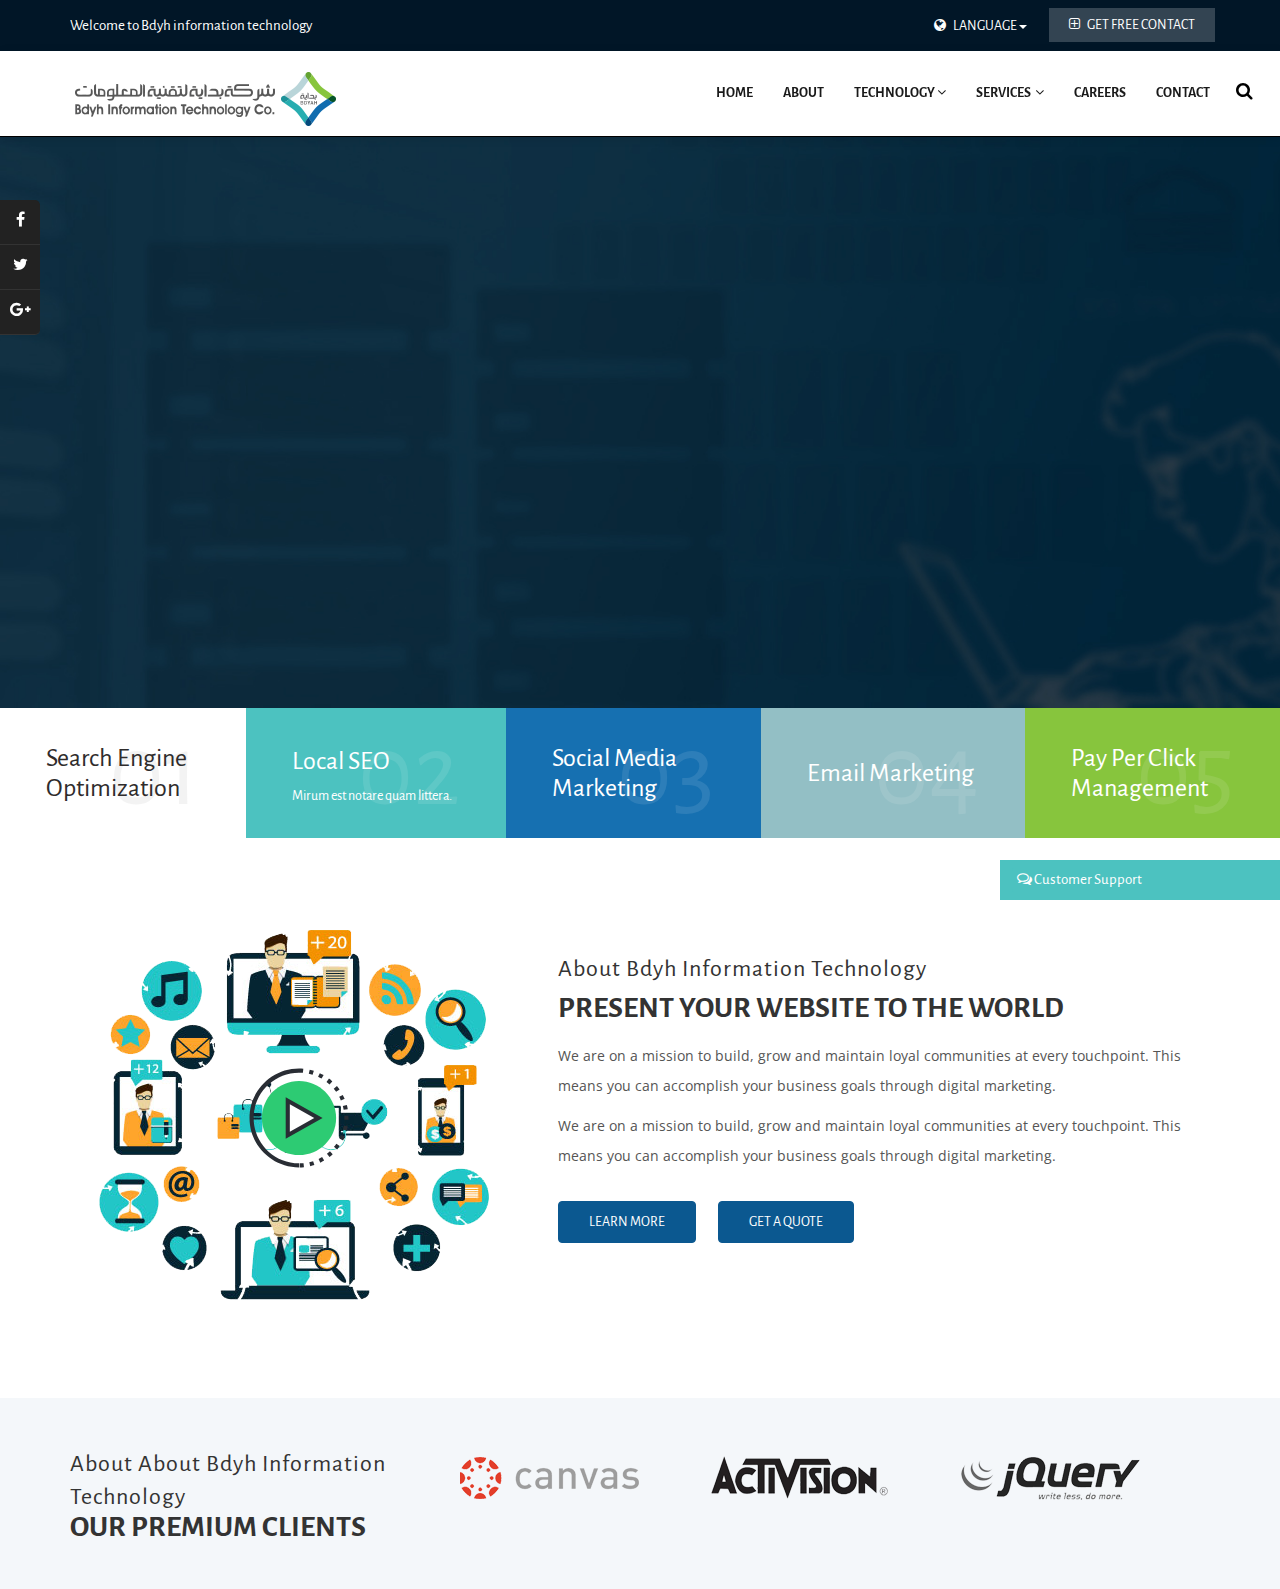
<file: index.html>
<!DOCTYPE html><html lang="en">   <head>      <meta http-equiv="content-type" content="text/html;charset=UTF-8" />      <!--[if IE]>      <meta http-equiv="X-UA-Compatible" content="IE=edge">      <![endif]-->      <meta name="viewport" content="width=device-width, initial-scale=1.0">      <meta name="description" content=" Bdayh ifoTech, DesignBy, AliaaHosny">      <meta name="author" content="AliaaHosny">      <title> Bdayh-Home</title>      <link rel="icon" href="images/favicon.ico" type="image/x-icon">      <!-- BOOTSTRAPE STYLESHEET CSS FILES -->      <link rel="stylesheet" href="css/bootstrap.css">      <!-- JQUERY SELECT -->      <link href="css/select2.min.css" rel="stylesheet" />      <!-- JQUERY MENU -->      <link rel="stylesheet" href="css/megamenu.css">      <!-- ANIMATION -->      <link rel="stylesheet" href="css/animate.min.css">      <!-- OWl  CAROUSEL-->      <link rel="stylesheet" href="css/owl.carousel.css">      <link rel="stylesheet" href="css/owl.style.css">      <link href="css/magnific-popup.css" rel="stylesheet">      <!-- TEMPLATE CORE CSS -->      <link rel="stylesheet" href="css/style.css">      <!-- ICON FONTS -->      <link rel="stylesheet" type="text/css" href="css/font-awesome.min.css">      <link rel="stylesheet" href="css/themify-icons.css" type="text/css">      <link rel="stylesheet" type="text/css" href="fonts/seo-and-marketing/flaticon.css">      <link rel="stylesheet" type="text/css" href="fonts/seo-icons/flaticon.css">      <!--  MASTER SLIDER -->      <link rel="stylesheet" href="masterslider/css/masterslider.css"/>      <link href="masterslider/css/style.css" rel='stylesheet' type='text/css'>      <link rel="stylesheet" href="masterslider/css/layer-style.css">      <link href="masterslider/css/ms-staff-style.css" rel='stylesheet' type='text/css'>      <!-- Google Fonts -->      <link href="https://fonts.googleapis.com/css?family=Alegreya+Sans:300,400,500,700,800" rel="stylesheet">      <link href="https://fonts.googleapis.com/css?family=Open+Sans:400,600,700" rel="stylesheet" type="text/css">      <!-- HTML5 Shim and Respond.js IE8 support of HTML5 elements and media queries -->      <!-- WARNING: Respond.js doesn't work if you view the page via file:// -->      <!--[if lt IE 9]>      <script src="https://oss.maxcdn.com/html5shiv/3.7.2/html5shiv.min.js"></script>      <script src="https://oss.maxcdn.com/respond/1.4.2/respond.min.js"></script>      <![endif]-->   </head>   <body>      <!-- Fixed social links -->         <ul class='social'>           <li>             <a class="fa fa-facebook" href="#">                   <span>Facebook</span>             </a>            </li>                      <li>             <a class="fa fa-twitter" href="#">               <span>Twitter</span>             </a>           </li>                                          <li>             <a class="fa fa-google-plus" href="#">             <span>Google Plus</span>             </a>            </li>                    </ul>      <!-- End fixed side links -->            <div class="content-wrapper">      <div class="header-top clear">         <div class="container">            <div class="row">               <div class="col-md-7 col-sm-6 hidden-xs">                  <div class="header-top-left header-top-info">                     <div class="social-bar">                        <ul>                           <li class="country">                              <a  href="#"> Welcome to Bdyh information technology</a>                           </li>                                                   </ul>                     </div>                  </div>               </div>               <div class="col-md-5 col-sm-6 col-xs-12 nopadding">                  <div class="header-top-right pull-right header-top-info">                     <ul>                        <li class="country">                           <div class="btn-group" role="group">                              <button type="button" class="btn btn-info dropdown-toggle" data-toggle="dropdown" aria-haspopup="true" aria-expanded="false">                              <i class="fa fa-globe"></i> Language                              <span class="caret"></span>                              </button>                              <ul class="dropdown-menu">                                 <li><a href="#">English</a></li>                                 <li><a href="#">Arabic</a></li>                                                               </ul>                           </div>                        </li>                        <li><a href="#" class="top-menu-button"> <i class="fa fa-plus-square-o"></i> Get Free Contact</a></li>                     </ul>                  </div>               </div>            </div>         </div>      </div>      <!-- menu start -->      <nav id="menu-1" class="mega-menu">         <section class="menu-list-items">            <div class="container">               <div class="row">                  <div class="col-lg-12 col-md-12">                     <ul class="menu-logo">                        <li>                           <a href="index-2.html"><img id="logo_img" src="images/logo.png" alt="logo"> </a>                        </li>                     </ul>                     <ul class="menu-links">                        <li>                           <a href="javascript:void(0)">Home</a>                                                  </li>                        <li><a href="about.html"> About </a></li>                        <li>                           <a href="javascript:void(0)">Technology<i class="fa fa-angle-down fa-indicator"></i></a>                           <ul class="drop-down-multilevel">                              <li><a href="javascript:void(0)">PROJECT  SERVER / ONLINE </a></li>                              <li><a href="javascript:void(0)">SHAREPOINT </a></li>                              <li><a href="javascript:void(0)">POWER BI </a></li>                              <li><a href="javascript:void(0)">SQL SERVER </a></li>                           </ul>                        </li>                                                <li class="active">                           <a href="services.html"> Services <i class="fa fa-angle-down fa-indicator"></i></a>                           <div class="drop-down grid-col-6 offset-6">                              <div class="grid-row">                                 <div class="grid-col-4">                                    <ul>                                       <li class="active">                                          <a href="javascript:void(0)">                                             PROJECT MANAGERMENT INFORMATION                                           </a>                                       </li>                                       <li><a href="javascript:void(0)">MOBILE APPS</a></li>                                       <li><a href="javascript:void(0)">WEB DEVELOPMENT</a></li>                                    </ul>                                 </div>                                 <div class="grid-col-4">                                    <ul>                                       <li><a href="javascript:void(0)">SOFTWARE DEVELOPMENT </a></li>                                       <li><a href="javascript:void(0)"> IT CONSULTING</a></li>                                                                          </ul>                                 </div>                                 <div class="grid-col-4">                                    <ul>                                       <li><a target="_blank" href="#">EPM</a></li>                                       <li><a target="_blank" href="#">PROJECT PLANNER</a></li>                                                                           </ul>                                 </div>                              </div>                           </div>                        </li>                        <li>                           <a href="javascript:void(0)">Careers</a>                                                  </li>                        <li><a href="contact.html"> Contact </a></li>                                            </ul>                      <div class="search-wrapper">                        <div class="search-trigger light semidark pull-right hidden-xs">                            <div class='search-btn'></div>                            <i class="fa fa-search"></i>                        </div>                        <!-- Modal Search Form -->                        <i class="search-close fa fa-times"></i>                        <div class="search-form-wrapper">                            <form action="#" class="white-form">                                <div class="input-field">                                    <input type="text" name="search" id="search" placeholder="Search Here...">                                                                    </div>                                <button class="btn pink search-button waves-effect waves-light" type="submit"><i class="fa fa-search"></i></button>                                                            </form>                        </div>                    </div><!-- /.search-wrapper -->                  </div>               </div>            </div>         </section>      </nav>      <!-- menu end -->      <div class="clearfix"></div>      <!-- Main section -->           <!-- HOME SLIDER -->      <section class="slider-container">         <div class="master-slider ms-skin-default" id="masterslider">            <!-- slide 1 -->            <div class="ms-slide slide-1" data-delay="9">               <img src="masterslider/css/blank.gif" data-src="images/slider/1.jpg" alt=""/>                <img src="masterslider/css/blank.gif" data-src="images/slider/seo_4.png" alt=""                  style="right:100px; top:100px;"                  class="ms-layer"                  data-type="image"                  data-delay="800"                  data-duration="2500"                  data-ease="easeOutExpo"                  data-effect="scalefrom(1.1,1.1,190,0)"                  />               <h3 class="ms-layer text1"                  style="left: 110px;top: 160px;"                  data-type="text"                  data-delay="2300"                  data-ease="easeOutExpo"                  data-duration="1230"                  data-effect="right(250)"> Perfect </h3>               <h3 class="ms-layer text2 margin-top"                  style="left: 110px;top: 200px;"                  data-type="text"                  data-delay="2800"                  data-ease="easeOutExpo"                  data-duration="1230"                  data-effect="left(250)">Project Portfolio <br/> Management  </h3>               <h3 class="ms-layer text3 margin-top text-left"                  style="left: 110px; top: 300px;"                  data-type="text"                  data-effect="top(45)"                  data-duration="2000"                  data-delay="3300"                  data-ease="easeOutExpo"> Do the right projects, do them right.               </h3>               <a class="ms-layer btn sbut2 white margin-top2"                  style="left: 110px; top: 380px;"                  data-type="text"                  data-delay="3800"                  data-ease="easeOutExpo"                  data-duration="1200"                  data-effect="scale(1.5,1.6)"> Read more </a>                <a class="ms-layer btn sbut1 fsize-big margin-top2 btn-default"                  style="left: 280px; top: 380px;"                  data-type="text"                  data-delay="4000"                  data-ease="easeOutExpo"                  data-duration="1200"                  data-effect="scale(1.5,1.6)"> Watch video </a>            </div>            <!-- end slide 1 -->             <!-- slide 2 -->            <div class="ms-slide slide-1" data-delay="9">               <img src="masterslider/css/blank.gif" data-src="images/slider/slide2.jpg" alt=""/>                <img src="masterslider/css/blank.gif" data-src="images/slider/slider-rocket.png" alt=""                  style="right:-145px; top:110px;"                  class="ms-layer"                  data-type="image"                  data-delay="1000"                  data-duration="2500"                  data-ease="easeOutExpo"                  data-effect="scalefrom(1.1,1.1,190,0)"                  />               <h3 class="ms-layer text1"                  style="left: 150px;top: 200px;"                  data-type="text"                  data-delay="2500"                  data-ease="easeOutExpo"                  data-duration="1230"                  data-effect="scale(1.5,1.6)">Cloud Adoption </h3>               <h3 class="ms-layer text2 margin-top"                  style="left: 150px;top: 240px;"                  data-type="text"                  data-delay="3000"                  data-ease="easeOutExpo"                  data-duration="1230"                  data-effect="scale(1.5,1.6)"> Best services </h3>               <h3 class="ms-layer text3 margin-top text-left"                  style="left: 150px; top: 310px;"                  data-type="text"                  data-effect="top(45)"                  data-duration="2000"                  data-delay="3500"                  data-ease="easeOutExpo"> Enhance productivity with cost effective cloud solution                 </h3>               <a class="ms-layer btn sbut1 fsize-big margin-top2 btn-default"                  style="left: 150px; top: 390px;"                  data-type="text"                  data-delay="4000"                  data-ease="easeOutExpo"                  data-duration="1200"                  data-effect="scale(1.5,1.6)"> Get Started now </a>             </div>            <!-- end slide 2 -->          </div>         <div class="clearfix"></div>      </section>      <!--  -->       <div class="slider-slides">                    <a href="#" class="slides-item bg-border-color main-slider-bg-light">                        <div class="content">                            <div class="text-wrap">                                <h4 class="slides-title">Search Engine Optimization</h4>                            </div>                            <div class="slides-number">01</div>                        </div>                    </a>                    <a href="#" class="slides-item bg-primary-color">                        <div class="content">                            <div class="text-wrap">                                <h4 class="slides-title">Local SEO</h4>                                <div class="slides-sub-title">Mirum est notare quam littera.</div>                            </div>                            <div class="slides-number">02</div>                        </div>                    </a>                    <a href="#" class="slides-item bg-secondary-color">                        <div class="content">                            <div class="text-wrap">                                <h4 class="slides-title">Social Media Marketing</h4>                            </div>                            <div class="slides-number">03</div>                        </div>                    </a>                    <a href="#" class="slides-item bg-orange-color">                        <div class="content">                            <div class="text-wrap">                                <h4 class="slides-title">Email Marketing</h4>                            </div>                            <div class="slides-number">04</div>                        </div>                    </a>                    <a href="#" class="slides-item bg-green-color">                        <div class="content">                            <div class="text-wrap">                                <h4 class="slides-title">Pay Per Click Management</h4>                            </div>                            <div class="slides-number">05</div>                        </div>                    </a>                </div>      <!--  -->      <section id="about" >         <div class="container">            <div class="row">               <div class="col-md-5  hidden-sm hidden-xs ">                  <img src="images/slider/weblankan-services-seo.png" class="img-responsive" alt="" />                   <div id="overlay"></div>                   <svg width="450" height="100" viewBox="0 0 450 100" style="position: absolute; top: 0;">                      <defs>                        <filter id="blur">                          <feGaussianBlur in="SourceGraphic" stdDeviation="3" />                        </filter>                      </defs>                      <image filter="url(#blur)"  x="0" y="0" height="100%" width="100%" />                    </svg>                  <a href="https://www.youtube.com/watch?v=0O2aH4XLbto" class="video-control js-popup-iframe">                            <img src="images/video-control.svg" alt="go">                        </a>               </div>               <div class="col-md-7 col-sm-12 col-xs-12 SidImg">                  <div class="col-md-12 col-sm-12 col-xs-12 nopadding">                     <div class="heading-2">                        <h3> About Bdyh information technology</h3>                        <h2>present your website to the world</h2>                     </div>                  </div>                  <p> We are on a mission to build, grow and maintain loyal communities  at every touchpoint. This means you can accomplish your business goals through digital marketing.</p>                  <p class="marginbottom30"> We are on a mission to build, grow and maintain loyal communities  at every touchpoint. This means you can accomplish your business goals through digital marketing.</p>                  <a href="#" class="btn btn-custom white"> Learn More </a>                  <a href="#" class="btn btn-custom">Get A Quote</a>               </div>            </div>         </div>      </section>      <!-- <section id="services">         <div class="container">            <div class="row">               <div class="col-md-12 col-sm-12 col-xs-12 heading">                  <span class="heading-letter-style">O</span>                  <div class="main-heading-container">                     <h1>Our Services</h1>                     <h3>find out the tactics we use</h3>                     <p>Bdyh information technology is some text would be here</p>                  </div>               </div>               <div class="col-md-12 col-sm-12 col-xs-12 nopadding">                  <div class="col-md-4 col-sm-6 col-xs-12">                     <div class="services-box">                        <div class="iconbox">                           <i class="ti-zoom-in"></i>                           <div class="iconbox-meta">                              <h4><a href="#">Project managment information </a></h4>                              <p>small description should be here</p>                           </div>                        </div>                     </div>                     <div class="services-box">                        <div class="iconbox">                           <i class="ti-hand-point-up"></i>                           <div class="iconbox-meta">                              <h4><a href="#">Mobile apps</a></h4>                              <p>small description should be here</p>                           </div>                        </div>                     </div>                     <div class="services-box">                        <div class="iconbox">                           <i class="ti-location-arrow"></i>                           <div class="iconbox-meta">                              <h4><a href="#">IT Consulting</a></h4>                              <p>small description should be here</p>                           </div>                        </div>                     </div>                     <div class="services-box">                        <div class="iconbox">                           <i class="ti-blackboard"></i>                           <div class="iconbox-meta">                              <h4><a href="#">Web development </a></h4>                              <p>small description should be here</p>                           </div>                        </div>                     </div>                  </div>                  <div class="col-md-4 col-sm-6 col-xs-12">                     <div class="services-box">                        <div class="iconbox">                           <i class="ti-eye"></i>                           <div class="iconbox-meta">                              <h4><a href="#">Project planner</a></h4>                              <p>small description should be here</p>                           </div>                        </div>                     </div>                     <div class="services-box">                        <div class="iconbox">                           <i class="ti-layout-grid2-thumb"></i>                           <div class="iconbox-meta">                              <h4><a href="#">EPM</a></h4>                              <p>small description should be here</p>                           </div>                        </div>                     </div>                     <div class="services-box">                        <div class="iconbox">                           <i class="ti-bar-chart"></i>                           <div class="iconbox-meta">                              <h4><a href="#">Software development</a></h4>                              <p>small description should be here</p>                           </div>                        </div>                     </div>                                       </div>                  <div class="col-md-4 col-sm-4 col-xs-12 hidden-sm">                     <img src="images/tablet.png" class="img-responsive" alt="" />                  </div>               </div>            </div>         </div>      </section> -->      <!-- <section id="features" class="light-blue">         <div class="container">            <div class="row">               <div class="col-md-6 col-sm-12 hidden-sm">                  <img src="images/ipad1.png" class="img-responsive" alt="" />               </div>               <div class="col-md-6 col-sm-12 col-xs-12">                  <div class="col-md-12 col-sm-12 col-xs-12 heading side-heading">                     <span class="heading-letter-style">G</span>                     <div class="main-heading-container">                        <h1>Grow Online</h1>                        <h3>A complete Marketing Solution</h3>                        <p>White Hat is powerful, beautiful, and fully responsive WordPress Theme with multiple options</p>                     </div>                  </div>                  <div class="feature-icon-box">                     <i class="ti-target"></i>                     <p>We Deliver top Ranking On Search Engines. </p>                  </div>                  <div class="feature-icon-box">                     <i class="ti-headphone-alt"></i>                     <p>Proper and high Customer engagement.</p>                  </div>                  <div class="feature-icon-box">                     <i class="ti-mobile"></i>                     <p>A perfect Support system for every little niche.</p>                  </div>                  <div class="feature-icon-box">                     <i class="ti-money"></i>                     <p>Not Expensive just in your budget.</p>                  </div>               </div>            </div>         </div>      </section> -->      <!-- <section class="funfacts arch-funfacts">         <div class="container">            <div class="row">               <div class="col-md-12 col-sm-12 nopadding">                  <div class="conter-grid">                     <div class="counter-seprator">                        <div class="counter-box">                           <h5 class="counter-stats">53,000</h5>                           <h3 class="count-title">Happy Clients</h3>                        </div>                     </div>                     <div class="counter-seprator">                        <div class="counter-box">                           <h5 class="counter-stats">45,900</h5>                           <h3 class="count-title">Website Optimized</h3>                        </div>                     </div>                     <div class="counter-seprator">                        <div class="counter-box">                           <h5 class="counter-stats">18390</h5>                           <h3 class="count-title">Project Completed</h3>                        </div>                     </div>                     <div class="counter-seprator">                        <div class="counter-box">                           <h5 class="counter-stats">29,800</h5>                           <h3 class="count-title">Working Hours</h3>                        </div>                     </div>                  </div>               </div>            </div>         </div>      </section> -->      <!-- <section class="process light-blue">         <div class="container">            <div class="row">               <div class="col-md-12 col-sm-12 col-xs-12 heading">                  <span class="heading-letter-style">S</span>                  <div class="main-heading-container">                     <h1>SEO Success Process</h1>                     <h3>Know our marketing strategy</h3>                     <p>White Hat is powerful, beautiful, and fully responsive WordPress Theme with multiple options</p>                  </div>               </div>               <div class="col-md-12 col-sm-12 col-xs-12">                  <div class="process-titles">                     <ul>                        <li class="process-titles-postion"> Website Objectives</li>                        <li> Keyword Research</li>                        <li class="process-titles-postion"> On Site Optimization</li>                        <li> Web Link Building</li>                        <li class="process-titles-postion"> Other Factors</li>                     </ul>                  </div>                  <img src="images/seo-process.png" alt="SEO process image" class="img-responsive">               </div>            </div>         </div>      </section> -->                <section class="client-section light-blue" >         <div class="container">            <div class="row">               <div class="col-md-4 col-sm-12 col-xs-12">                  <div class="heading-2">                     <h3>About About Bdyh Information Technology</h3>                     <h2>Our premium Clients</h2>                  </div>               </div>               <div class="col-md-8 col-sm-12 col-xs-12">                  <div class="brand-logo-area clients-bg">                     <div class="clients-list">                        <div class="client-logo">                           <a href="#"><img src="images/clients/client_1.png" class="img-responsive" alt="Brand Image" /></a>                        </div>                        <div class="client-logo">                           <a href="#"><img src="images/clients/client_2.png" class="img-responsive" alt="Brand Image" /></a>                        </div>                        <div class="client-logo">                           <a href="#"><img src="images/clients/client_3.png" class="img-responsive" alt="Brand Image" /></a>                        </div>                        <div class="client-logo">                           <a href="#"><img src="images/clients/client_4.png" class="img-responsive" alt="Brand Image" /></a>                        </div>                        <div class="client-logo">                           <a href="#"><img src="images/clients/client_5.png" class="img-responsive" alt="Brand Image" /></a>                        </div>                        <div class="client-logo">                           <a href="#"><img src="images/clients/client_6.png" class="img-responsive" alt="Brand Image" /></a>                        </div>                        <div class="client-logo">                           <a href="#"><img src="images/clients/client_7.png" class="img-responsive" alt="Brand Image" /></a>                        </div>                        <div class="client-logo">                           <a href="#"><img src="images/clients/client_8.png" class="img-responsive" alt="Brand Image" /></a>                        </div>                     </div>                  </div>               </div>            </div>         </div>      </section>            <!-- <section class="app-section">         <div class="container">            <div class="row">               <div class="col-md-12 col-sm-12 col-xs-12">                  <div class="heading-2">                     <h3>Now on Smart phones</h3>                     <h2>Download our Free Apps</h2>                  </div>                  <h4>Available on <span>Play</span> Stor, <span>App</span> Store and <span>Windows</span> Store</h4>                  <div class="apps-buttons">                     <a href="#" class=" btn btn-custom"><i class="fa fa-android"></i> Play Store</a>                     <a href="#" class="btn btn-custom"><i class="fa fa-windows"></i> Windows Store</a>                     <a href="#" class="btn btn-custom"><i class="fa fa-apple"></i> App Store</a>                  </div>                  <img src="images/app-2.png" class="img-responsive center-block" alt="">               </div>            </div>         </div>      </section> -->      </div>      <!-- End main section -->      <footer class="footer  js-fixed-footer" id="site-footer">         <div class="container">            <div class="row">               <div class="col-md-12 col-sm-12 col-xs-12 nopadding">                  <div class="col-md-4 col-sm-12 col-xs-12">                     <div class="footer_block">                        <a href="index-2.html" class="f_logo">                        <img src="images/logo-white.png" class="img-responsive" alt="logo">                        </a>                        <p>Aoluptas sit aspernatur aut odit aut fugit, sed elits quias horisa hinoe magni  magni dolores eos qui ratione volust luptatem sequised .</p>                        <a class="read-more-footer" href="#"> Read More <i class="fa fa-arrow-right"></i></a>                     </div>                     <div class="social-bar">                        <ul>                           <li><a class="fa fa-twitter" href="#"></a></li>                                                    <li><a class="fa fa-facebook" href="#"></a></li>                                                  </ul>                     </div>                  </div>                  <div class="col-md-4 col-sm-6 col-xs-12">                     <div class="footer_block">                        <h4 class="f-h-padding">Hot Links</h4>                        <ul class="footer-links">                           <li> <a href="#">Home</a> </li>                           <li> <a href="#">About Us</a> </li>                           <li> <a href="#">Privacy</a> </li>                           <li> <a href="#">Contact Us</a> </li>                           <li> <a href="#">Term &amp; Conditions</a> </li>                        </ul>                        <ul class="footer-links">                           <li> <a href="#">Technology</a> </li>                           <li> <a href="#">Services</a> </li>                           <li> <a href="#">FAQ's</a> </li>                           <li> <a href="#">Contact Us</a> </li>                           <li> <a href="#">Careers</a> </li>                        </ul>                     </div>                  </div>                  <div class="col-md-4 col-sm-6 col-xs-12">                     <div class="footer_block">                        <h4>Contact Information</h4>                        <ul class="personal-info">                           <li><i class="fa fa-map-marker"></i> 7rd Floor,Elmaadi, cairo.</li>                           <li><i class="fa fa-envelope"></i> Support@gmail.com</li>                           <li><i class="fa fa-phone"></i> (0092)+ 124 45 78 678 </li>                           <li><i class="fa fa-clock-o"></i> Mon - Turs: 8:00 - 16:00</li>                        </ul>                     </div>                  </div>               </div>                 <div class="col-md-12 col-sm-12 col-xs-12 nopadding text-center copyright">                  <div class="col-md-12 col-sm-12 col-xs-12">                     <p>&copy; Copyright 2017 - All Rights Reserved. <a href="#"> Y Solutions </a></p>                  </div>               </div>            </div>         </div>      </footer>      <div class="footer-bottom text-center">               </div>      <!--  -->       <div class="live-chact-area">            <div class="live-chact-wrapper">                <div class="panel panel-primary">                    <div id="accordion" class="panel-heading">                        <a href="#collapseOne" data-parent="#accordion" data-toggle="collapse" class="btn btn-primary btn-block btn-xs collapsed" aria-expanded="false">                            <span class="fa fa-comments-o"></span> Customer Support                        </a>                    </div>                    <div id="collapseOne" role="tablist" class="panel-collapse collapse" aria-expanded="false" style="height: 0px;">                        <div class="panel-body">                            <ul class="chat">                                <li class="left clearfix">                                    <span class="chat-img">                                        <img class="chact-user-pic" alt="User Avatar" src="images/2.jpg">                                    </span>                                    <div class="chat-body clearfix">                                        <div class="chat-header">                                            <strong class="chact-man-name">Moutaz Mohy</strong> <small class="pull-right text-muted">                                            <span class="fa fa-clock-o m-5"></span>30 mins ago</small>                                        </div>                                        <p>Hello !! I need help to know about Web !</p>                                    </div>                                </li>                                <li class="left clearfix">                                    <span class="chat-img">                                        <img class="chact-user-pic" alt="User Avatar" src="images/1.jpg">                                    </span>                                    <div class="chat-body clearfix">                                        <div class="chat-header">                                            <strong class="chact-man-name">Aliaa</strong> <small class="pull-right text-muted">                                            <span class="fa fa-clock-o m-5"></span>31 mins ago</small>                                        </div>                                        <p>Hey Moutaz! Welcome to the HostHubs support chat!</p>                                    </div>                                </li>                            </ul>                        </div>                        <div class="panel-footer">                            <div class="input-group">                                <input type="text" placeholder="Type your message here..." class="form-control input-sm chat-writ-box" id="btn-input">                                <span class="input-group-btn">                                    <button id="btn-chat" class="btn btn-default chat-send-btn btn-sm">Send</button>                                </span>                            </div>                        </div>                        <!-- end panel-footer -->                    </div>                    <!-- end panel-collapse -->                </div>            </div>        </div>      <!--  -->      <a href="#" class="scrollup"><i class="fa fa-chevron-up"></i></a>      <!-- MODERNIZER JS -->      <script src="js/modernizr.js"></script>      <!-- JAVASCRIPT JS  -->      <script type="text/javascript" src="js/jquery.min.js"></script>      <!-- BOOTSTRAP CORE JS -->      <script type="text/javascript" src="js/bootstrap.min.js"></script>      <!-- JQUERY MIGRATE -->      <script type="text/javascript" src="js/jquery-migrate.min.js"></script>      <!-- Jquery Counter -->      <script src="js/jquery.countTo.js"></script>      <!-- Jquery Waypoints -->      <script src="js/jquery.waypoints.js"></script>      <!-- Jquery Appear Plugin -->      <script src="js/jquery.appear.min.js"></script>      <!-- JQUERY SELECT -->      <script type="text/javascript" src="js/select2.min.js"></script>      <!-- MEGA MENU -->      <script type="text/javascript" src="js/megamenu.js"></script>      <!-- Owl Carousel -->      <script type="text/javascript" src="js/owl-carousel.js"></script>      <!-- TYPED JS -->       <script src="js/typed.min.js" type="text/javascript"></script>      <!-- Gallery Magnify  -->      <script src="js/jquery.magnific-popup.min.js"></script>      <!-- MASTER SLIDER JS -->       <script src="masterslider/js/masterslider.min.js"></script>            <!-- CORE JS -->       <script type="text/javascript" src="js/custom.js"></script>   </body></html>
</file>
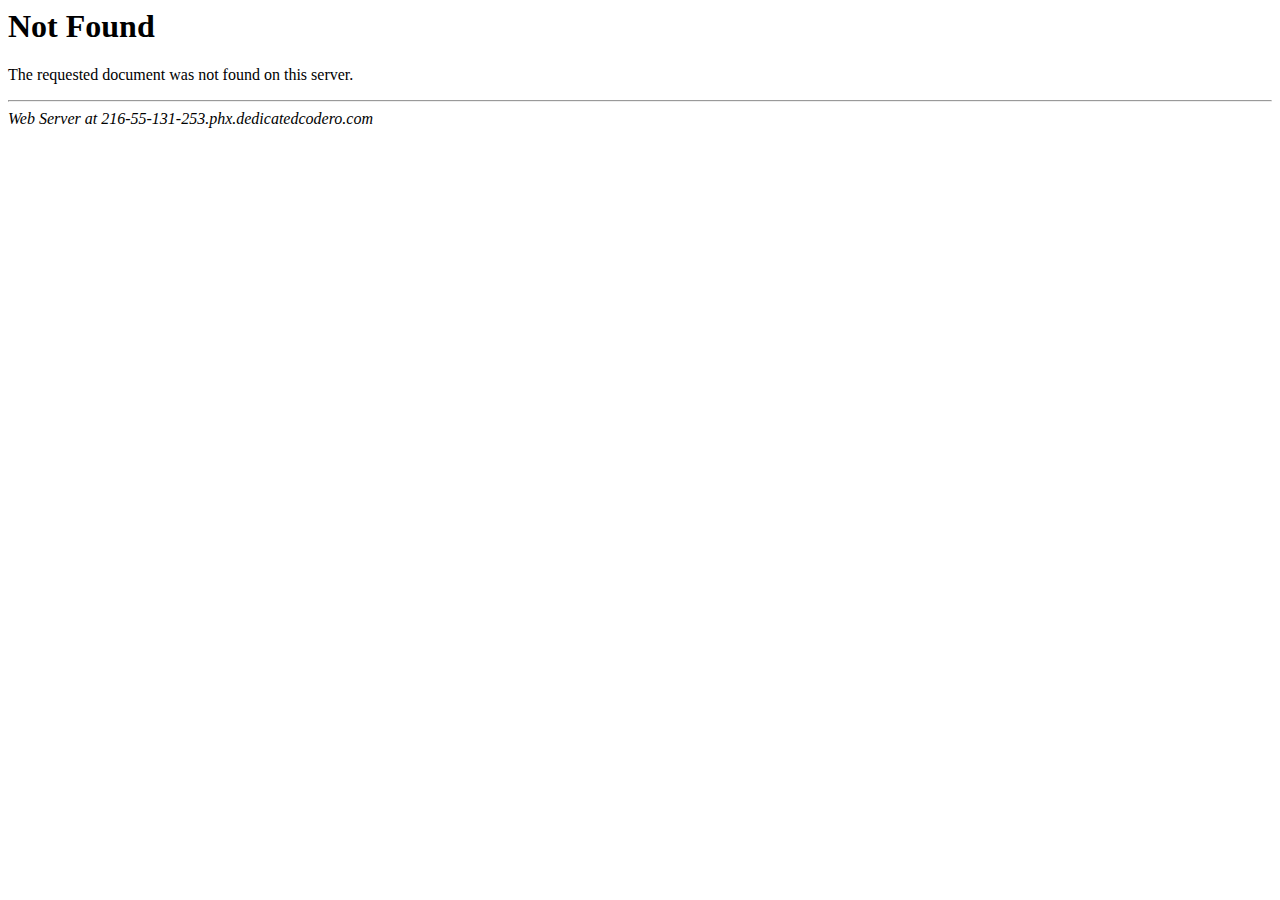
<file: css/hover-min.html>
<HTML>
<HEAD>
<TITLE>404 Not Found</TITLE>
<BASE href="/error_docs/"><!--[if lte IE 6]></BASE><![endif]-->
</HEAD>
<BODY>
<H1>Not Found</H1>
The requested document was not found on this server.
<P>
<HR>
<ADDRESS>
Web Server at 216-55-131-253.phx.dedicatedcodero.com
</ADDRESS>
</BODY>
</HTML>

<!--
   - Unfortunately, Microsoft has added a clever new
   - "feature" to Internet Explorer. If the text of
   - an error's message is "too small", specifically
   - less than 512 bytes, Internet Explorer returns
   - its own error message. You can turn that off,
   - but it's pretty tricky to find switch called
   - "smart error messages". That means, of course,
   - that short error messages are censored by default.
   - IIS always returns error messages that are long
   - enough to make Internet Explorer happy. The
   - workaround is pretty simple: pad the error
   - message with a big comment like this to push it
   - over the five hundred and twelve bytes minimum.
   - Of course, that's exactly what you're reading
   - right now.
   -->
</file>
<file: css/megamenu.css>
.mega-menu {  margin: 0 auto;  padding: 0;  display: block;  float: none;  position: relative;  z-index: 999;/*  max-width: 1280px;  width: 100%;*/  font-size: 16px;    min-height: 50px;  clear: both;  box-sizing: border-box;}@media screen and (max-width: 992px) {  .mega-menu {    /*float: left;*/    margin: 0;    /*min-width: 200px;*/  }}@media screen and (max-width: 992px) {  .mega-menu * {    word-break: break-all;  }}.mega-menu i.fa {  /*----------------------------- FONT AWESOME ICONS */  font-family: "FontAwesome";}.mega-menu img {  /*------------------------------- IMAGE */  margin: 0;  padding: 0;  display: block;  max-width: 100% !important;  float: left;  height:auto;  margin-top:10px;}.mega-menu input {  /*------------------------------ DEFAULT INPUT */  border: none;}.mega-menu > section.menu-list-items {  margin: 0;  padding: 10px 0;  display: block;  float: left;  width: 100%;  background-color: transparent;  box-shadow:2px 2px 10px 0 rgba(0, 0, 0, 0.1);}.mega-menu .menu-logo {  /*----------------------------------- MENU LOGO */  margin: 0;  padding: 0;  display: block;  float: left;  position: relative;}@media screen and (min-width: 993px) {  .mega-menu .menu-logo.menu-logo-align-right {    /*---------------------------------------------- MENU LOGO ALIGN RIGHT */    float: right;  }}@media screen and (max-width: 992px) {  .mega-menu .menu-logo {    width: 100%;  }}.mega-menu .menu-logo > li {  margin: 0;  padding: 0;  display: block;  float: left;  font-size: 1em;  line-height: 50px;}@media screen and (max-width: 992px) {  .mega-menu .menu-logo > li {    width: 100%;    line-height: normal;  }}.mega-menu .menu-logo > li > a {  margin: 0;  display: inline-block;  float: left;  width: 100%;  color: #ffffff;  font-size: 0.8125em;  position:relative;  /*padding: 0 20px 0 45px;*/  line-height: 50px;  -webkit-transition: background-color 200ms ease;          transition: background-color 200ms ease;}.mega-menu.desktopTopFixed .menu-list-items .menu-links > li > a{	color:#242424;}@media screen and (max-width: 992px) {  .mega-menu .menu-logo > li > a {    line-height: normal;    padding-top: 16px;    padding-bottom: 16px;    position: relative;    z-index: 10;    width: auto;  }}.mega-menu .menu-logo > li > a i.fa {  /*--------------------------------------- LOGO ICON */  padding: 0;  display: inline-block;  font-size: 1.25em;  position: absolute;  top: 0;  left: 20px;  bottom: 0;  margin: auto 0;  line-height: 50px;}.mega-menu .menu-logo > li > a img {  /*--------------------------------------- LOGO IMAGE ICON */ /* width: 20px;  height: 20px;  position: absolute;  top: 0;  left: 15px;  bottom: 0;  margin: auto 0;*/}.mega-menu .menu-links {  /*---------------------------------------- MENU LINKS */  margin: 0;  padding: 0;  display: block;  float: right;}@media screen and (max-width: 992px) {  .mega-menu .menu-links {    width: 100%;    background: #fff;  }}@media screen and (min-width: 993px) {  .mega-menu .menu-links {    display: block !important;    max-height: 100% !important;    overflow: visible !important;  }  .mega-menu .menu-links.menu-links-align-right {    /*------------------------------------------ MENU LINKS ALIGN RIGHT */    float: right;  }}.mega-menu .menu-links > li {  margin: 0;  padding: 0;  display: block;  float: left;  -webkit-transition: background-color 200ms ease;          transition: background-color 200ms ease;  font-size: 1em;}@media screen and (max-width: 992px) {  .mega-menu .menu-links > li {    width: 100%;    position: relative;    cursor: pointer;    line-height: normal;    border-bottom: 1px solid #f3f3f3;    z-index: 50;  }  .mega-menu .menu-links > li.activeTriggerMobile {    /*background-color: #6441a5;*/  }}@media screen and (min-width: 993px) {  .mega-menu .menu-links > li.activeTrigger {    background-color: #6441a5;  }}.mega-menu .menu-links > li.active a {  /*------------------------------------- ACTIVE CLASS MENU LINKS */ background-color: transparent;}.mega-menu .menu-links > li:hover {  /*-------------------------------------- HOVER MENU LINKS */  background-color: transparent;  color: #6441a5;}.mega-menu .menu-links > li > a {	color: #191919;    font-size: 14px;  margin: 0;  padding: 0 15px;  display: inline-block;  float: none;  width: 100%;  line-height: 64px;  position: relative;  text-transform:uppercase;  font-weight:600;}@media screen and (max-width: 992px) {  .mega-menu .menu-links > li > a {    width: auto;    line-height: normal;    padding-top: 10px;    padding-bottom: 10px;    position: static;    padding-right: 10px;    z-index: 20;    color: #363636;  }}.mega-menu .menu-links > li > a i.fa {  /*---------------------------------------------------- MENU LINKS ICONS*/  font-size: 1em;  line-height: 0.8125em;  padding-right: 2px;}.mega-menu .menu-links > li > a i.fa.fa-indicator {  padding-right: 0;  padding-left: 2px;}@media screen and (max-width: 992px) {  .mega-menu .menu-links > li > a i.fa.fa-indicator {    float: right;    position: absolute;    right: 20px;    top: 0;    bottom: 0;    line-height: 50px;    height: 50px;    z-index: -1;  }}.mega-menu .menu-social-bar {  /*---------------------------------------------- MENU SOCIAL BAR */  margin: 0;  display: block;  float: left;  padding: 0 10px;}@media screen and (min-width: 993px) {  .mega-menu .menu-social-bar {    display: block !important;  }}@media screen and (min-width: 993px) {  .mega-menu .menu-social-bar.menu-social-bar-right {    float: right;  }}@media screen and (max-width: 992px) {  .mega-menu .menu-social-bar {    width: 100%;    text-align: center;  }  .defualt-header .mega-menu .defualt-btn {	  width: 100%;    text-align: center;}  }.mega-menu .menu-social-bar > li {  margin: 0;  padding: 0;  display: block;  float: left;  font-size: 1em;  line-height: 50px;}.mega-menu .menu-social-bar > li[data-color='blue'] > a:hover {  background-color: #3b5998;}.mega-menu .menu-social-bar > li[data-color='sky-blue'] > a:hover {  background-color: #2caae1;}.mega-menu .menu-social-bar > li[data-color='orange'] > a:hover {  background-color: #dd4b39;}.mega-menu .menu-social-bar > li[data-color='red'] > a:hover {  background-color: #bd081c;}@media screen and (max-width: 992px) {  .mega-menu .menu-social-bar > li {    float: none;    display: inline-block;    margin-bottom: -5px;  }}.mega-menu .menu-search-bar {  /*--------------------------------------------------- MENU SEARCH BAR */  margin: 0;  padding: 0;  display: block;  float: right;  position: relative;  height: 50px;}@media screen and (min-width: 993px) {  .mega-menu .menu-search-bar.menu-search-bar-left {    float: left;  }}@media screen and (max-width: 992px) {  .mega-menu .menu-search-bar {    width: 100%;    position: absolute;    top: 0;    right: 0;  }}.mega-menu .menu-search-bar li, .mega-menu .menu-search-bar form, .mega-menu .menu-search-bar label {  margin: 0;  padding: 0;  display: block;  float: left;  width: 100%;  line-height: 50px;}.mega-menu .menu-search-bar li:hover i.fa.fa-search {  background:inherit;}.mega-menu .menu-search-bar input {  max-width: 0;  width: 100%;  margin: 0;  padding: 5px 50px 5px 0;  font-size: 0.8125em;  -webkit-transition: max-width 400ms ease, background 400ms ease, padding-left 400ms ease;          transition: max-width 400ms ease, background 400ms ease, padding-left 400ms ease;  height: 50px;  display: block;  background: none;  color: #ffffff;  font-weight: 400;}.mega-menu .menu-search-bar input:focus {  max-width: 170px;  background: #6441a5;  padding-left: 20px;}@media screen and (max-width: 992px) {  .mega-menu .menu-search-bar input:focus {    max-width: 100%;    position: relative;    z-index: 20;  }}.mega-menu .menu-search-bar i.fa.fa-search {  position: absolute;  top: 0;  right: 0;  bottom: 0;  width: 50px;  text-align: center;  line-height: 50px;  color: #ffffff;  cursor: text;  -webkit-transition: background 200ms ease;          transition: background 200ms ease;  z-index: 40;}.mega-menu .menu-search-bar :-moz-placeholder {  opacity: 1 !important;  color: #ffffff !important;}.mega-menu .menu-search-bar ::-moz-placeholder {  opacity: 1 !important;  color: #ffffff !important;}.mega-menu .menu-search-bar :-ms-input-placeholder {  opacity: 1 !important;  color: #ffffff !important;}.mega-menu .menu-search-bar ::-webkit-input-placeholder {  opacity: 1 !important;  color: #ffffff !important;}@media screen and (max-width: 992px) {  .mega-menu .menu-search-bar.active input {    padding-right: 150px;  }  .mega-menu .menu-search-bar.active i.fa.fa-search {    right: 70px;  }}.mega-menu .menu-mobile-collapse-trigger {  /*------------------------------------------------------ MOBILE COLLAPSE TRIGGER BUTTON */  margin: 0;  padding: 0;  height: 50px;  width: 35px;  background: transparent;  display: none;  position: absolute;  top: 0;  right: 0;  z-index: 100;  float: right;  cursor: pointer;  -webkit-transition: background 200ms ease;          transition: background 200ms ease;}.mega-menu .menu-mobile-collapse-trigger:hover {  background: transparent;}.mega-menu .menu-mobile-collapse-trigger:before,.mega-menu .menu-mobile-collapse-trigger:after,.mega-menu .menu-mobile-collapse-trigger span {  content: "";  display: block;  height: 2px;  width: 26px;  background: #191919;  position: absolute;  top: 13px;  border-radius: 3px;  left: 0;  right: 0;  margin: 5px auto;  -webkit-transition: -webkit-transform 400ms ease 0s, opacity 400ms ease;          transition: transform 400ms ease 0s, opacity 400ms ease;  -webkit-transform: rotate(0deg);      -ms-transform: rotate(0deg);          transform: rotate(0deg);  -webkit-transform-origin: 0px 50% 0px;      -ms-transform-origin: 0px 50% 0px;          transform-origin: 0px 50% 0px;}.mega-menu .menu-mobile-collapse-trigger:after {  top: 27px;}.mega-menu .menu-mobile-collapse-trigger span {  top: 20px;}.mega-menu .menu-mobile-collapse-trigger.active span {  opacity: 0;}.mega-menu .menu-mobile-collapse-trigger.active:before {  -webkit-transform: rotate(30deg);      -ms-transform: rotate(30deg);          transform: rotate(30deg);}.mega-menu .menu-mobile-collapse-trigger.active:after {  -webkit-transform: rotate(-30deg);      -ms-transform: rotate(-30deg);          transform: rotate(-30deg);}@media screen and (max-width: 992px) {  .mega-menu .menu-mobile-collapse-trigger {    display: block;  }  }.mega-menu .drop-down-multilevel {  /*-------------------------------------------------- DROP DOWN MULTILEVEL */  margin: 0;  padding: 0;  display: block;  position: absolute;  top: 74px;  left: auto;  right: auto;  z-index: 50;  width: 100%;  background: #ffffff;  float: left;  max-width: 200px;}.mega-menu .drop-down-multilevel * {  color: #323232;}@media screen and (min-width: 993px) {  .mega-menu .drop-down-multilevel {    display: block !important;    opacity: 0;    visibility: hidden;    box-shadow: 0 0px 0px 1px rgba(0, 0, 0, 0.05);    border-bottom: 0px;   }}@media screen and (max-width: 992px) {  .mega-menu .drop-down-multilevel {    max-width: 100% !important;    position: relative;    left: 0;    top: 0;    padding: 10px;    display: none;  }}.mega-menu .drop-down-multilevel li {  margin: 0;  padding: 0;  display: block;  float: left;  border-bottom: 1px solid #f3f3f3;  width: 100%;  position: relative;  -webkit-transition: background 200ms ease;          transition: background 200ms ease;  z-index: 50;}.mega-menu .drop-down-multilevel li:last-child { border-bottom: 0px; }.mega-menu .drop-down-multilevel li:hover {  background: #eceff7;}.mega-menu .drop-down-multilevel li:hover > a {  color: #6441a5;}@media screen and (min-width: 993px) {  .mega-menu .drop-down-multilevel li.activeTrigger {    background: #6441a5;  }  .mega-menu .drop-down-multilevel li.activeTrigger > a {    color: #ffffff;  }  .mega-menu .drop-down-multilevel li.activeTrigger > a i.fa {    color: #ffffff;  }}@media screen and (max-width: 992px) {  .mega-menu .drop-down-multilevel li.activeTriggerMobile {    background: #6441a5;  }  .mega-menu .drop-down-multilevel li.activeTriggerMobile > a {    color: #ffffff;  }  .mega-menu .drop-down-multilevel li.activeTriggerMobile > a i.fa {    color: #ffffff;  }}.mega-menu .menu-links > li.active .drop-down-multilevel a { color: #323232; }.mega-menu .menu-links > li.active .drop-down-multilevel a:hover { color: #6441a5; }.mega-menu .drop-down-multilevel a {  margin: 0;  padding: 15px 20px;  display: inline-block;    float: left;  width: 100%;  -webkit-transition: color 200ms ease;          transition: color 200ms ease;  min-height: 48px;   color: #242424 !important;    font-size: 14px;    font-weight: 600;    text-transform: uppercase;  }@media screen and (max-width: 992px) { /* .mega-menu .drop-down-multilevel a {    width: auto;  }*/}.mega-menu .drop-down-multilevel i.fa {  float: left;  line-height: 1.375em;  font-size: 1em;  display: block;  padding-right: 10px;  -webkit-transition: color 200ms ease;          transition: color 200ms ease;}.mega-menu .drop-down-multilevel i.fa.fa-indicator {  float: right;  line-height: 27px;  font-size: 1em;  display: block;  padding-left: 10px;  padding-right: 0;}@media screen and (max-width: 992px) {  .mega-menu .drop-down-multilevel i.fa.fa-indicator {    float: right;    height: 50px;    position: absolute;    top: 0;    right: 20px;    line-height: 50px;    z-index: -1;  }}.mega-menu .drop-down-multilevel .drop-down-multilevel {  /*------------------------------------------------------ SECOND LEVEL */  left: 100%;  top: 0;}@media screen and (min-width: 993px) {  .mega-menu .drop-down-multilevel .drop-down-multilevel.left-side {    /*--------------------------------------------------- ALIGN SECOND LEVEL DROP DOWN LEFT SIDE */    left: -100%;  }}@media screen and (max-width: 992px) {  .mega-menu .drop-down-multilevel .drop-down-multilevel {    left: 0;    border: 1px solid #cccccc;  }}.mega-menu .drop-down,.mega-menu .drop-down-tab-bar {  /*--------------------------------------------------------- GRID DROP DOWN */  position: absolute;  left: auto;  top: auto;  right: auto;  background: #ffffff;  float: left;  padding: 10px;  z-index: 999;  display: block;  cursor: default;  overflow: hidden;  margin-top:10px;  /*-------------------------------------------------------- 12 COLUMNS FLUID GRID WITH NESTED COLUMNS */}.mega-menu.desktopTopFixed .drop-down, .mega-menu .drop-down-tab-bar {	margin-top:0;	}.mega-menu .drop-down *,.mega-menu .drop-down-tab-bar * {  color: #323232;}@media screen and (min-width: 993px) {  .mega-menu .drop-down.menu-bg,  .mega-menu .drop-down-tab-bar {  background: rgba(255, 255, 255, 1) url(../../images/bg/17.html);  background-size: cover;  background-repeat: no-repeat;  background-position: center;  }.mega-menu .drop-down.menu-bg [class*="grid-col-"] {    padding:10px 10px 0;  } .mega-menu .rev-slider { background: #fff; padding: 7px 12px;  } .mega-menu .rev-slider p { display: inline-block; padding: 0px 10px; margin-bottom: 0px !important; line-height: 0px !important; }  .mega-menu .rev-slider a { display: inline-block; font-size: 13px !important; color: #01a9da; width: inherit !important; padding: 5px 0px; }  .mega-menu .rev-slider a:hover { color: #323232 !important; } }@media screen and (min-width: 993px) {  .mega-menu .drop-down,  .mega-menu .drop-down-tab-bar {    display: block !important;    opacity: 0;    visibility: hidden;    border-radius: 0px !important;    box-shadow: 0 0px 0px 1px rgba(0, 0, 0, 0.05);  }}@media screen and (max-width: 992px) {  .mega-menu .drop-down,  .mega-menu .drop-down-tab-bar {    width: 100% !important;    top: 0;    left: 0;    position: relative;    display: none;  }}.mega-menu .drop-down .grid-row,.mega-menu .drop-down-tab-bar .grid-row {  margin: 0;  padding: 0;  min-height: 1px;  width: 100%;  float: left;  clear: both;}.mega-menu .drop-down [class*="grid-col-"],.mega-menu .drop-down-tab-bar [class*="grid-col-"] {  margin: 0;  float: left;  padding: 10px;  position: relative;}.mega-menu .drop-down .grid-col-1,.mega-menu .drop-down-tab-bar .grid-col-1 {  width: 8.333333333333333%;}.mega-menu .drop-down .grid-col-2,.mega-menu .drop-down-tab-bar .grid-col-2 {  width: 16.66666666666667%;}.mega-menu .drop-down .grid-col-3,.mega-menu .drop-down-tab-bar .grid-col-3 {  width: 25%;}.mega-menu .drop-down .grid-col-4,.mega-menu .drop-down-tab-bar .grid-col-4 {  width: 33.33333333333333%;}.mega-menu .drop-down .grid-col-5,.mega-menu .drop-down-tab-bar .grid-col-5 {  width: 41.66666666666667%;}.mega-menu .drop-down .grid-col-6,.mega-menu .drop-down-tab-bar .grid-col-6 {  width: 50%;}.mega-menu .drop-down .grid-col-7,.mega-menu .drop-down-tab-bar .grid-col-7 {  width: 58.33333333333333%;}.mega-menu .drop-down .grid-col-8,.mega-menu .drop-down-tab-bar .grid-col-8 {  width: 66.66666666666667%;}.mega-menu .drop-down .grid-col-9,.mega-menu .drop-down-tab-bar .grid-col-9 {  width: 75%;}.mega-menu .drop-down .grid-col-10,.mega-menu .drop-down-tab-bar .grid-col-10 {  width: 83.33333333333333%;}.mega-menu .drop-down .grid-col-11,.mega-menu .drop-down-tab-bar .grid-col-11 {  width: 91.66666666666667%;}.mega-menu .drop-down .grid-col-12,.mega-menu .drop-down-tab-bar .grid-col-12 {  width: 100%;}.mega-menu .drop-down.grid-col-1,.mega-menu .drop-down-tab-bar.grid-col-1 {  width: 8.333333333333333%;}.mega-menu .drop-down.grid-col-2,.mega-menu .drop-down-tab-bar.grid-col-2 {  width: 16.66666666666667%;}.mega-menu .drop-down.grid-col-3,.mega-menu .drop-down-tab-bar.grid-col-3 {  width: 25%;}.mega-menu .drop-down.grid-col-4,.mega-menu .drop-down-tab-bar.grid-col-4 {  width: 33.33333333333333%;}.mega-menu .drop-down.grid-col-5,.mega-menu .drop-down-tab-bar.grid-col-5 {  width: 41.66666666666667%;}.mega-menu .drop-down.grid-col-6,.mega-menu .drop-down-tab-bar.grid-col-6 {  width: 50%;}.mega-menu .drop-down.grid-col-7,.mega-menu .drop-down-tab-bar.grid-col-7 {  width: 58.33333333333333%;}.mega-menu .drop-down.grid-col-8,.mega-menu .drop-down-tab-bar.grid-col-8 {  width: 66.66666666666667%;}.mega-menu .drop-down.grid-col-9,.mega-menu .drop-down-tab-bar.grid-col-9 {  width: 75%;}.mega-menu .drop-down.grid-col-10,.mega-menu .drop-down-tab-bar.grid-col-10 {  width: 83.33333333333333%;}.mega-menu .drop-down.grid-col-11,.mega-menu .drop-down-tab-bar.grid-col-11 {  width: 91.66666666666667%;}.mega-menu .drop-down.grid-col-12,.mega-menu .drop-down-tab-bar.grid-col-12 {  width: 100%;  left: 0;}@media screen and (max-width: 992px) {  .mega-menu .drop-down [class*="grid-col-"],  .mega-menu .drop-down-tab-bar [class*="grid-col-"] {    width: 50%;  }}@media screen and (max-width: 992px) {  .mega-menu .drop-down [class*="grid-col-"],  .mega-menu .drop-down-tab-bar [class*="grid-col-"] {    width: 100%;  }}.mega-menu .drop-down.grid-demo span,.mega-menu .drop-down-tab-bar.grid-demo span {  float: left;  display: inline-block;  width: 100%;  padding: 4px 6px;  background: #bfbfbf;  font-size: 0.75em;  color: #323232;}.mega-menu .drop-down .space-0,.mega-menu .drop-down-tab-bar .space-0 {  /*--------------------------------------------------------- SPACE 0 CLASS */  padding: 0 !important;  margin: 0 !important;}.mega-menu .drop-down a,.mega-menu .drop-down-tab-bar a {  font-size: 0.8125em;  display: inline-block;  padding: 8px 0;  width: 100%;  max-width: 100%;  text-transform: capitalize;}.mega-menu .drop-down h1,.mega-menu .drop-down h2,.mega-menu .drop-down h3,.mega-menu .drop-down h4,.mega-menu .drop-down h5,.mega-menu .drop-down h6,.mega-menu .drop-down-tab-bar h1, .mega-menu .drop-down-tab-bar h2, .mega-menu .drop-down-tab-bar h3, .mega-menu .drop-down-tab-bar h4, .mega-menu .drop-down-tab-bar h5, .mega-menu .drop-down-tab-bar h6 {  margin-top: 0;  font-weight: 700;}.mega-menu .drop-down h1,.mega-menu .drop-down-tab-bar h1 {  font-size: 1.5em;  line-height: 1;  padding-top: 0.53em;  margin-bottom: 0.5em;}.mega-menu .drop-down h2,.mega-menu .drop-down-tab-bar h2 {  font-size: 1.375em;  padding-top: 0.25em;  margin-bottom: 0.5em;}.mega-menu .drop-down h3,.mega-menu .drop-down-tab-bar h3 {  font-size: 1.125em;  line-height: 1;  padding-top: 0.35em;  margin-bottom: 0.65em;}.mega-menu .drop-down h4,.mega-menu .drop-down-tab-bar h4 {  font-size: 1em;  text-transform: capitalize;  line-height: 1.25;  padding-top: 0.45em;  margin-bottom: 0px;  padding-left: 8px;  letter-spacing: 0px;}.mega-menu .drop-down h5,.mega-menu .drop-down-tab-bar h5 {  font-size: 0.875em;  font-weight: bold;  padding-top: 0.6em;  margin-bottom: 0.9em;}.mega-menu .drop-down h6,.mega-menu .drop-down-tab-bar h6 {  font-size: 0.75em;  font-weight: bold;  margin-bottom: 0;}.mega-menu .drop-down figure img,.mega-menu .drop-down-tab-bar figure img {  width: 100%;  height: auto;  display: block;}.mega-menu .drop-down figcaption,.mega-menu .drop-down-tab-bar figcaption {  font-size: small;  font-style: italic;  color: #666666;}.mega-menu .drop-down ul,.mega-menu .drop-down ol,.mega-menu .drop-down dl,.mega-menu .drop-down-tab-bar ul, .mega-menu .drop-down-tab-bar ol, .mega-menu .drop-down-tab-bar dl {  padding: 0;  margin: 0 0 14px;}.mega-menu .drop-down form,.mega-menu .drop-down-tab-bar form {  margin-bottom: 1.5em;}.mega-menu .drop-down form ul,.mega-menu .drop-down-tab-bar form ul {  list-style: none none;  margin: 0;  padding: 0;}.mega-menu .drop-down form ul li,.mega-menu .drop-down-tab-bar form ul li {  *zoom: 1;  margin-bottom: 1.5em;}.mega-menu .drop-down form ul li:before,.mega-menu .drop-down form ul li:after,.mega-menu .drop-down-tab-bar form ul li:before, .mega-menu .drop-down-tab-bar form ul li:after {  content: "";  display: table;}.mega-menu .drop-down form ul li:after,.mega-menu .drop-down-tab-bar form ul li:after {  clear: both;}.mega-menu .drop-down fieldset,.mega-menu .drop-down-tab-bar fieldset {  margin: 0;  padding: 1.5em;}.mega-menu .drop-down label,.mega-menu .drop-down-tab-bar label {  display: block;}.mega-menu .drop-down label.inline,.mega-menu .drop-down-tab-bar label.inline {  display: inline;  padding-right: 24px;}.mega-menu .drop-down input[type="text"],.mega-menu .drop-down input[type="url"],.mega-menu .drop-down input[type="email"],.mega-menu .drop-down input[type="password"],.mega-menu .drop-down input[type="search"],.mega-menu .drop-down input[type="number"],.mega-menu .drop-down input[type="date"],.mega-menu .drop-down input[type="month"],.mega-menu .drop-down input[type="week"],.mega-menu .drop-down input[type="time"],.mega-menu .drop-down input[type="datetime"],.mega-menu .drop-down input[type="datetime-local"],.mega-menu .drop-down input[type="tel"],.mega-menu .drop-down textarea,.mega-menu .drop-down-tab-bar input[type="text"], .mega-menu .drop-down-tab-bar input[type="url"], .mega-menu .drop-down-tab-bar input[type="email"], .mega-menu .drop-down-tab-bar input[type="password"], .mega-menu .drop-down-tab-bar input[type="search"], .mega-menu .drop-down-tab-bar input[type="number"], .mega-menu .drop-down-tab-bar input[type="date"], .mega-menu .drop-down-tab-bar input[type="month"], .mega-menu .drop-down-tab-bar input[type="week"], .mega-menu .drop-down-tab-bar input[type="time"], .mega-menu .drop-down-tab-bar input[type="datetime"], .mega-menu .drop-down-tab-bar input[type="datetime-local"], .mega-menu .drop-down-tab-bar input[type="tel"], .mega-menu .drop-down-tab-bar textarea {  display: block;  width: 100%;  margin: 0 0 0.75em;  padding: 10px;  font-size: 0.8125em;  border: 1px solid #e8e8e8;  line-height: 1.5em;  }.mega-menu .drop-down select,.mega-menu .drop-down-tab-bar select {  width: 100%;  height: 2.1em;  margin-bottom: 0.9em;  border: 1px solid #cccccc;  }.mega-menu .drop-down input[type="range"],.mega-menu .drop-down input[type="color"],.mega-menu .drop-down-tab-bar input[type="range"], .mega-menu .drop-down-tab-bar input[type="color"] {  vertical-align: middle;  height: 1.5em;  width: 100%;  }.mega-menu .drop-down input[type="range"],.mega-menu .drop-down-tab-bar input[type="range"] {  height: 1.4em;}.mega-menu .drop-down input[type="color"],.mega-menu .drop-down-tab-bar input[type="color"] {  width: 1.5em;  }.mega-menu .drop-down input[type="time"],.mega-menu .drop-down-tab-bar input[type="time"] {  margin: 0 0 0.55em;}.mega-menu .drop-down progress,.mega-menu .drop-down meter,.mega-menu .drop-down-tab-bar progress, .mega-menu .drop-down-tab-bar meter {  display: block;  width: 100%;  height: 1.5em;}.mega-menu .drop-down table,.mega-menu .drop-down-tab-bar table {  margin-bottom: 1.4em;  width: 100%;  border: 1px solid #cccccc;}.mega-menu .drop-down thead,.mega-menu .drop-down-tab-bar thead {  text-align: left;  font-weight: bold;}.mega-menu .drop-down tbody tr:nth-child(even) td,.mega-menu .drop-down-tab-bar tbody tr:nth-child(even) td {  background: #dddddd;}.mega-menu .drop-down tfoot,.mega-menu .drop-down-tab-bar tfoot {  font-style: italic;}.mega-menu .drop-down tfoot td,.mega-menu .drop-down tfoot th,.mega-menu .drop-down-tab-bar tfoot td, .mega-menu .drop-down-tab-bar tfoot th {  padding: 0.75em 10px;}.mega-menu .drop-down th,.mega-menu .drop-down td,.mega-menu .drop-down caption,.mega-menu .drop-down-tab-bar th, .mega-menu .drop-down-tab-bar td, .mega-menu .drop-down-tab-bar caption {  border: 1px solid #cccccc;}.mega-menu .drop-down td,.mega-menu .drop-down th,.mega-menu .drop-down-tab-bar td, .mega-menu .drop-down-tab-bar th {  padding: 0 10px 0 10px;  line-height: 1.45em;}.mega-menu .drop-down caption,.mega-menu .drop-down-tab-bar caption {  border-bottom: 0;  padding: 0.75em 10px;  line-height: 1.45em;  text-align: left;  font-style: italic;}.mega-menu .drop-down p,.mega-menu .drop-down-tab-bar p {  margin: 0 0 1.5em 0;  font-size: 0.8125em;}.mega-menu .drop-down blockquote,.mega-menu .drop-down-tab-bar blockquote {  margin: 0 1.5em 1.5em;  font-style: italic;}.mega-menu .drop-down mark,.mega-menu .drop-down-tab-bar mark {  line-height: 1.5;  background: #78aace;  color: #ffffff;}.mega-menu .drop-down del,.mega-menu .drop-down-tab-bar del {  color: #dddddd;}.mega-menu .drop-down code,.mega-menu .drop-down kbd,.mega-menu .drop-down pre,.mega-menu .drop-down samp,.mega-menu .drop-down-tab-bar code, .mega-menu .drop-down-tab-bar kbd, .mega-menu .drop-down-tab-bar pre, .mega-menu .drop-down-tab-bar samp {  }.mega-menu .drop-down ins,.mega-menu .drop-down small,.mega-menu .drop-down-tab-bar ins, .mega-menu .drop-down-tab-bar small {  line-height: 1.5;}.mega-menu .drop-down kbd,.mega-menu .drop-down samp,.mega-menu .drop-down-tab-bar kbd, .mega-menu .drop-down-tab-bar samp {  line-height: 1.4;}.mega-menu .drop-down hr,.mega-menu .drop-down-tab-bar hr {  background: #cccccc;  color: #cccccc;  clear: both;  float: none;  width: 100%;  height: 1px;  margin: 0 0 1.4em;  border: none;}.mega-menu .drop-down input[type="submit"],.mega-menu .drop-down input[type="button"],.mega-menu .drop-down-tab-bar input[type="submit"], .mega-menu .drop-down-tab-bar input[type="button"] {  background: #6441a5;  padding: 10px 20px;  margin: 5px 10px 0 0;    line-height: 1.5em;  font-weight: 600;  font-size: 0.8125em;  color: #ffffff;  border-radius: 0;  display: block;  float: left;  -webkit-transition: background-color 200ms ease;          transition: background-color 200ms ease;}.mega-menu .drop-down input[type="submit"]:hover,.mega-menu .drop-down input[type="button"]:hover,.mega-menu .drop-down-tab-bar input[type="submit"]:hover, .mega-menu .drop-down-tab-bar input[type="button"]:hover {  background-color: #333333;}@media screen and (max-width: 992px) {  .mega-menu .drop-down input[type="submit"],  .mega-menu .drop-down input[type="button"],  .mega-menu .drop-down-tab-bar input[type="submit"], .mega-menu .drop-down-tab-bar input[type="button"] {    width: 100%;  }}.mega-menu .drop-down a,.mega-menu .drop-down-tab-bar a {  -webkit-transition: color 200ms ease;          transition: color 200ms ease;		   color:inherit;    font-size: 14px;    font-weight: 600;    text-transform: uppercase;}.mega-menu .drop-down li a::before { content:"\f105";    float: left;    font-family: fontawesome;    margin-right: 10px;	color:#999; }.mega-menu .drop-down a i,.mega-menu .drop-down-tab-bar a i {   transition: all 0.5s ease-in-out;   -webkit-transition: all 0.5s ease-in-out;   -o-transition: all 0.5s ease-in-out;   -ms-transition: all 0.5s ease-in-out;   -moz-transition: all 0.5s ease-in-out;}@media screen and (max-width: 992px) {  .mega-menu .drop-down a,  .mega-menu .drop-down-tab-bar a {    width: auto;  }}/*.mega-menu .drop-down ::-moz-selection,.mega-menu .drop-down-tab-bar ::-moz-selection {  background: #ffb9ad;}.mega-menu .drop-down ::selection,.mega-menu .drop-down-tab-bar ::selection {  background: #ffb9ad;}*/.mega-menu .drop-down .list-description span,.mega-menu .drop-down-tab-bar .list-description span {  color: #aeaeae;  display: inline-block;  width: 100%;}.mega-menu .drop-down .image-description,.mega-menu .drop-down-tab-bar .image-description {  position: relative;}.mega-menu .drop-down .image-description img,.mega-menu .drop-down-tab-bar .image-description img {  display: inline-block;  float: left;  max-width: 100%;  position: absolute;  left: 0;  right: 0;  height: 40px;  width: 40px;}.mega-menu .drop-down .image-description a,.mega-menu .drop-down-tab-bar .image-description a {  padding-left: 50px;}.mega-menu .drop-down .image-description span,.mega-menu .drop-down-tab-bar .image-description span {  color: #aeaeae;  display: inline-block;  width: 100%;}.mega-menu .drop-down i.fa,.mega-menu .drop-down-tab-bar i.fa {  padding-right: 10px;}.mega-menu .drop-down iframe,.mega-menu .drop-down-tab-bar iframe {  width: 100%;  display: block;  float: left;  margin: 0;  padding: 0;  border: none;}@media screen and (min-width: 993px) {  .mega-menu .drop-down.offset-1,  .mega-menu .drop-down-tab-bar.offset-1 {    /*------------------------------------------- OFFSET CLASSES FOR DROP DOWN */    margin-left: 100px;  }  .mega-menu .drop-down.offset-2,  .mega-menu .drop-down-tab-bar.offset-2 {    margin-left: -150px;  }  .mega-menu .drop-down.offset-3,  .mega-menu .drop-down-tab-bar.offset-3 {    margin-left: -200px;  }  .mega-menu .drop-down.offset-4,  .mega-menu .drop-down-tab-bar.offset-4 {    margin-left: -250px;  }  .mega-menu .drop-down.offset-5,  .mega-menu .drop-down-tab-bar.offset-5 {    margin-left: -300px;  }  .mega-menu .drop-down.offset-6,  .mega-menu .drop-down-tab-bar.offset-6 {    margin-left: -410px;  }}.mega-menu .drop-down .menu-contact-form,.mega-menu .drop-down-tab-bar .menu-contact-form {  /*------------------------------------------------------- MENU CONTACT FORM */  margin: 0;  display: block;  float: left;  width: 100%;  background: #f7f7f7;  padding: 20px;}.mega-menu .mobileTriggerButton {  /*---------------------------------------------------- MOBILE CLICK TRIGGER JQUERY DIV */  margin: 0;  padding: 0;  position: absolute;  top: 0;  left: 0;  right: 0;  height: 50px;  display: none;  z-index: -1;}@media screen and (max-width: 992px) {  .mega-menu .mobileTriggerButton {    display: block;  }}.mega-menu .desktopTriggerButton {  /*--------------------------------------------------- DESKTOP CLICK TRIGGER JQUERY DIV */  margin: 0;  padding: 0;  position: absolute;  top: 0;  left: 0;  right: 0;  bottom: 0;  z-index: 10;  display: block;  opacity: .2;}@media screen and (max-width: 992px) {  .mega-menu .desktopTriggerButton {    display: none;  }}.desktopTopFixed {	z-index:9999;}@media screen and (min-width: 993px) {  .mega-menu.desktopTopFixed .menu-list-items {    /*--------------------------------------------------------- TOP FIXED FOR DESKTOP */    position: fixed;    top: 0;    left: 0;    right: 0;    max-width: 100%;    padding: 0px 10px;    background: #fff;	box-shadow:2px 2px 2px 0 rgba(0, 0, 0, 0.1);	  }  .mega-menu.desktopTopFixed .menu-list-items .drop-down.grid-col-12,  .mega-menu.desktopTopFixed .menu-list-items .drop-down-tab-bar.grid-col-12 {    width: 100%;    margin: 0px;  }  .mega-menu.desktopTopFixed .menu-list-items .menu-logo > li > a img {    height: 40px;    padding-top: 0px;    margin: 15px 0px;    /*width: 75%;*/   }   .mega-menu.desktopTopFixed .menu-list-items .menu-links > li > a {     line-height: 72px;  }}@media screen and (max-width: 992px) {  .mega-menu.mobileTopFixed .menu-list-items {    /*--------------------------------------------------------- TOP FIXED FOR MOBILE */    position: fixed;    top: 0;    left: 0;    right: 0;    max-width: 100%;  }}.mega-menu .drop-down-tab-bar {  /*----------------------------------------------------------- DROP DOWN TAB BAR */  margin: 0;  padding: 10px;  float: left;}.mega-menu .drop-down-tab-bar li {  float: left;  margin: 0;  padding: 0;  display: block;}@media screen and (max-width: 992px) {  .mega-menu .drop-down-tab-bar li {    width: 100%;    position: relative;  }}.mega-menu .drop-down-tab-bar a {  float: left;  width: 100%;  display: inline-block;  padding: 5px 10px;  font-size: 0.8125em;}@media screen and (max-width: 992px) {  .mega-menu .drop-down-tab-bar a {    width: auto;    padding-right: 20px;  }}.mega-menu .drop-down-tab-bar i.fa {  display: inline-block;  padding-right: 5px;}.mega-menu .drop-down-tab-bar i.fa.fa-indicator {  padding-right: 0;  padding-left: 10px;  line-height: 0.8125em;}@media screen and (max-width: 992px) {  .mega-menu .drop-down-tab-bar i.fa.fa-indicator {    float: right;    position: absolute;    right: 12px;    top: 0;    bottom: 0;    line-height: 25px;  }}@media screen and (min-width: 993px) {  .mega-menu .menu-links li.hoverTrigger > .drop-down.effect-scale,  .mega-menu .menu-links li.hoverTrigger > .drop-down-tab-bar.effect-scale,  .mega-menu .menu-links li.hoverTrigger > .drop-down-multilevel.effect-scale,  .mega-menu .menu-links li.ClickTrigger .drop-down.effect-scale,  .mega-menu .menu-links li.ClickTrigger .drop-down-tab-bar.effect-scale,  .mega-menu .menu-links li.ClickTrigger .drop-down-multilevel.effect-scale {    /*--------------------------------------------- effect scale */    -webkit-transform: scale(0.8);        -ms-transform: scale(0.8);            transform: scale(0.8);  }  .mega-menu .menu-links li.hoverTrigger > .drop-down.effect-expand-top,  .mega-menu .menu-links li.hoverTrigger > .drop-down-tab-bar.effect-expand-top,  .mega-menu .menu-links li.hoverTrigger > .drop-down-multilevel.effect-expand-top,  .mega-menu .menu-links li.ClickTrigger .drop-down.effect-expand-top,  .mega-menu .menu-links li.ClickTrigger .drop-down-tab-bar.effect-expand-top,  .mega-menu .menu-links li.ClickTrigger .drop-down-multilevel.effect-expand-top {    /*--------------------------------------------- effect expand top*/    -webkit-transform: rotateX(90deg);            transform: rotateX(90deg);    -webkit-transform-origin: 0 0;        -ms-transform-origin: 0 0;            transform-origin: 0 0;  }  .mega-menu .menu-links li.hoverTrigger > .drop-down.effect-expand-bottom,  .mega-menu .menu-links li.hoverTrigger > .drop-down-tab-bar.effect-expand-bottom,  .mega-menu .menu-links li.hoverTrigger > .drop-down-multilevel.effect-expand-bottom,  .mega-menu .menu-links li.ClickTrigger .drop-down.effect-expand-bottom,  .mega-menu .menu-links li.ClickTrigger .drop-down-tab-bar.effect-expand-bottom,  .mega-menu .menu-links li.ClickTrigger .drop-down-multilevel.effect-expand-bottom {    /*--------------------------------------------- effect expand bottom*/    -webkit-transform: rotateX(90deg);            transform: rotateX(90deg);    -webkit-transform-origin: 0 100%;        -ms-transform-origin: 0 100%;            transform-origin: 0 100%;  }  .mega-menu .menu-links li.hoverTrigger > .drop-down.effect-expand-left,  .mega-menu .menu-links li.hoverTrigger > .drop-down-tab-bar.effect-expand-left,  .mega-menu .menu-links li.hoverTrigger > .drop-down-multilevel.effect-expand-left,  .mega-menu .menu-links li.ClickTrigger .drop-down.effect-expand-left,  .mega-menu .menu-links li.ClickTrigger .drop-down-tab-bar.effect-expand-left,  .mega-menu .menu-links li.ClickTrigger .drop-down-multilevel.effect-expand-left {    /*--------------------------------------------- effect expand left*/    -webkit-transform: rotateY(90deg);            transform: rotateY(90deg);    -webkit-transform-origin: 0 0;        -ms-transform-origin: 0 0;            transform-origin: 0 0;  }  .mega-menu .menu-links li.hoverTrigger > .drop-down.effect-expand-right,  .mega-menu .menu-links li.hoverTrigger > .drop-down-tab-bar.effect-expand-right,  .mega-menu .menu-links li.hoverTrigger > .drop-down-multilevel.effect-expand-right,  .mega-menu .menu-links li.ClickTrigger .drop-down.effect-expand-right,  .mega-menu .menu-links li.ClickTrigger .drop-down-tab-bar.effect-expand-right,  .mega-menu .menu-links li.ClickTrigger .drop-down-multilevel.effect-expand-right {    /*--------------------------------------------- effect expand right*/    -webkit-transform: rotateY(90deg);            transform: rotateY(90deg);    -webkit-transform-origin: 100% 0;        -ms-transform-origin: 100% 0;            transform-origin: 100% 0;  }  .mega-menu .menu-links li.hoverTrigger:hover > .drop-down,  .mega-menu .menu-links li.hoverTrigger:hover > .drop-down-tab-bar,  .mega-menu .menu-links li.hoverTrigger:hover > .drop-down-multilevel,  .mega-menu .menu-links li.ClickTrigger .drop-down.active,  .mega-menu .menu-links li.ClickTrigger .drop-down-tab-bar.active,  .mega-menu .menu-links li.ClickTrigger .drop-down-multilevel.active {    -webkit-transition-delay: 200ms !important;            transition-delay: 200ms !important;  }  .mega-menu .menu-links li.hoverTrigger:hover > .drop-down.effect-fade,  .mega-menu .menu-links li.hoverTrigger:hover > .drop-down-tab-bar.effect-fade,  .mega-menu .menu-links li.hoverTrigger:hover > .drop-down-multilevel.effect-fade,  .mega-menu .menu-links li.ClickTrigger .drop-down.active.effect-fade,  .mega-menu .menu-links li.ClickTrigger .drop-down-tab-bar.active.effect-fade,  .mega-menu .menu-links li.ClickTrigger .drop-down-multilevel.active.effect-fade {    /*------------------------------------------- DROP DOWN EFFECTS :::: fade-effect */    opacity: 1;    visibility: visible;  }  .mega-menu .menu-links li.hoverTrigger:hover > .drop-down.effect-scale,  .mega-menu .menu-links li.hoverTrigger:hover > .drop-down-tab-bar.effect-scale,  .mega-menu .menu-links li.hoverTrigger:hover > .drop-down-multilevel.effect-scale,  .mega-menu .menu-links li.ClickTrigger .drop-down.active.effect-scale,  .mega-menu .menu-links li.ClickTrigger .drop-down-tab-bar.active.effect-scale,  .mega-menu .menu-links li.ClickTrigger .drop-down-multilevel.active.effect-scale {    /*--------------------------------------------- effect scale */    opacity: 1;    visibility: visible;    -webkit-transform: scale(1);        -ms-transform: scale(1);            transform: scale(1);  }  .mega-menu .menu-links li.hoverTrigger:hover > .drop-down.effect-expand-top,  .mega-menu .menu-links li.hoverTrigger:hover > .drop-down-tab-bar.effect-expand-top,  .mega-menu .menu-links li.hoverTrigger:hover > .drop-down-multilevel.effect-expand-top,  .mega-menu .menu-links li.ClickTrigger .drop-down.active.effect-expand-top,  .mega-menu .menu-links li.ClickTrigger .drop-down-tab-bar.active.effect-expand-top,  .mega-menu .menu-links li.ClickTrigger .drop-down-multilevel.active.effect-expand-top {    /*--------------------------------------------- effect expand top*/    opacity: 1;    visibility: visible;    -webkit-transform: rotateX(0deg);            transform: rotateX(0deg);  }  .mega-menu .menu-links li.hoverTrigger:hover > .drop-down.effect-expand-bottom,  .mega-menu .menu-links li.hoverTrigger:hover > .drop-down-tab-bar.effect-expand-bottom,  .mega-menu .menu-links li.hoverTrigger:hover > .drop-down-multilevel.effect-expand-bottom,  .mega-menu .menu-links li.ClickTrigger .drop-down.active.effect-expand-bottom,  .mega-menu .menu-links li.ClickTrigger .drop-down-tab-bar.active.effect-expand-bottom,  .mega-menu .menu-links li.ClickTrigger .drop-down-multilevel.active.effect-expand-bottom {    /*--------------------------------------------- effect expand bottom*/    opacity: 1;    visibility: visible;    -webkit-transform: rotateX(0deg);            transform: rotateX(0deg);  }  .mega-menu .menu-links li.hoverTrigger:hover > .drop-down.effect-expand-left,  .mega-menu .menu-links li.hoverTrigger:hover > .drop-down-tab-bar.effect-expand-left,  .mega-menu .menu-links li.hoverTrigger:hover > .drop-down-multilevel.effect-expand-left,  .mega-menu .menu-links li.ClickTrigger .drop-down.active.effect-expand-left,  .mega-menu .menu-links li.ClickTrigger .drop-down-tab-bar.active.effect-expand-left,  .mega-menu .menu-links li.ClickTrigger .drop-down-multilevel.active.effect-expand-left {    /*--------------------------------------------- effect expand left*/    opacity: 1;    visibility: visible;    -webkit-transform: rotateY(0deg);            transform: rotateY(0deg);  }  .mega-menu .menu-links li.hoverTrigger:hover > .drop-down.effect-expand-right,  .mega-menu .menu-links li.hoverTrigger:hover > .drop-down-tab-bar.effect-expand-right,  .mega-menu .menu-links li.hoverTrigger:hover > .drop-down-multilevel.effect-expand-right,  .mega-menu .menu-links li.ClickTrigger .drop-down.active.effect-expand-right,  .mega-menu .menu-links li.ClickTrigger .drop-down-tab-bar.active.effect-expand-right,  .mega-menu .menu-links li.ClickTrigger .drop-down-multilevel.active.effect-expand-right {    /*--------------------------------------------- effect expand right */    opacity: 1;    visibility: visible;    -webkit-transform: rotateY(0deg);            transform: rotateY(0deg);  }}@media screen and (max-width: 992px) {  .mega-menu .menu-links li .drop-down,  .mega-menu .menu-links li .drop-down-tab-bar,  .mega-menu .menu-links li .drop-down-multilevel {    -webkit-transition: none !important;            transition: none !important;  }  .mega-menu .menu-links { margin-top: 10px; }.mega-menu .menu-logo > li > a { padding: 0; }.mega-menu > section.menu-list-items { padding: 10px 0; }.mega-menu img { height: 40px; margin: 5px 0; }.mega-menu .menu-links > li.active .drop-down-multilevel a:hover { color: #323232; }.mega-menu .drop-down-multilevel li:hover > a i.fa { color: #323232; }.mega-menu .drop-down-multilevel a {  display: block; }.mega-menu .mobileTriggerButton { z-index: 1; }.mega-menu .drop-down-multilevel, .mega-menu .drop-down, .mega-menu .drop-down-tab-bar { border-top: 0px !important; }}@media screen and (min-width: 993px) {  .mega-menu.vertical-left,  .mega-menu.vertical-right {    /*----------------------------------------------------- VERTICAL LEFT OR VERTICAL RIGHT */    float: left;    width: auto;    display: block;    max-width: 250px;  }  .mega-menu.vertical-left .menu-logo,  .mega-menu.vertical-right .menu-logo {    clear: both;    width: 100%;  }  .mega-menu.vertical-left .menu-logo > li,  .mega-menu.vertical-right .menu-logo > li {    width: 100%;  }  .mega-menu.vertical-left .menu-logo > li > a,  .mega-menu.vertical-right .menu-logo > li > a {    width: 100%;  }  .mega-menu.vertical-left .menu-links,  .mega-menu.vertical-right .menu-links {    clear: both;    width: 100%;  }  .mega-menu.vertical-left .menu-links > li,  .mega-menu.vertical-right .menu-links > li {    clear: both;    width: 100%;    position: relative;  }  .mega-menu.vertical-left .menu-links > li > a,  .mega-menu.vertical-right .menu-links > li > a {    width: 100%;    position: relative;    line-height: 48px;  }  .mega-menu.vertical-left .menu-links > li > a i.fa.fa-indicator,  .mega-menu.vertical-right .menu-links > li > a i.fa.fa-indicator {    float: right;    line-height: 48px;  }  .mega-menu.vertical-left .menu-social-bar,  .mega-menu.vertical-right .menu-social-bar {    width: 100%;    text-align: center;  }  .mega-menu.vertical-left .menu-social-bar > li,  .mega-menu.vertical-right .menu-social-bar > li {    display: inline-block;    float: none;  }  .mega-menu.vertical-left .menu-social-bar > li > a,  .mega-menu.vertical-right .menu-social-bar > li > a {    padding-left: 10px;    padding-right: 10px;  }  .mega-menu.vertical-left .drop-down-multilevel,  .mega-menu.vertical-right .drop-down-multilevel {    top: 0;    left: 100%;  }  .mega-menu.vertical-left .drop-down,  .mega-menu.vertical-left .drop-down-tab-bar,  .mega-menu.vertical-right .drop-down, .mega-menu.vertical-right .drop-down-tab-bar {    left: 100%;    top: 0;    min-width: 600px;  }  .mega-menu.vertical-left .drop-down.grid-col-12,  .mega-menu.vertical-left .drop-down-tab-bar.grid-col-12,  .mega-menu.vertical-right .drop-down.grid-col-12, .mega-menu.vertical-right .drop-down-tab-bar.grid-col-12 {    min-width: 1000px;  }  .mega-menu.vertical-left .offset-1,  .mega-menu.vertical-left .offset-2,  .mega-menu.vertical-left .offset-3,  .mega-menu.vertical-left .offset-4,  .mega-menu.vertical-left .offset-5,  .mega-menu.vertical-right .offset-1,  .mega-menu.vertical-right .offset-2,  .mega-menu.vertical-right .offset-3,  .mega-menu.vertical-right .offset-4,  .mega-menu.vertical-right .offset-5 {    margin-left: 0;  }  .mega-menu.vertical-left .offset-1-vertical,  .mega-menu.vertical-right .offset-1-vertical {    margin-top: -100px !important;  }  .mega-menu.vertical-left .offset-2-vertical,  .mega-menu.vertical-right .offset-2-vertical {    margin-top: -150px !important;  }  .mega-menu.vertical-left .offset-3-vertical,  .mega-menu.vertical-right .offset-3-vertical {    margin-top: -200px !important;  }  .mega-menu.vertical-left .offset-4-vertical,  .mega-menu.vertical-right .offset-4-vertical {    margin-top: -250px !important;  }  .mega-menu.vertical-left .offset-5-vertical,  .mega-menu.vertical-right .offset-5-vertical {    margin-top: -300px !important;  }  .mega-menu.vertical-left.desktopTopFixed,  .mega-menu.vertical-right.desktopTopFixed {    float: left;    right: auto;    padding: 0;    height: 100%;  }  .mega-menu.vertical-left.desktopTopFixed .menu-list-items,  .mega-menu.vertical-right.desktopTopFixed .menu-list-items {    padding: 0;    height: 100%;  }  .mega-menu.vertical-left.desktopTopFixed .drop-down,  .mega-menu.vertical-left.desktopTopFixed .drop-down-tab-bar,  .mega-menu.vertical-right.desktopTopFixed .drop-down, .mega-menu.vertical-right.desktopTopFixed .drop-down-tab-bar {    margin: 0;  }  .mega-menu.vertical-right {    float: right;  }  .mega-menu.vertical-right .drop-down-multilevel {    left: auto;    right: 100%;  }}@media screen and (min-width: 993px) and (min-width: 993px) {  .mega-menu.vertical-right .drop-down-multilevel.left-side {    left: 100%;  }}@media screen and (min-width: 993px) {  .mega-menu.vertical-right .drop-down, .mega-menu.vertical-right .drop-down-tab-bar {    left: auto;    right: 100%;  }  .mega-menu.vertical-right.desktopTopFixed {    float: right;    left: auto;    right: 0;    padding: 0;    height: 100%;  }}@media screen and (min-width: 993px) {  .mega-menu.vertical-left .menu-search-bar,  .mega-menu.vertical-right .menu-search-bar {    width: 100%;  }  .mega-menu.vertical-left .menu-search-bar input,  .mega-menu.vertical-left .menu-search-bar li,  .mega-menu.vertical-left .menu-search-bar form,  .mega-menu.vertical-left .menu-search-bar label,  .mega-menu.vertical-right .menu-search-bar input, .mega-menu.vertical-right .menu-search-bar li, .mega-menu.vertical-right .menu-search-bar form, .mega-menu.vertical-right .menu-search-bar label {    width: 100%;    max-width: 100%;    background:inherit;    -webkit-transition: none;            transition: none;  }  .mega-menu.vertical-left .menu-search-bar input,  .mega-menu.vertical-right .menu-search-bar input {    padding-left: 20px;  }}@media screen and (min-width: 993px) {  .mega-menu.menuFullWidth {    /*--------------------------------------------------- make menu full width */    max-width: 100%;  }}.mega-menu .drop-down-multilevel.right-menu { right: 0px;  }.mega-menu .menu-links > li:last-child > a { padding-right: 0px; }.mega-menu .menu-links > li.active .drop-down-multilevel a { color: #555555; }.mega-menu .menu-links > li.active .drop-down-multilevel a:hover { color: #6441a5; }.mega-menu .menu-links > li.active .drop-down a { color: #323232; }.mega-menu .menu-links > li.active .drop-down li.active a i { color: #6441a5; }.mega-menu .menu-links > li.active .drop-down a i:hover { color: #6441a5; }.mega-menu .menu-links > li.active .drop-down-multilevel li.active a { color: #6441a5; background: #eceff7; }.mega-menu .menu-links > li.active .drop-down-multilevel li.active .drop-down-multilevel li a { color: #323232; background:transparent; }.mega-menu .menu-links > li.active .drop-down-multilevel li.active .drop-down-multilevel li a:hover { color: #6441a5; }.mega-menu .menu-links > li.active .drop-down-multilevel li.active .drop-down-multilevel li.active a { color: #6441a5; background: #eceff7; }.mega-menu .menu-links > li.active .drop-down-multilevel li.active .drop-down-multilevel li.active .drop-down-multilevel li a { color: #323232; background:transparent; }.mega-menu .menu-links > li.active .drop-down-multilevel li.active .drop-down-multilevel li a .drop-down-multilevel li a:hover { color: #6441a5; }.mega-menu .menu-links > li.active .drop-down-multilevel li.active .drop-down-multilevel li.active .drop-down-multilevel li.active a { color: #6441a5; background: #eceff7; }.mega-menu .menu-links > li.active .drop-down-multilevel li.active i { color: #6441a5; }.mega-menu .menu-links > li.active .drop-down-multilevel li.active .drop-down-multilevel li.active i { color: #6441a5; }.mega-menu .menu-links > li.active .drop-down-multilevel li.active .drop-down-multilevel li a i { color: #323232; }.mega-menu .menu-links > li.active .drop-down-multilevel li.active:hover .drop-down-multilevel li a:hover i { color: #6441a5; }.mega-menu .menu-links > li.active .drop-down-multilevel li.active .drop-down-multilevel li.active .drop-down-multilevel li a:hover { color: #6441a5; }.mega-menu .row  { margin-left: 0px; margin-right: 0px; }.mega-menu .col-md-12  { padding-left: 0px; padding-right: 0px; }@media (max-width: 1500px) { .mega-menu .drop-down.grid-col-5 { width: 51.666667%; }}@media (max-width: 1272px) {.mega-menu .drop-down.grid-col-5 { width: 61.666667%; }}
</file>
<file: css/style.css>
/* ---- GENERAL CSS ----- */body {    background: #FFF;    font-family: 'Alegreya Sans', sans-serif;    font-weight: 400;    position: relative;    overflow-x: hidden;    -webkit-text-size-adjust: 100%;    -webkit-overflow-scrolling: touch;    -webkit-font-smoothing: antialiased;}h3,h4 {    font-weight: 400;    line-height: 1.4;    font-family: 'Alegreya Sans', sans-serif;}h1,h2 {    line-height: 1.5;    font-weight: 400;    font-family: 'Alegreya Sans', sans-serif;}h5,h6 {    line-height: 1.4;    font-family: 'Alegreya Sans', sans-serif;}p {    font-family: 'Open Sans', sans-serif;    line-height: 30px;    font-size: 14px;    color: #555;}a {    outline: none;    color: #242424;    text-decoration: none;    -webkit-transition: all 0.3s ease 0s;    -moz-transition: all 0.3s ease- 0s;    -o-transition: all 0.3s ease 0s;    transition: all 0.3s ease 0s;}a:hover,a:focus {    text-decoration: none;}ol,ul {    text-decoration: none;    list-style: none;    padding: 0px;}.light-blue {    background-color: #f4f7fa !important;}input.form-control:focus {    box-shadow: none;}/* Side Social links*/.social {  width: 200px;  height: 220px;  position: fixed;  margin-top: 200px;  z-index: 3;  perspective: 1000px}.social li a {  display: block;  height: 45px;  width: 40px;  background: #222;  border-bottom: 1px solid #333;  font: normal normal normal  16px/20px   'FontAwesome', 'Source Sans Pro', Helvetica, Arial, sans-serif;  color: #fff;  -webkit-font-smoothing: antialiased;  padding: 10px;  text-decoration: none;  text-align: center;  transition: background .5s ease .300ms}.social li:first-child a:hover { background: #3b5998 }.social li:nth-child(2) a:hover { background: #00acee }.social li:nth-child(3) a:hover { background: #ea4c89 }.social li:nth-child(4) a:hover { background: #dd4b39 }.social li:first-child a { border-radius: 0 5px 0 0 }.social li:last-child a { border-radius: 0 0 5px 0 }    .social li a span {  width: 100px;  float: left;  text-align: center;  background: #222;  color: #fff;  margin: -25px 74px;  padding: 8px;  transform-origin: 0;  visibility: hidden;  opacity: 0;  transform: rotateY(45deg);  border-radius: 5px;  transition: all .5s ease .300ms}.social li span:after {  content: '';  display: block;  width: 0;  height: 0;  position: absolute;  left: -20px;  top: 7px;  border-left: 10px solid transparent;  border-right: 10px solid #222;  border-bottom: 10px solid transparent;  border-top: 10px solid transparent;}.social li a:hover span {  visibility: visible;  opacity: 1;  transform: rotateY(0)}/*End*/.form-control {    box-shadow: none;    border: 1px solid #f1f1f1;}.panel {    border-radius: 0;    position: relative;    box-shadow: none;    border: 1px solid #F1F1F1;}.nopadding {    padding: 0px ;}.noshedow {    box-shadow: none ;}.no-translate {    transform: none ;}.margintop70 {    margin-top: 70px;}.marginto30 {    margin-top: 30px;}.marginbottom30 {    margin-bottom: 30px;}.bg-grey {    background-color: #F8F8F8;}.bg-white {    background-color: #FFF;}.ad-placement img {    box-shadow: 2px 2px 2px 0 rgba(0, 0, 0, 0.1);    margin: 0 auto;    display: block;}section {    padding: 80px 0px;    position: relative;    background-color: #FFF;}.parallex::before {    background: rgba(0, 0, 0, 0.8);    content: "";    height: 100%;    left: 0;    position: absolute;    top: 0;    width: 100%;}/* ---- HEADING CSS ---- */.heading {    float: left;    margin-bottom: 50px;}.heading .heading-letter-style {    color: #6441a5;    font-size: 90px;    left: 50px;    opacity: 0.1;    position: absolute;    top: -55px;    font-weight: 600;}.heading .main-heading-container {    padding-left: 30px;}.heading .main-heading-container:before {    border-left: 3px solid #0b5890;    border-top: 3px solid #0b5890;    content: "";    height: 35px;    left: 22px;    position: absolute;    top: -20px;    width: 35px;}.heading .main-heading-container h1 {    margin-bottom: 0;    margin-top: 0;    font-size: 30px;    font-weight: 700;    text-transform: uppercase;    line-height: 28px;}.heading .main-heading-container h3 {    margin-bottom: 0;    margin-top: 0;    text-transform: capitalize;    font-size: 24px;}.main-heading-container p {    width: 50%;}.side-heading .main-heading-container p {    width: 100%;}.side-heading .main-heading-container {    padding-left: 0;}.side-heading .main-heading-container:before {    border-left: 3px solid #6441A5;    border-top: 3px solid #6441a5;    content: "";    height: 35px;    left: -25px;    position: absolute;    top: -25px;    width: 35px;}.side-heading .heading-letter-style {    color: #6441a5;    font-size: 90px;    left: 10px;    opacity: 0.1;    position: absolute;    top: -55px;    font-weight: 600;}.heading-white {    color: #FFF;}.heading-white p {    color: #FFF;}.heading-white .heading-letter-style {    color: #fff;    opacity: 0.3;}.heading-white .main-heading-container::before {    border-left: 3px solid #FFF;    border-top: 3px solid #FFF;}/* ---- HEADING 2 CSS ---- */.heading-2 h3 {    margin: 0;    text-transform: capitalize;    letter-spacing: 1px;    font-weight: 400;}.heading-2 h2 {    margin-top: 0;    text-transform: uppercase;    font-weight: 600;}.btn-custom {    background-color: #0b5890;    color: #FFF;    font-size: 14px;    padding: 10px 30px;    text-transform: uppercase;    border: 1px solid #0b5890;    margin-right: 20px;}.btn-custom:hover {    background-color: transparent;    border-color: #6441a5;    color: #6441a5;}.btn-custom-transparent {    background-color: transparent;    border: 1px solid #FFF;    color: #FFF;    padding: 10px 30px;    text-transform: uppercase;    font-size: 16px;    font-weight: 500;    border-radius: 4px;    -webkit-transition: all 0.3s ease 0s;    -moz-transition: all 0.3s ease- 0s;    -o-transition: all 0.3s ease 0s;    transition: all 0.3s ease 0s;}.btn.btn-green {    background-color: #36CDAA;    padding: 10px 30px;    text-transform: uppercase;    font-size: 16px;    font-weight: 500;    border: 1px solid #36CDAA;    color: #FFF;    -webkit-transition: all 0.3s ease 0s;    -moz-transition: all 0.3s ease- 0s;    -o-transition: all 0.3s ease 0s;    transition: all 0.3s ease 0s;}.btn.btn-green:hover {    background-color: transparent;    border: 1px solid #36CDAA;    color: #36CDAA;}.btn-green-transparent {    background-color: transparent;    border: 1px solid #FFF;    color: #FFF;    padding: 10px 30px;    text-transform: uppercase;    font-size: 16px;    font-weight: 500;    border-radius: 4px;    -webkit-transition: all 0.3s ease 0s;    -moz-transition: all 0.3s ease- 0s;    -o-transition: all 0.3s ease 0s;    transition: all 0.3s ease 0s;}.btn-green-transparent:hover {    background-color: #FFF;    border: 1px solid #FFF;    color: #242424;}/* ---- SPINNER CSS ---- */#spinner {    background: #fff;    height: 100%;    left: 0;    opacity: 1;    filter: alpha(opacity=100);    position: fixed;    text-align: center;    top: 0;    width: 100%;    z-index: 999999999;}.spinner-img {    height: 100%;    left: 0;    position: fixed;    top: 35%;    width: 100%;}.first-heading {    margin-top: 0;}.first-heading .title {    padding-top: 0;}section.slider-container {    padding: 0;}/* ---- TOP CSS ---- */.cart-active {    position: relative;}.cart-btn a {    padding: 20px 0;    position: relative;    z-index: 99;}.cart-btn a sup {    background: #6441a5;    border-radius: 100%;    color: #FFF;    font-size: 12px;    font-weight: 700;    height: 20px;    line-height: 19px;    position: absolute;    right: -15px;    text-align: center;    top: 10px;    width: 20px;}.cart-grid {    background: #fff none repeat scroll 0 0;    box-shadow: 0 2px 3px rgba(0, 0, 0, 0.3);    opacity: 1;    padding: 20px;    position: absolute;    right: 0;    top: 36px;    -webkit-transform: scaleY(0);    -moz-transform: scaleY(0);    -o-transform: scaleY(0);    -ms-transform: scaleY(0);    transform: scaleY(0);    transform-origin: 0 0 0;    -webkit-transition: all 0.5s ease 0s;    -moz-transition: all 0.5s ease 0s;    -ms-transition: all 0.5s ease 0s;    -o-transition: all 0.5s ease 0s;    transition: all 0.5s ease 0s;    width: 250px;    z-index: 9999999;}.cart-grid-box {    border-bottom: 1px solid #efefef;    margin-bottom: 20px;    overflow: hidden;    padding-bottom: 20px;}.cart-grid-box-img {    float: left;    margin-right: 10px;    width: 55px;}.cart-grid-box-title a {    color: #676767;    display: block;    font-size: 14px;    margin-bottom: 5px;}p.price {    font-weight: 600;    color: #000;}.cart-grid-box-title p {    font-size: 13px;    margin: 0;}.cart-grid-box-title {    float: left;    text-align: left;}.cart-grid-box-del {    float: right;    margin-top: -25px;}.cart-grid-box-del i {    font-size: 16px;}.total-amount p {    float: left;    font-size: 14px;    font-weight: 700;    margin: 0;    text-align: left;    width: 50%;}.total-amount span {    float: right;    font-size: 14px;    font-weight: 700;    letter-spacing: 1px;    text-align: right;}.total-amount {    border-bottom: 1px solid #ededed;    padding-bottom: 35px;}.action-cart .btn-custom {    margin-right: 0;    padding: 10px 15px;}.action-cart {    margin-bottom: 10px;    margin-top: 25px;    text-align: center;}.cart-grid-box-del a:hover {    color: red;}.cart-active .cart-grid-box-title a {    color: #000;}.cart-active .cart-grid-box-title a:hover {    color: #6441a5;}.viewcart {    margin-right: 5px;}.action-cart .viewcart a.checkout {    margin-left: 5px;}.cart-active:hover .cart-grid {    opacity: 1;    -webkit-transform: scaleY(1);    -moz-transform: scaleY(1);    -o-transform: scaleY(1);    -ms-transform: scaleY(1);    transform: scaleY(1);}.cart-grid-box-del i {    color: #242424;}/* ---- PAGINATION CSS ---- */.pagination-box {    position: relative;    overflow: hidden;    text-align: center;}.pagination > li > a,.pagination > li > span {    padding: 10px 15px;    color: #242424;    font-size: 16px;    border: none;    border-radius: 4px;    margin-right: 10px;    border: 1px solid #f1f1f1;}.pagination > li.active > a {    background-color: #6441A5;    border: 1px solid #6441A5;    font-weight: 600;}.pagination > .active > a,.pagination > .active > a:focus,.pagination > .active > a:hover,.pagination > .active > span,.pagination > .active > span:focus,.pagination > .active > span:hover {    background-color: #6441A5;    border: 1px solid #6441A5;}.pagination > li > a:hover {    background-color: #6441A5;    color: #FFF;    border: 1px solid #6441A5;}.select2-container {    width: 100% !important;}.select2-container--default .select2-selection--single,.select2-container--default .select2-selection--single .select2-selection__arrow {    height: 45px;    border-color: #F1F1F1;    border-radius: 4px;}.select2-container--default .select2-selection--single .select2-selection__rendered {    line-height: 45px;}.scrollup {    background-color: #0b5890;    border-radius: 5px;    bottom: 34px;    box-shadow: 2px 2px 2px rgba(0, 0, 0, 0.6);    display: none;    height: 40px;    opacity: 0.5;    padding: 5px;    position: fixed;    right: 20px;    width: 40px;}.scrollup:hover {    opacity: 1;}.scrollup i {    color: #fff;    display: block;    line-height: 30px;    text-align: center;}/* ----  BREADCRUMB ---- */.my-breadcrumb {    background: #24201f url("../images/slider/breadcrumb.jpg") repeat scroll center center / cover;    padding: 50px 0;}.my-breadcrumb::before {    background:rgba(1, 22, 39, 0.61) none repeat scroll 0 0;    border-right: 5px solid;    content: "";    height: 100%;    left: 0;    position: absolute;    top: 0;    width: 100%;}.my-breadcrumb .page-banner h1 {    color: #fff;    font-size: 30px;    font-weight: 600;    margin: 0;    text-transform: uppercase;}.my-breadcrumb .page-banner h4 {    margin: 0;    color: #FFF;    text-transform: capitalize;}.my-breadcrumb .page-banner .breadcrumb {    background: rgba(0, 0, 0, 0) none repeat scroll 0 0;    margin: 15px 0;    text-align: right;}.my-breadcrumb .breadcrumb > li {    display: inline-block;    text-transform: capitalize;}.my-breadcrumb .page-banner .breadcrumb a {    color: #fff;    text-transform: uppercase;}.my-breadcrumb .breadcrumb > li + li::before {    content: "";    font-family: FontAwesome;    padding: 0 5px;}.my-breadcrumb .breadcrumb > li + li::before {    color: #6441a5;    content: "";    padding: 0 5px;}.my-breadcrumb .breadcrumb > .active {    color: #aaa8a8;    text-transform: uppercase;}/* ----  HEADER TOP BAR ---- */.header-top {    background-color: #011627;    padding: 15px 0;}.header-top.black {    background: #242424;}.header-top-info i {    font-size: 12px;}.header-top-info > p {    color: #fff ;    display: inline-block;    font-size: 14px;    line-height: 1;    margin-bottom: 0;    text-transform: capitalize;}.header-top-info > p a {    color: #fff;}.header-top-info > p i {    margin-right: 10px;}.header-top-right ul {    margin-bottom: 0;}.header-top-right ul li a {    color: #FFF;    text-transform: uppercase;}.header-top-right ul li a:hover {    color: #6441A5;}.header-top-right ul li i {    margin-right: 5px;    font-size: 14px;}.header-top-right ul li {    display: inline-block;    padding: 0 10px;}.header-top-right ul li:first-child {    border-left: none;}.header-top-left .social-bar {    margin-top: 0;    margin-bottom: 0}.header-top-left .social-bar li a:hover {    color: #FFF;}.header-top-left .social-bar ul {    margin-bottom: 0}.header-top-right .country .btn-info {    background-color: transparent;    border: none;    padding: 0;    text-transform: uppercase;}.header-top-right .country .btn-info.active.focus,.header-top-right .country .btn-info.active:focus,.header-top-right .country .btn-info.active:hover,.header-top-right .country .btn-info.focus:active,.header-top-right .country .btn-info:active:focus,.header-top-right .country .btn-info:active:hover,.header-top-right .country .open > .dropdown-toggle.btn-info.focus,.header-top-right .country .open > .dropdown-toggle.btn-info:focus,.header-top-right .country .open > .dropdown-toggle.btn-info:hover {    color: #FFF;    background-color: transparent;    border: none;    box-shadow: none;}.header-top-right .country .dropdown-menu {    border-radius: 0;    min-width: 150px;    padding: 0;    margin: 0;    margin-top: 15px;}.header-top-right ul.dropdown-menu li {    position: relative;    overflow: hidden;}.header-top-right ul.dropdown-menu > li > a {    padding: 10px 20px;    color: #555;}.header-top-right ul.dropdown-menu > li > a:hover {    color: #6441A5;}.header-top-right .top-profile .dropdown-menu > li a:before {    color: #242424;    content: normal;    font-family: FontAwesome;    padding-right: 0;    font-weight: 400;}.header-top-left .social-bar {    margin-bottom: 0;    margin-top: 0;}.header-top-left .social-bar li a:hover {    color: #fff;}.header-top-left .social-bar ul {    margin-bottom: 0;}.social-bar {    margin-top: 20px;    overflow: hidden;    position: relative;}.social-bar li {    display: inline-block;    margin: 0 25px 0 0;}.social-bar li a {    color: #FFF;    font-size: 15px;}.social-bar li a:hover {    color: #6441A5;}.top-menu-button {    background: rgba(255, 255, 255, 0.2);    padding: 10px 20px}.header-top-right ul li .top-menu-button:hover {    background: rgba(255, 255, 255, 0.3);    color: #FFF;}.call-to-us {    position: relative;    width: 100%;    display: flex;    margin-left: 30px;    margin-top: 5px;}.call-to-us i {    float: left;    font-size: 44px;    margin-right: 5px;    line-height: 60px;    color: #6441a5;}.call-to-us p {    display: block;    width: 100%;    margin-bottom: 0;    line-height: 10px;}.call-to-us h3 {    font-weight: 600;    font-size: 24px;    color: #6441a5;    margin: 0;    line-height: 20px;}.call-to-us span {    color: #999;    font-size: 20px;    line-height: 30px;}.call-to-us .phone-no {    position: relative;    overflow: hidden;}.call-to-us:hover i {    color: ;}.call-to-us a {    line-height: 30px;}.search-form button {    background: rgba(0, 0, 0, 0) none repeat scroll 0 0;    border: medium none;}.search-form button i {	color:#FFF;	}.search-form form input[type="text"] {    background: rgba(0, 0, 0, 0) none repeat scroll 0 0;    border: medium none;    color: #fff;	font-weight:600;}/* ----  NAVIGATION TOP BAR ---- */header .header-bar-top .header-bar-top-element {    padding: 12px 25px;}header .header-bar-top .header-bar-top-element {    border-right: 1px solid rgba(255, 255, 255, 0.3);    color: #FFF;    display: inline-block;    font-size: 12px;    position: relative;}header .header-bar-top .header-bar-top-element i {    color: #FFF;    display: inline-block;    font-size: 12px;    margin-right: 15px;}header .header-bar-top .header-bar-top-element a {    color: #FFF;    text-decoration: none;    transition: all 0.1s ease 0s;}.header-bar-top-element .dropdown-menu .dropdown-item {    display: block;    color: #242424;    padding: 10px;}.header-bar-top-element .dropdown-menu {    min-width: 120px;    border-radius: 0;    padding: 0;    margin-top: 12px;}.header-bar-top-element .btn-group .btn {    background-color: transparent;    padding: 0;    line-height: 10px;}.languages-switcher .dropdown-toggle::after {    border-left: 0.3em solid transparent;    border-right: 0.3em solid transparent;    border-top: 0.3em solid;    content: "";    display: inline-block;    height: 0;    margin-left: 0.3em;    vertical-align: middle;    width: 0;    color: #FFF;}.submit-btn {    font-size: 20px;    background-color: #6441A5;    color: #FFF;    border-radius: 5px;    padding: 7px 10px;    margin-top: 20px;    border: 1px solid #6441A5;    box-shadow: 2px 2px 2px rgba(0, 0, 0, 0.2);}/* ----  NAVBAR ---- */header {    position: relative;    transition: top 0.2s ease-in-out;    border-radius: 0;}.nav-up {    top: -150px;}.header3.nav-down {    position: fixed ;    background-color: #242424;    top: 0;    padding: 10px 0;}.header3.nav-down #navbar-logo {    margin-top: 0;}.dropdown-menu > li {    position: relative;}.dropdown-menu > li a:before {    color: #242424;    content: "\f105 ";    font-family: FontAwesome;    padding-right: 10px;    font-weight: 400;}.dropdown-menu > li > a {    /*border-bottom: 1px solid #F1F1F1;*/    box-sizing: border-box;    color: rgba(0, 0, 0, 0.7);    float: left;    font-size: 14px;    font-weight: 600;    padding: 10px 20px;    text-transform: uppercase;    width: 100%;}.dropdown-menu > li > a:hover,.dropdown-menu > li.open > a {    background-color: transparent;    color: #6441A5;    padding-right: 10px;}.dropdown-menu > li.dropdown > a:hover {    background-color: transparent;    padding-right: 10px;}.navbar {    margin-bottom: 0;    border: none;    border-radius: 0;    box-shadow: 2px 2px 2px 0 rgba(0, 0, 0, 0.1);    z-index: 999;}.navbar-nav > li > .dropdown-menu,.navbar-nav > li > .dropdown-menu .dropdown-menu {    border-radius: 0;    padding: 10px 0;    border: none;    border-top: 3px solid #6441A5;}.navbar-right .dropdown-menu {    right: auto;    left: 0;}.dropdown-menu .dropdown-menu {    border-radius: 0;}.navbar-default .navbar-nav > li > a {    text-transform: uppercase;    padding: 30px 15px;    font-weight: 700;    color: #242424;}.nav .open > a,.nav .open > a:focus,.nav .open > a:hover {    color: #6441A5;    border-color: #EEE;}.dropdown-menu > li > a:focus,.dropdown-menu > li > a:hover {    color: #6441A5;    padding-left: 30px;}/*#navbar-logo img {	width:220px;	}*/.navbar-default .navbar-nav > .open > a,.navbar-default .navbar-nav > .open > a:focus,.navbar-default .navbar-nav > .open > a:hover {    background-color: transparent;    color: #6441A5;}header.header-one .navbar-default {    background-color: #FFF;}/* ----  TRANSPARENT HEADER ---- */nav.transparent {    position: absolute;    width: 100%;    box-shadow: none;}nav.transparent .menu-list-items {    box-shadow: none;}.transparent .menu-links > li > a {    color: #FFF;}.mega-menu.transparent.desktopTopFixed .menu-list-items {    background: #242424;}.mega-menu.transparent.desktopTopFixed .menu-list-items .menu-links > li > a {    color: #FFF;}/* ----  MAIN SECTION ---- */.main-section {    background-image: url("../images/home-17-parallax.jpg");    background-size: cover;    background-position: top center;    position: relative;    width: 100%;    text-align: center;    padding-bottom: 0;    height: 750px;}.main-section .main-section-detail h1 {    color: #fff;    text-transform: uppercase;    margin-top: 100px;    font-size: 60px;    font-weight: 600;    margin-bottom: 0}.main-section .main-section-detail h2 {    margin-top: 0;    margin-bottom: 50px;    text-transform: capitalize;    color: #FFF;}.main-section .main-section-detail .btn {    font-size: 16px;    text-transform: uppercase;    font-weight: 500;    border: 1px solid #FFF;    padding: 10px 30px;    color: #FFF;}#about-2 {    padding-bottom: 0;    text-align: center;}/* ----  MAIN SECTION 2 ---- */.main-section-2 {    background-image: url("../images/bg1.jpg");    background-size: cover;    background-position: top center;    position: relative;    width: 100%;    text-align: center;    padding-bottom: 0;    height: 550px;}.main-section-2 .main-section-detail h1 {    color: #fff;    text-transform: capitalize;    margin-top: 60px;    font-size: 40px;    font-weight: 500;    margin-bottom: 0}.main-section-2 h3 {    color: #FFF;    text-transform: capitalize;    font-size: 34px;    margin-top: 0;}.main-section-2 p {    color: #FFF;    margin-top: 60px;    font-size: 20px;}.main-section-2 .form-inline input {    border-radius: 4px;    box-shadow: 2px 2px 5px 1px rgba(0, 0, 0, 0.1);    height: 45px;    margin-right: 10px;    width: 200px;}.main-section-2 .form-inline {    margin-top: 60px;    text-align: left;}/* ----  GET ANALYTICS ---- */.get-analytic {    text-align: center;    background-image: url("../images/get-analytics-bg.jpg");    background-size: cover;    background-position: center center;    position: relative;}.get-analytic .form-inline {    margin-top: 50px;}.get-analytic .form-inline input {    border-radius: 4px;    height: 45px;    width: 200px;    margin-right: 10px;    box-shadow: 2px 2px 5px 1px rgba(0, 0, 0, 0.1);}/* ----  CLIENTS ---- */.client-section {    padding: 50px 0;}.client-section .heading-2 h2 {    line-height: 24px;    margin-bottom: 0;}#about {    /*background-image: url(../images/slider/corner01.png), url(../images/slider/corner02.png);*/    background-position: left top, right bottom;    background-repeat: no-repeat;    }#about .SidImg{    padding-top: 35px;} .video-control {    position: absolute;    top: 50%;    left: 50%;    transform: translate(-50%, -50%);    -webkit-transform: translate(-50%, -50%);    -ms-transform: translate(-50%, -50%);}#overlay {  position: absolute;  left: 0;  top: 0;  width: 100%;  z-index: 1;  color: rgba(130, 130, 130, 0.5);  font-size: 50px;  text-align: center;  line-height: 100px;  box-shadow: 0 3px 5px rgba(0, 0, 0, 0.3);}/* ----  FEATURES ---- */.feature-icon-box {    position: relative;    overflow: hidden;    clear: both;}.feature-icon-box i {    float: left;    font-size: 40px;    margin-right: 20px;    background: #6441A5;    background: -webkit-linear-gradient(to left, #6441A5, #2a0845);    background: linear-gradient(to left, #6441A5, #2a0845);    color: transparent;    -webkit-background-clip: text;    background-clip: text;    line-height: 40px;}.feature-icon-box p {    font-size: 20px;    font-weight: 500;    font-family: "Alegreya Sans", sans-serif;    line-height: 45px;    margin-bottom: 20px;}/* ----  TEAM CSS ---- */.team-grid {    background: #fff none repeat scroll 0 0;    color: #191919;    margin-bottom: 30px;    text-align: center;}.team-content {    background-color: #f5f5f5;    padding: 20px;}.team-content h5 {    font-weight: 600;    margin-bottom: 0;    font-size: 20px;    text-transform: uppercase;}.team-content span {    color: #999;    text-transform: uppercase;    font-weight: 500;}.team-content .social2 {    padding: 5px 0;}.team-content .social-icons {    border-top: 1px solid #e8e8e9;    padding: 6px 0;}.team-content .social2 .fa {    color: #c5c5c5;    font-size: 16px;    margin-right: 20px;}.team-content .social2 li:last-child i {    margin-right: 0;}.team-content .social-icons > li {    display: inline;    margin-right: 3px;}.team-content .social-icons a {    color: #848484;    font-size: 20px;    line-height: 20px;    transition: color 0.3s ease-in-out 0s;    vertical-align: middle;}.team-content h5:hover {    color: #6441a5;    cursor: pointer;}.team-content .social2 .fa:hover {    color: #6441a5;    cursor: pointer;}/* ----  SERVICES CSS ---- */#services .services-box {    position: relative;    margin-bottom: 30px;}#services .services-box .iconbox {    position: relative;}#services .services-box .iconbox i {    background: #6441a5;    color: #FFF;    padding: 27px;    float: left;    font-size: 25px;    margin-right: 20px;}#services .services-box.right .iconbox i {    color: #FFF;    padding: 24px;    float: right;    font-size: 25px;    margin-left: 20px;    margin-right: 0;}#services .services-box.right .iconbox-meta {    padding-left: 30px ;}#services .services-box .iconbox .iconbox-meta h4 {    text-transform: capitalize;    margin: 0;    color: #242424;    font-size: 20px;}#services .services-box .iconbox .iconbox-meta h4 a:hover {    color: #6441a5;}#services .services-box .iconbox .iconbox-meta p {    color: #999;    font-style: italic;    line-height: 20px;}#services .services-box .iconbox .iconbox-meta {    background-color: #F5F5F5;    padding: 10px 0;    box-shadow: 0px 1px 2px 0 rgba(0, 0, 0, 0.1);}#services .services-box p.services-detail {    padding: 20px 10px;    text-align: left;}#services .services-box:nth-child(6n+1) i {    background: #F9AB1D;}#services .services-box:nth-child(6n+2) i {    background: #1E9298;}#services .services-box:nth-child(6n+3) i {    background: #01A991;}#services .services-box:nth-child(6n+3) i {    background: #6FAD75;}/* ----   FUNFACT ---- */.arch-funfacts {    background-attachment: fixed;    background-image: url("../images/square-graph.jpg");    background-size: cover;    position: relative;    width: 100%;    z-index: 9;    padding: 0;    padding: 40px 0;}.arch-funfacts::before {    background: rgba(0, 0, 0, 0.5);    content: "";    height: 100%;    left: 0;    position: absolute;    top: 0;    width: 100%;    border-right: 5px solid;}.arch-funfacts h3 {    color: #FFF;    margin: 0;}.arch-funfacts .counter-box {    padding-left: 20px;}.arch-funfacts .counter-seprator {    border: none;    padding: 40px;}.arch-funfacts .fun-facts-icons {    font-size: 45px;    margin-bottom: 10px;}.arch-funfacts .counter-box .counter-stats {    font-size: 24px;    font-weight: 400;    margin: 0;    color: #FFF;}.counter-seprator {    border-right: 1px solid #d6d6d6;    display: inline-block;    float: left;    width: 25%;}/* ----  PROCESS CSS ---- */.process {    padding-bottom: 0;}.process img {    margin-top: 90px;}.process-titles {    position: relative;    overflow: hidden;}.process-titles {    text-align: center;    position: absolute;    width: 100%;    z-index: 999;}.process-titles ul {    margin: 0;}.process-titles ul li {    width: 16%;    display: inline-block;    font-weight: 600;    font-size: 24px;    text-align: center;    padding-right: 35px;    text-transform: uppercase;    line-height: 24px;}.process-titles-postion {    margin-top: 60px;    vertical-align: top;}/* ----  CASE STUDIES ---- */.project-container .owl-theme .owl-controls .owl-buttons div.owl-prev {    background-color: rgba(0, 0, 0, 0.5);    color: #ffffff;    font-size: 18px ;    height: 80px ;    left: 0;    line-height: 80px ;    margin: 0 ;    opacity: 0;    position: absolute;    text-align: center;    top: 35%;    width: 20px;    z-index: 997;}.project-container .owl-theme .owl-controls .owl-buttons div.owl-next {    background-color: rgba(0, 0, 0, 0.5) ;    color: #ffffff ;    font-size: 18px ;    height: 80px;    line-height: 80px ;    margin: 0 ;    opacity: 0;    position: absolute;    right: 0;    text-align: center;    top: 35%;    width: 20px;    z-index: 997;}.project-container .owl-theme .owl-controls {    margin-top: 0;}.project-container .owl-theme .owl-controls .owl-buttons div.owl-prev,.project-container .owl-theme .owl-controls .owl-buttons div.owl-next {    opacity: 0 ;    border-radius: 0 ;    padding: 0;    -webkit-transition: all 0.3s ease 0s;    -moz-transition: all 0.3s ease- 0s;    -o-transition: all 0.3s ease 0s;    transition: all 0.3s ease 0s;}.project-container .owl-theme .owl-controls .owl-buttons div.owl-prev:hover,.project-container .owl-theme .owl-controls .owl-buttons div.owl-next:hover {    width: 30px;}.project-container:hover .owl-prev,#post-slider:hover .owl-prev,.project-container:hover .owl-next,#post-slider:hover .owl-next {    opacity: 1 !important;}.recent-project {    overflow: hidden;    position: relative;    -webkit-transition: all 0.3s ease 0s;    -moz-transition: all 0.3s ease- 0s;    -o-transition: all 0.3s ease 0s;    transition: all 0.3s ease 0s;}.recent-project img {    position: absolute;    left: 0;    bottom: 0;    cursor: pointer;    width: 100%;    height: 100%;    -webkit-transition: bottom .3s ease-in-out;    -moz-transition: bottom .3s ease-in-out;    -o-transition: bottom .3s ease-in-out;    transition: bottom .3s ease-in-out}.project-container .owl-item:hover img {    bottom: -100px;}.project-container .project-info {    padding: 15px;    background-color: #6441a5;    width: 100%;    height: 350px;}.project-container .project-info h3 {    margin: 0;    font-size: 20px;    font-weight: 500;    text-align: center;    text-transform: uppercase;}.project-container .project-info h3 a {    color: #FFF;}.project-container {    position: relative;    overflow: hidden;    padding-bottom: 0;}.project-container-2 .recent-project {    margin-bottom: 30px;}.project-container-2 .project-info {    padding: 15px;    background-color: #6441a5;    width: 100%;    height: 350px;}.project-container-2 .project-info h3 {    margin: 0;    font-size: 20px;    font-weight: 500;    text-align: center;    text-transform: uppercase;    color: #FFF;}.project-container-2 .project-info h3 a {    color: #FFF;}.project-container-2 .recent-project:hover img {    bottom: -100px;}/* ---- TESTIMONIAL 2 CSS ---- */.owl-testimonial-2 .single_testimonial {    padding: 20px;    background-color: #FFF;    margin-left: 15px;    margin-right: 15px;    margin-bottom: 10px;    box-shadow: 0 0 6px -3px rgba(0, 0, 0, 0.9);}.owl-testimonial-2 .single_testimonial:after,.owl-testimonial-2 .single_testimonial:before {    background: #2a0845;    /* fallback for old browsers */    background: -webkit-linear-gradient(to left, #2a0845, #6441A5);    /* Chrome 10-25, Safari 5.1-6 */    background: linear-gradient(to left, #2a0845, #6441A5);    /* W3C, IE 10+/ Edge, Firefox 16+, Chrome 26+, Opera 12+, Safari 7+ */    content: "";    height: 100%;    left: 4%;    position: absolute;    top: 4%;    width: 95%;    z-index: -1;    opacity: 0.5}.owl-testimonial-2 .single_testimonial h4 {    margin-top: 0;    font-weight: 500;    font-size: 20px;    text-transform: uppercase;}.owl-testimonial-2 .single_testimonial i {    color: #ffc207;    margin-bottom: 20px;    margin-top: 5px;}.owl-testimonial-2 .single_testimonial img {    border-radius: 50px;    height: 90px;    margin: auto;    width: 90px;    float: left;    margin-right: 15px;}.owl-testimonial-2 .single_testimonial h3 {    font-size: 20px;    margin: 0;    text-transform: capitalize;}.owl-testimonial-2 .single_testimonial .testimonial-meta-box .testimonial-meta p {    margin-bottom: 0;    line-height: 24px;}.owl-testimonial-2 .single_testimonial .textimonial-content {    margin-bottom: 10px;    position: relative;    overflow: hidden;}.owl-testimonial-2 .single_testimonial .testimonial-meta-box {    position: relative;    overflow: hidden;}.owl-testimonial-2 .single_testimonial .testimonial-meta-box::after {    color: #202c45;    content: "";    font-family: fontawesome;    font-size: 48px;    opacity: 0.2;    position: absolute;    right: 10px;    top: -10px;}.owl-testimonial-style-1 .single_testimonial:after {    border-bottom: 50px solid #eee;    border-right: 50px solid #f4f7fa;    box-shadow: -8px 3px 9px -2px rgba(0, 0, 0, 0.1);    content: "";    height: 0;    right: 15px;    position: absolute;    top: 0;    width: 0;    z-index: 9;    left: auto;    opacity: 1;}.owl-testimonial-style-1 .single_testimonial:before {    content: "";    background: none;    opacity: 1;}.owl-testimonial-style-1 .single_testimonial {    box-shadow: 0px 6px 6px -7px rgba(0, 0, 0, 0.9);}/* ---- PRICING TABLE 5 CSS ---- */.pricing-section {    padding-bottom: 50px;}.pricing-section .pricing-table-small {    background-color: #fff;    border-radius: 2px;    box-shadow: 0 5px 15px 0 #eff1f8;    float: left;    padding: 20px 30px;    width: 100%;    margin-bottom: 30px;}/*.pricing-section .pricing-table-small.border {	border:10px solid #6441A5;	border-top:none;}*/.pricing-section .pricing-table-small::before,.pricing-section .pricing-table-small::after {    background-color: #2a0845;    content: "";    height: 100%;    left: 4%;    position: absolute;    top: 4%;    width: 95%;    z-index: -1;    opacity: 0.5}.pricing-section .pricing-table-small-title {    border-bottom: 1px solid #ebebeb;}.pricing-section .pricing-table-small-title p {    text-transform: capitalize;}.pricing-section .pricing-table-small-content {    padding-bottom: 20px;    width: 100%;}.pricing-section .pricing-table-small-button i {    margin-left: 10px;}.pricing-table-small-button a {    margin-right: 0;}.pricing-table-small-title h1 {    margin: 0;    line-height: 40px;}.pricing-table-small-content h1.pts-price {    line-height: 40px;    margin: 0;    padding: 20px 0;    font-size: 50px;    text-transform: uppercase;    font-weight: 600;    color: #6441a5;}.pricing-table-small-content h1 small {    font-size: 16px;    text-transform: capitalize;}.pricing-section .features_left {    position: relative;    overflow: hidden;}.pricing-section .features_left ul {    position:relative;}.pricing-section .features_left li.cut {    color: #999;    text-decoration: line-through;}.pricing-section .features_left li {    font-size: 18px;    padding: 5px 0;}.pricing-section .features_left li i.fa-check {    color: #007f00;    font-size: 14px;}.pricing-section .features_left li i.fa-times {    color: #b20000;    font-size: 14px;}/* ----  APP SECTION CSS ---- */.app-section {    position: relative;    padding-bottom: 0;    text-align: center;    background-attachment: scroll;    background-image: url("../images/custom-bg.png");    background-size: cover;    background-position: center center;}.app-section .apps-buttons {    position: relative;    margin: 50px 0;}.app-section .apps-buttons a {    font-size: 16px;}.app-section .apps-buttons i {    margin-right: 5px;    font-size: 26px;}.app-section h2 {    margin: 0;}.app-section h4 {    font-size: 20px;}.app-section h4 span {    font-weight: 600;    color: #6441a5;    text-transform: uppercase}/* ----  SERVICES 3 CSS ---- */.services-3 {    position: relative;    background-attachment: scroll;    background-image: url("../images/services-bg.html");    background-size: cover;    background-position: bottom center;}.services-grid-3 {    padding: 30px;    transition: all 0.3s ease 0s;    o-transition: all 0.3s ease 0s;    -ms-transition: all 0.3s ease 0s;    -moz-transition: all 0.3s ease 0s;    -webkit-transition: all 0.3s ease 0s;    background-color: #FFF;}.services-grid-3 i {    font-size: 64px;    color: #999;    position: absolute;    right: 10px;    bottom: 0px;    opacity: 0.1;}.col-md-4:nth-child(even) .services-grid-3 {    background-color: #F1F1F1;}.services-grid-3:hover h4 {    color: #6441a5;}.services-grid-3 h4 {    color: #242424;    font-size: 24px;    font-weight: 500;    margin-top: 0;    margin-bottom: 10px;    text-transform: capitalize;}.services-grid-3 p {    color: #242424;    margin-bottom: 0;}.services-grid-3 img {    position: relative;    float: left;}/* ----  BLOG CSS ---- */.blog-posts {    padding-bottom: 50px;}.blog-posts-section {    padding-bottom: 40px;}.blog-post {    color: #162532;    position: relative;    overflow: hidden;    background: #fff;    margin-bottom: 30px;    box-shadow: 0 0 5px 0 rgba(0, 0, 0, 0.1);}.blog-detail {    padding: 20px;    border-bottom: 1px solid #F1F1F1;}.blog-post .post-title a {    color: inherit;    text-decoration: none;    text-transform: capitalize;}.post-info a {    color: #999;    font-weight: 500;    font-size: 16px;}.blog-post .btn {    margin: 20px;    margin-right: 0;}.post-img {    overflow: hidden;}.post-img img {    width: 100%;    height: auto;    -moz-transition: all 2s;    -o-transition: all 2s;    -webkit-transition: all 2s;    transition: all 2s;}.post-info {    background-color: #FFF;    font-size: 14px;    position: relative;    text-transform: capitalize;    width: 100%;    padding-bottom: 0;}.post-info i {    margin-right: 10px;    color: #999;}.post-title {    font-size: 24px;    font-weight: 500;    margin-bottom: 15px;    margin-top: 5px;}.post-title a:hover {    color: #6441a5;}.blog-post p {    margin: 0;}.blog-meta {    background-color: #f6f6f6;    position: relative;    float: left;    padding: 10px 20px;    width: 100%;}.blog-meta .pull-left a:hover {    color: #6441a5;}.blog-meta img {    width: 30px;    height: 30px;}.blog-meta i {    font-size: 16px;    margin-right: 5px;}.blog-meta span.pull-left {    font-size: 16px;}.single-listing-page-meta-box {    position: relative;    overflow: hidden;    margin-bottom: 50px;}.single-listing-page-meta-box h2 {    font-size: 20px;    margin: 0;    text-transform: capitalize;}.blog-posts .ratings i.color {    color: #3C92CA;}.blog-posts .ratings i {    color: #444;    font-size: 15px;    line-height: 20px;    margin-right: 5px;}.single-listing-page-meta {    background-color: #6441a5;    color: #fff;    padding: 30px;    margin-bottom: 15PX;}.single-listing-page-meta p {    color: #FFF;    margin-bottom: 0;}.single-listing-page-meta i {    color: #FFF;    margin-right: 5px;}.single-listing-page-meta span {    margin-right: 20px;}.single-listing-page-desc {    position: relative;    overflow: hidden;}.single-listing-page-desc p {    position: relative;    margin-bottom: 20px;}.single-listing-page-desc h4 {    font-weight: 600;    margin-top: 0;    padding: 20px 0;    position: relative;    text-transform: capitalize;    font-size: 24px;}.article-img-left {    float: left;    height: 50%;    margin-bottom: 20px;    margin-right: 30px;    margin-top: 20px;    overflow: hidden;    position: relative;    width: 50%;}.article-img-right {    float: right;    height: 50%;    margin-bottom: 20px;    margin-left: 30px;    margin-top: 20px;    overflow: hidden;    position: relative;    width: 50%;}blockquote {    border-left: 0 none;    color: #FFF;    font-size: 16px;    margin: 30px 0;    padding: 50px 40px;    position: relative;    text-transform: capitalize;    background-color: #242424;    letter-spacing: 2px;    text-align: center;    line-height: 30px;}blockquote::before {    color: #FFF;    content: "";    display: block;    font-family: "FontAwesome";    font-size: 34px;    left: 10px;    position: absolute;    top: 15px;}.tag-cloud-post {    border-top: 1px solid #999;    padding-top: 20px;}.tag-cloud-post i {    margin-right: 20px;}.tag-cloud-post a {    color: #444;    margin-right: 10px;}.search .stylish-input-group .form-control {    border-color: #ccc;    border-right: 0 none #ccc;    box-shadow: 0 0 0;    height: 50px;    background-color: #FFF;}.search .stylish-input-group .input-group-addon {    background: white none repeat scroll 0 0 ;    border-left: 1px solid #ccc;    border-radius: 0;}.search .stylish-input-group button {    background: transparent none repeat scroll 0 0;    border: 0 none;}.widget .tag_cloud a {    background: #ffffff none repeat scroll 0 0;    border: 1px solid #e2e2e2;    color: #242424;    border-radius: 4px;    display: inline-block;    float: left;    font-size: 14px;    font-weight: 500;    line-height: 30px;    margin: 0 10px 8px 0;    padding: 0 20px;    transition: all 0.3s ease 0s;}.widget .tag_cloud a:hover {    color: #6441a5;    border-color: #6441a5;}.blog-posts .comment-list {    list-style: outside none none;    margin: 0;    padding: 0;}.blog-postsl .comment li {    border-right: 2px solid #000;    padding-right: 10px;}.blog-posts .comment li:last-child {    border-right: 0 none;}.blog-posts .comment-info {    border-bottom: 1px solid #ddd;    display: block;    margin: 30px 0;    overflow: hidden;}.blog-posts .comment-info p {    margin-bottom: 20px;}.blog-posts .comment-info img {    max-width: 90px;}.blog-posts .comment-info .author-desc {    margin-left: 115px;}.blog-posts .comment-info .author-title {    color: #323232;    line-height: 16px;    margin-bottom: 22px;}.blog-posts .author-title strong {    color: #323232;    font-size: 20px;    text-transform: capitalize;}.blog-posts .author-title .list-inline li {    border-right: 1px solid #999;    padding-right: 10px;}.blog-posts .author-title .list-inline li:last-child {    border: 0;    padding-right: 0;}.blog-posts .author-title .list-inline li a {    font-size: 16px;    color: #6441a5;	font-weight:600;}.blog-posts .comment-date {    border-left: 1px solid #777;    color: #777;    font-size: 12px;    margin-left: 17px;    padding-left: 17px;}.blog-posts .comment-list .children {    list-style: outside none none;    padding-left: 67px;}.blog-posts .comment-info img {    max-width: 90px;}.blog-posts .page-numbers {    border: 1px solid #eee;    border-radius: 2px;    display: inline-block;    font-weight: 600;    line-height: 1;    margin: 0 2px 0 0;    padding: 5px 10px;    text-decoration: none;}.blog-posts .page-numbers.current,a.page-numbers:hover {    background: #f9f9f9 none repeat scroll 0 0;}.blog-posts .navigation li a,.blog-posts .navigation li a:hover,.blog-posts .navigation li.active a,.blog-posts .navigation li.disabled {    color: #fff;    text-decoration: none;}.blog-posts .navigation li {    display: inline;}.blog-posts .navigation li a,.blog-detial .navigation li a:hover,.blog-detial .navigation li.active a,.blog-detial .navigation li.disabled {    background-color: #6fb7e9;    border-radius: 3px;    cursor: pointer;    padding: 0.75rem;}.blog-posts .navigation li a:hover,.blog-detial .navigation li.active a {    background-color: #3c8dc5;}.blog-posts .feedback {    margin-bottom: 30px}.feedback label {    color: #242424;    display: inline-block;    font-size: 20px;    font-weight: 600;    margin-bottom: 10px;    max-width: 100%;    text-transform: capitalize;}.feedback span.required {    color: #f00;    font-size: 18px;    line-height: 10px;}.single-listing-page-meta-box h4,.feedback h4,.reviews h4 {    margin-bottom: 0px;    margin-top: 0;    font-weight: 600;    padding: 20px 0;    text-transform: capitalize;    font-size: 24px;}.blog-posts iframe {    height: 400px;    width: 100%;    border-bottom: 5px solid #3C92CA;}.widget {    background-color: #FFF;    margin-bottom: 30px;    overflow: hidden;    padding: 20px 30px;    position: relative;    box-shadow: 0 0 2px 0px rgba(0, 0, 0, 0.10);}.widget h4 {    font-weight: 600;    margin-top: 0;    font-size: 20px;    padding-bottom: 20px;    position: relative;    text-transform: capitalize;}.widget .single-pp-wrapper:last-child {    margin-bottom: 0;    border: none;}.single-pp-wrapper {    border-bottom: 1px solid #f5f5f5;    margin-bottom: 20px;    overflow: hidden;    padding-bottom: 20px;}.popular-post-img,.popular-post-img img {    float: left;    width: 75px;    height: 75px;}.popular-post-content {    float: left;    padding-left: 10px;    width: 70%;}.popular-post-content h5 {    color: #242424 ;    font-size: 16px;    font-weight: 600;    margin: 0;    text-transform: capitalize;}.popular-post-content h5 a {    color: #242424;    transition: all 0.3s ease-in 0s;}.popular-post-content h5 a:hover {    color: #6441a5;}.popular-post-content p {    color: #636363;    font-size: 12px;    line-height: normal;    margin: 10px 0 0;}.widget .categories-module {    background-color: #FFF;}.widget .categories-module li {    border-bottom: 1px solid #f1f1f1;    display: block;    padding-bottom: 13px;    padding-top: 13px;}.widget .categories-module li:first-child {    padding-top: 0;}.widget .categories-module li:last-child {    border-bottom: 0;}.widget .categories-module li a {    color: #242424;    font-size: 18px;    text-transform: capitalize;}.widget .categories-module li a:hover {    color: #6441a5;}#single-listing-page .categories-module span {    color: #444;    float: right;}#single-listing-page .categories-module span.closed {    color: #3C92CA;}/* ---- SERVICES SIDEBAR ---- */.services-detail {    position: relative;    overflow: hidden;}.services-detail p {    margin: 20px 0;}.services-detail h2 {    font-size: 34px;    margin-top: 0;    text-transform: capitalize;}ul.desc-points {    padding-left: 30px;    margin-bottom: 30px;}ul.desc-points li {    font-family: "Open Sans", sans-serif;    line-height: 30px;}ul.desc-points li i {    color: #6441a5;    margin-right: 15px;}ul.side-bar-list {    margin: 0 0 30px;    padding: 0;}ul.side-bar-list li:first-child {    margin-top: 0;}ul.side-bar-list li {    list-style: outside none none;}ul.side-bar-list li a {    background: #f7f7f7 none repeat scroll 0 0;    color: #242424;    font-size: 20px;    display: block;    padding: 16px 25px;    position: relative;    text-decoration: none;    text-transform: capitalize;    transition: all 0.2s ease-in-out 0s;    o-transition: all 0.2s ease-in-out 0s;    -ms-transition: all 0.2s ease-in-out 0s;    -moz-transition: all 0.2s ease-in-out 0s;    -webkit-transition: all 0.2s ease-in-out 0s;}ul.side-bar-list li a::after {    color: #222222;    content: "\f105 ";    font-family: "FontAwesome";    font-size: 12px;    line-height: 50px;    position: absolute;    right: 25px;    top: 0;    transition: all 0.2s ease-in-out 0s;    o-transition: all 0.2s ease-in-out 0s;    -ms-transition: all 0.2s ease-in-out 0s;    -moz-transition: all 0.2s ease-in-out 0s;    -webkit-transition: all 0.2s ease-in-out 0s;}ul.side-bar-list li a:hover,ul.side-bar-list li a.active {    background: #6441a5 none repeat scroll 0 0;    color: #ffffff;}ul.side-bar-list li a:hover::after,ul.side-bar-list li a.active::after {    color: #ffffff;}/* ---- CASESTUDIES DETAIL ---- */.portfolio-meta li {    margin: 15px 0;}.portfolio-meta li span {    color: #242424;    float: left;    font-size: 20px;    text-transform: uppercase;    width: 180px;}.portfolio-meta li {    color: #666;    margin: 15px 0;}.portfolio-meta p {    margin: 0;} .services-detail .owl-theme .owl-controls .owl-buttons div.owl-prev {    background-color: rgba(0, 0, 0, 0.5);    color: #ffffff;    font-size: 18px ;    height: 80px ;    left: 0;    line-height: 80px ;    margin: 0 ;    opacity: 0;    position: absolute;    text-align: center;    top: 35%;    width: 20px;    z-index: 997;}.services-detail .owl-theme .owl-controls .owl-buttons div.owl-next {    background-color: rgba(0, 0, 0, 0.5) ;    color: #ffffff ;    font-size: 18px ;    height: 80px;    line-height: 80px ;    margin: 0 ;    opacity: 0;    position: absolute;    right: 0;    text-align: center;    top: 35%;    width: 20px;    z-index: 997;}.services-detail .owl-theme .owl-controls {    margin-top: 0;}.services-detail .owl-theme .owl-controls .owl-buttons div.owl-prev,.services-detail .owl-theme .owl-controls .owl-buttons div.owl-next {    opacity: 0 ;    border-radius: 0 ;    padding: 0;    -webkit-transition: all 0.3s ease 0s;    -moz-transition: all 0.3s ease- 0s;    -o-transition: all 0.3s ease 0s;    transition: all 0.3s ease 0s;}.services-detail .owl-theme .owl-controls .owl-buttons div.owl-prev:hover,.services-detail .owl-theme .owl-controls .owl-buttons div.owl-next:hover {    width: 30px;}.services-detail:hover .owl-prev,#post-slider:hover .owl-prev,.services-detail:hover .owl-next,#post-slider:hover .owl-next {    opacity: 1 !important;}.portfolio-controll-section {    background-color: #fff;    padding: 30px 0;}.portfolio-controll-section a:hover i {    color: #6441a5;}.portfolio-controlls img {    border: 1px solid #ddd;    float: left;    height: 50px;    margin-right: 10px;    width: 50px;}.portfolio-controlls-right img {    border: 1px solid #ddd;    float: right;    height: 50px;    margin-left: 10px;    width: 50px;}.portfolio-controlls-right h4 {    text-align: right;    margin: 0;    font-size: 24px;    line-height: 24px;}.portfolio-controlls-right h4:hover,.portfolio-controlls h4:hover {    color: #6441a5;}.portfolio-controlls h4 {    text-align: left;    margin: 0;    font-size: 24px;    line-height: 24px;}.portfolio-controlls-right p {    margin-bottom: 0;    text-align: right;}.portfolio-controlls p {    margin-bottom: 0;    text-align: left;}.portfolio-controll-section .fa-angle-right {    float: right;    font-size: 50px;    margin-left: 20px;}.portfolio-controll-section .fa-angle-left {    float: left;    font-size: 50px;    margin-right: 20px;}/* ---- CALL TO ACTION 1 ---- */.call-to-action-1 h3 {    color: #FFF;    margin: 0;    font-size: 40px;    text-transform: capitalize;}.call-to-action-1 i.icon-trophy {    color: #fff;    float: left;    font-size: 50px;    line-height: 80px;    margin-right: 20px;}.call-to-action-1 p {    color: #FFF;}.call-to-action-1 .btn {    margin-top: 20px;    font-weight: normal;    text-transform: uppercase;}.call-to-action-1 {    position: relative;    overflow: hidden;}.call-to-action-1 {    padding: 40px 0;    background: url("../images/home-17-parallax.jpg");    background-position: bottom 200px right 200x;    background-repeat: no-repeat;    background-size: cover;}/* ----  CONTACT US CSS ---- */.contact-us {    position: relative;    overflow: hidden;}input.form-control {    height: 45px;}.contact-us .form-group label {    font-size: 16px;}.contact-us .services-grid-3 {    position: relative;    overflow: hidden;}.contact-us .services-grid-3:nth-child(even) {    background-color: #F9f9f9;}/* ----  SHOP CSS ---- */.shop-posts {    padding-bottom: 50px;}.shop-grid {    box-shadow: 0 0 5px 0 rgba(0, 0, 0, 0.1);    margin-bottom: 30px;}.shop-grid:hover {    box-shadow: 0 0 10px 0 rgba(0, 0, 0, 0.1);}.shop-detail {    border-bottom: 1px solid #f1f1f1;    padding: 20px;    background-color: #FFF;}.shop-title {    font-size: 24px;    font-weight: 500;    margin-bottom: 15px;    margin: 5px 0;}.shop-title a:hover {    color: #6441a5;}.rating .star i {    color: #ffc627;    font-size: 16px;}.price {    font-size: 24px;    color: #888;    text-transform: capitalize;}.price ins {    text-decoration: none;    color: #242424;    margin-left: 10px;    font-weight: 600;}.shop-meta {    padding: 20px;    background-color: #FFF;}.shop-meta {    position: relative;    overflow: hidden;}.shop-meta i {    color: #FFF;    padding: 12px;    font-size: 20px;    background-color: #6441a5;    display: inline-block;    float: left;    line-height: 20px;    border: 1px solid #6441a5;    line-height: 19px;}.shop-meta a.pull-right i {    background-color: transparent;    color: #999;    border: 1px solid #999;    -webkit-transition: all 0.3s ease 0s;    -moz-transition: all 0.3s ease- 0s;    -o-transition: all 0.3s ease 0s;    transition: all 0.3s ease 0s;}.shop-meta a.pull-right i:hover {    background-color: transparent;    color: #6441a5;    border: 1px solid #6441a5;}.shop-meta .add-to-cart {    border: 1px solid #F1F1F1;    padding: 10px 20px;    color: #242424;    float: left;    font-size: 16px;    text-transform: capitalize;    -webkit-transition: all 0.3s ease 0s;    -moz-transition: all 0.3s ease- 0s;    -o-transition: all 0.3s ease 0s;    transition: all 0.3s ease 0s;}.shop-meta .add-to-cart:hover {    border: 1px solid #6441a5;    color: #6441a5;}.product-tilte h3 {    color: #191919;    font-size: 34px;    text-transform: capitalize;    margin: 0;}.product-detial {    margin-top: 35px;}.product-box {    border: 1px solid #eee;    display: block;    background-color: #F5f5f5;    overflow: hidden;    padding: 45px 30px;    position: relative;}.product-detial-info .caption .card-price-block .price-title {    display: block;    font-size: 16px;}.product-detial-info .caption .card-price-block .product-price {    font-size: 30px;}.product-detial-info .caption .card-price-block .product-price-old {    font-size: 20px;}.product-availability::before {    color: #428d00;    content: "\f00c ";    display: inline-block;    font-family: FontAwesome;    font-size: 20px;    left: 0;    line-height: 1.1;    padding-right: 5px;    position: relative;    top: 0;}.product-availability {    color: #428d00;    display: block;    margin-top: 10px;    position: relative;    text-transform: uppercase;    font-size: 20px;}.rating .add-review {    display: inline-block;    margin-left: 8px;    vertical-align: middle;}.rating .add-review a,.rating .add-review span {    color: #888888;    font-size: 11px;}.rating .add-review a,.rating .add-review span {    color: #888888;    font-size: 11px;}.rating .add-review a::before {    content: "|";    display: inline-block;    margin: 0 7px;    position: relative;    top: -1px;    vertical-align: middle;}.rating .add-review a,.rating .add-review span {    color: #888888;    font-size: 16px;}.rating .add-review a:hover,.rating .add-review span:hover {    color: #6441a5;}.product-detial-info .product-description {    margin-top: 20px;}.product-detial-info .caption {    margin: 0;}.product-detial-info .product-description h3 {    color: #191919;    font-size: 24px;    font-weight: 600;    text-transform: capitalize;}.product-detial-info ul li span {    color: #191919;}product-quantity {    margin-top: 15px;}.product-quantity > span {    font-size: 18px;}.product-quantity > input {    border: 1px solid #ccc;    font-size: 18px;    height: 40px;    margin-right: 10px;    padding: 5px 10px;    width: 60px;    color: #777;}.toch-button {    background: #f1f1f1 none repeat scroll 0 0;    border: 0 none;    border-radius: 0;    color: #999;    font-size: 14px;    font-weight: 600;    height: 40px;    line-height: 40px;    margin: -5px 5px 0 0;    outline: 0 none;    padding: 0 36px 0 36px;    text-shadow: none;    text-transform: uppercase;    transition: all 0.3s ease 0s;    width: auto;}.toch-button:hover,.toch-button.toch-add-cart,.toch-menu ul li a:hover,.toch-menu ul li.active a:hover {    background: #ffc627 none repeat scroll 0 0;    color: #fff;}.toch-button.toch-add-cart:hover {    background: #e9af05 none repeat scroll 0 0;}.b-socials {    margin-top: 38px;}.b-socials ul li {    float: left;}.custom-select {    margin-bottom: 20px;    position: relative;    overflow: hidden;}.custom-select ul li select {    display: block;    height: 36px;    width: 100% !important;}.custom-select ul li .customSelect {    display: block !important;    width: 100% !important;}.custom-select ul li .mandatory {    color: red;    font-size: 14px;}.custom-select ul li label {    text-transform: capitalize;}.social-share .b-socials.full-socials ul li a {    color: #888888;    display: block;    margin-right: 18px;}.b-socials ul li a i {    font-size: 13px;}.b-socials.full-socials {    margin-top: 40px;}.b-socials.full-socials li a {    border: 1px solid #ebebeb;    display: inline-block;    font-size: 16px;    line-height: 1.1;    margin-bottom: 5px;    margin-right: 4px;    padding: 8px;    color: #777;    vertical-align: middle;}.b-socials.full-socials li a i {    font-size: 15px;    margin-right: 3px;    vertical-align: middle;}.b-socials.full-socials li a i.fa-twitter {    color: #00aaf0;}.b-socials.full-socials li a i.fa-facebook {    color: #435f9f;}.b-socials.full-socials li a i.fa-google-plus {    color: #e04b34;}.b-socials.full-socials li a i.fa-pinterest {    color: #ce1f2e;}.product-detial .nav-tabs > li {    float: left;    margin-bottom: -1px;}.product-detial .nav-tabs > li.active a {    background-color: #fff;    border-left: none;    border-right: none;}.product-tabs {    background: #eee none repeat scroll 0 0;    border: 1px solid #ddd;    margin-top: 25px;}.product-tabs ul li a {    color: #242424;    font-size: 20px;    font-weight: 600;    margin: 0;    padding: 24px;}.product-tabs ul li a:hover {    background: #fff;}.product-tabs ul li.active {    border-left: 1px solid #ddd;    border-radius: 0;    border-right: 1px solid #ddd;}.product-tabs ul li.active:first-child {    border-left: medium none;}.product-detial .tab-pane {    background: #f5f5f5 none repeat scroll 0 0;}.table-responsive table {    margin-bottom: 0;}.Reviews ul {    margin-top: 20px;}.Reviews .reviews-shop-content ul,.Reviews .reviews-shop-content ul li {    display: inline-block;    margin: 0;    padding: 0 ;}.Reviews ul li {    background-color: #f0f0f0;    border-radius: 3px;    margin-bottom: 30px;    padding: 30px;}.reviews-txt p {    color: #777;    font-size: 13px;    margin-top: 15px;}.reviews-txt a {    background: rgba(0, 0, 0, 0) none repeat scroll 0 0;    color: #333;    font-size: 13px;    margin: 0;    padding: 0;}.reviews-txt a:hover {    background: rgba(0, 0, 0, 0) none repeat scroll 0 0;    color: #6441a5;    margin: 0;    padding: 0;}.product-tabs .comment ul.list-inline li a {    color: #6441a5;    font-size: 16px ;    font-weight: 0;    margin: 0 ;    padding: 0;}.product-tabs .commentform h3 {    color: #191919;    font-size: 20px;    font-weight: 700;    margin-bottom: 30px;    text-transform: capitalize;}.product-tabs h3 {    color: #191919;    font-size: 20px;    font-weight: 700;    margin-bottom: 30px;    text-transform: capitalize;}.shop-posts .comment-info img {    max-width: 90px;    height: 90px;}.shop-posts .comment-info .author-desc {    margin-left: 115px;}.shop-posts .author-title strong {    color: #323232;    font-size: 20px;    text-transform: capitalize;}.shop-posts .comment-list .children {    list-style: outside none none;    padding-left: 67px;}.shop-posts .comment-info {    border-bottom: 1px solid #ddd;    display: block;    margin: 30px 0;    overflow: hidden;}.shop-posts .comment-info p {    margin-bottom: 40px;}.shop-posts .author-title .list-inline li {    border-right: 1px solid #999;    padding-right: 10px;}.shop-posts .author-title .list-inline li a {    color: #6441a5;    font-size: 16px;}.shop-posts .author-title .list-inline li:last-child {    border: 0 none;    padding-right: 0;}.product-detial-info ul li {    font-size: 18px;}.product-detial-info ul li span {    font-size: 20px;}.product-price-old {    color: #888888;    font-size: 14px;    font-weight: normal;    padding-left: 5px;    text-decoration: line-through;}.product-thumb .item a img {    background: #f1f1f1 none repeat scroll 0 0;    border: 1px solid #f1f1f1;    border-radius: 0;    display: block;    margin: 20px 0 0;    padding: 0;    transition: all 0.3s ease 0s;    width: 100% ;}.product-thumb .item a img:hover {    border-color: #337ab7;}.shop-detail-tab .tab-pane {    background-color: #FFF;    padding: 20px;}/* ----  FOOTER CSS ---- */.footer {    padding: 70px 0 40px 0;        background: url(../images/bg.jpg);    background-position: center center;    background-repeat: no-repeat;    background-size: cover;    position: relative;}footer .footer_block {    position: relative;    overflow: hidden;}footer .footer_block .f_logo {    margin-bottom: 10px;    position: relative;    overflow: hidden;    width: 100%;    display: block;}footer .footer_block p {    position: relative;    color: #FFF;}footer .footer_block a.read-more-footer {    position: relative;    color: #FFF;    margin-bottom: 20px;    float: right;	font-size:16px;}footer .footer_block a.read-more-footer i {    margin-left: 10px;}footer .social-bar {    border-top: 1px solid #FFF;    width: 100%;    padding-top: 20px;}footer .social-bar a {    background-color: rgba(255, 255, 255, 0.5);    padding: 10px;}footer .social-bar a:hover {    background-color: #FFF;}footer ul.footer-links li {    padding: 10px 0;}footer ul.footer-links li:first-child {    padding-top: 0;}footer ul.footer-links li a {    color: #FFF;	font-size:16px;}footer ul.footer-links {    width: 50%;    float: left;    padding-left: 50px;}.footer_block h4 {    color: #FFF;    font-size: 20px;    font-weight: 600;    margin-bottom: 30px;    margin-top: 0;    position: relative;    text-transform: uppercase;}.footer_block h4.f-h-padding {    padding-left: 50px;}.footer_block .footer-links:nth-child(odd) {    border-left: 1px solid #FFF;    width: 50%;}.footer .copyright p{     color: #4cc2c0;}.footer .copyright a{     color: #91da9d;}footer .personal-info li {    color: #FFF;    display: inline-block;    font-size: 16px;    line-height: 24px;    padding: 10px 0;    width: 100%;}footer ul.personal-info li:first-child {    padding-top: 0;}footer .footer_block .personal-info li i {    color: #FFF;    float: left;    font-size: 18px;    margin-right: 10px;    margin-top: 5px;}.footer-bottom {    padding: 200px 0;    position: relative;}@media(max-width: 1330px){    .footer-bottom {    padding: 0;    position: relative;}}.footer-bottom p {    margin-bottom: 0;}.footer-bottom p a {    font-weight: 600;    color: #0b5890;    text-transform: uppercase;}.footer-bottom .social-bar {    margin-top: 0;}.footer-bottom .social-bar a {    color: #6441a5;}.footer-2 {    background-color: #f4f7fa;    padding: 70px 0 40px 0;}.footer-2 .footer_block p {    color: #242424;}.footer-2 .footer_block h4 {    color: #242424;}.footer-2 .footer_block a.read-more-footer {    color: #242424;}.footer-2 ul.footer-links li a {    color: #242424;}.footer-2 .footer_block .footer-links:nth-child(2n+1) {    border-color: #242424;}.footer-2 .personal-info li {    color: #242424;}.footer-2 .footer_block .personal-info li i {    color: #6441a5;}.footer-2 .footer_block i {    color: #6441a5;}.footer-3 {    padding: 70px 0 40px 0;    background: url("../images/bg.jpg");    background-position: center center;    background-repeat: no-repeat;    background-size: cover;}.footer-3 .footer_block .f_logo {    margin-bottom: 30px;}.footer-3 .footer_block h4 {    color: #FFF;}.footer-3 .footer_block a.read-more-footer {    color: #FFF;}.footer-3 ul.footer-links li a {    color: #FFF;	font-size:16px;}.footer-3 .footer_block .footer-links {    padding-left: 0;}.footer-3 .personal-info li {    color: #FFF;}.footer-3 .footer_block .personal-info li i {    color: #FFF;}.footer-3 .footer_block i {    color: #FFF;}.footer-3 ul.footer-links {    width: 100%;}.footer-3 .footer-links li::before {    color: #969ea7;    content: "\f105";    font-family: "FontAwesome";    left: 0;    position: absolute;}.footer-3 .footer-links li {    padding-left: 15px;}  .footer.js-fixed-footer {    width: 100%;    bottom: 0;    left: 0;    right: 0;    position: fixed;    z-index: 1;    -webkit-transition-property: all;    -moz-transition-property: all;    transition-property: all;    -webkit-transition-duration: 0.4s;    -moz-transition-duration: 0.4s;    transition-duration: 0.4s;    -webkit-transition-timing-function: cubic-bezier(0, 0, 0, 1);    -moz-transition-timing-function: cubic-bezier(0, 0, 0, 1);    transition-timing-function: cubic-bezier(0, 0, 0, 1); }    @media (max-width: 768px) {      .footer.js-fixed-footer {        position: relative; } }.content-wrapper {  position: relative;  z-index: 2;  background-color: #fff;  -webkit-margin-bottom-collapse: separate; }  .block-footer-height {  position: relative;  width: 100%; }  @media (max-width: 768px) {    .footer-bottom {      padding: 0;} }.recentpost li {    display: block;    margin: 0 0 27px 0;}.recentpost li:last-child {    margin-bottom: 0;}.recentpost li span {    position: relative;    width: 60px;    height: 60px;    background: #bfbfbf;    float: left;    margin: 0 10px 10px 0;    overflow: hidden;    z-index: 99;}.recentpost li span a.plus {    position: absolute;    top: 0;    left: 0;    width: 100%;    height: 100%;    display: block;    margin: 0;    text-align: center;}.recentpost li span a.plus img {    width: 60px;    height: 60px;}.recentpost li span a.plus i {    position: absolute;    top: 50%;    left: 0;    display: block;    width: 100%;    margin-top: -100%;    font-size: 30px;    color: #fff;    font-style: normal;    transform: translateY(-50%);    -webkit-transform: translateY(-50%);    -ms-transform: translateY(-50%);    transition: all ease-in-out 300ms;    -webkit-transition: all ease-in-out 300ms;    -ms-transition: all ease-in-out 300ms;}.recentpost li span a.plus:hover i {    margin-top: 0;}.recentpost li p {    margin-bottom: 0;}.recentpost li p a {    margin: 0;    font-size: 16px;    color: #FFF;    text-transform: capitalize;    font-weight: 600;}.recentpost li p a:hover {    color: #6441a5;}.recentpost li h3 {    font-size: 16px;    color: #FFF;    margin: 0;    font-weight: 300;}/* ----  MEDIA QUERIES ---- */@media (min-width: 1400px) and (max-width: 1920px) {	.main-section .main-section-detail h1 {		margin-top:150px;	}}@media (min-width: 768px) and (max-width: 1279px) {    .pricing-section .pricing-table-small {        padding: 20px;    }    footer ul.footer-links {        padding-left: 0;        width: 50%;    }    .footer_block h4 {        margin-top: 10px;    }    .footer_block h4.f-h-padding {        padding-left: 0;    }    .footer_block .footer-links:nth-child(2n+1) {        padding-left: 50px;    }    .client-section .heading-2 {        margin-bottom: 30px;    }    .owl-testimonial-2 .single_testimonial {        margin-left: 10px;        margin-bottom: 0;    }    .project-container .project-info {        height: 250px;    }    .process-titles ul li {        font-size: 20px;        padding-right: 20px;    }    .process img {        margin-top: 70px;    }    .main-heading-container p {        width: 80%;    }    .arch-funfacts .counter-seprator {        border: medium none;        padding: 20px 40px;    }    .counter-seprator {        width: 50%;    }    .side-heading .main-heading-container::before {        border-left: 3px solid #6441a5;        border-top: 3px solid #6441a5;        content: "";        height: 35px;        left: 0;        position: absolute;        top: -20px;        width: 35px;    }    .side-heading .heading-letter-style {        left: 36px;    }    .owl-testimonial-2 .single_testimonial img {        width: 75px;        height: 75px;    }    .owl-testimonial-2 .single_testimonial {        margin-bottom: 10px;    }    .project-container-2 .project-info {        height: 320px;    }    .main-section-2 .form-inline {        text-align: center;    }    .product-box {        margin-bottom: 30px;    }    .main-section .main-section-detail h1 {        font-size: 44px;        margin-top: 100px;    }    .get-analytic input {        width: 160px;    }    .transparent .menu-links > li > a {        color: #242424;    }    .main-section-2 input {        width: 160px;    }    #post-slider {        margin-bottom: 30px;    }}@media (min-width: 320px) and (max-width: 767px) {    #about {        background-image: none;        padding: 50px 0;    }    .side-heading .main-heading-container::before {        left: -5px;        top: -12px;    }    #about .heading-2 {        margin-top: 20px;    }    .heading-2 h2 {        font-size: 24px;        line-height: 30px;    }    .heading-2 h3 {        font-size: 20px;    }    .heading .main-heading-container h1 {        font-size: 24px;    }    .heading .main-heading-container h3 {        font-size: 20px;    }    .heading .heading-letter-style {        font-size: 70px;        top: -36px;    }    .main-heading-container p {        margin-top: 10px;    }    .btn-custom {        padding: 10px 20px;    }    .main-heading-container p {        width: 100%;    }    #services .services-box .iconbox i {        font-size: 20px;        margin-right: 10px;        padding: 30px 16px;    }    .process img {        margin-top: 45px;    }    .process-titles {        text-align: left;        width: auto;    }    .process-titles ul li {        font-size: 12px;        line-height: 16px;        padding-right: 0;        width: 18%;    }    .process-titles-postion {        margin-top: 24px;    }    .feature-icon-box i {        line-height: 50px;    }    .feature-icon-box p {        line-height: 24px;        margin-bottom: 30px;    }    .owl-testimonial-2 .single_testimonial {        margin-left: 0;        margin-bottom: 0;    }    .side-heading .main-heading-container {        padding-left: 20px;    }    .arch-funfacts .counter-seprator {        border: medium none;        padding: 20px 40px;    }    .counter-seprator {        width: 100%;    }    .owl-testimonial-2 .single_testimonial img {        width: 70px;        height: 70px;    }    .owl-testimonial-2 .single_testimonial .testimonial-meta-box::after {        top: 20px;        right: 0;    }    .client-section .heading-2 {        margin-bottom: 30px;    }    .pricing-section .pricing-table-small {        margin-bottom: 30px;    }    .app-section .apps-buttons a {        display: block;        margin-right: 0;        margin-bottom: 10px;    }    .social-bar li {        margin: 0 10px 0 0;    }    footer ul.footer-links {        padding-left: 0;        width: 50%;    }    .footer_block h4 {        margin-top: 10px;    }    .footer_block h4.f-h-padding {        padding-left: 0;    }    .footer_block .footer-links:nth-child(2n+1) {        padding-left: 50px;    }    .call-to-action-1 h3 {        font-size: 24px;    }    .main-section-2 .main-section-detail h1 {        font-size: 30px;        margin-top: 30px;    }    .main-section-2 h3 {        font-size: 20px;    }    .main-section-2 input {        width: 100%;    }    .form-inline .btn.btn-custom {        width: 100%;    }    .main-section-2 {        height: 600px;    }    .blog-posts .comment-info .author-desc {        margin-left: 0;    }    .blog-posts .comment-list .children {        padding-left: 25px;    }    aside {        margin: 30px 0;    }    .widget {        padding: 10px 15px;    }    .my-breadcrumb {        text-align: center;    }    .my-breadcrumb .page-banner .breadcrumb {        float: none !important;        text-align: center;    }    .single-listing-page-meta {        padding: 20px 15px;    }    .article-img-left,    .article-img-right {        float: none;        margin-right: 0;        margin-left: 0;        width: 100%;        height: 100%;    }    .product-box {        margin-bottom: 30px;    }    .header-top-right ul li.cart-active {        padding: 0 30px;    }    .header-top-right ul li.search-bar {        display: none;    }    .main-section .main-section-detail h2 {        font-size: 20px;    }    .main-section .main-section-detail h1 {        font-size: 30px;    }    .get-analytic input {        width: 100% ;    }    .transparent .menu-links > li > a {        color: #242424;    }    .services-detail h2 {        font-size: 24px;    }    #post-slider {        margin-bottom: 30px;    }    .portfolio-meta li span {        width: 145px;    }    ul.desc-points {        padding-left: 15px;    }    .portfolio-controlls h4,    .portfolio-controlls p,    .portfolio-controlls-right h4,    .portfolio-controlls-right p {        display: none;    }    .product-tilte h3 {        font-size: 24px;    }    .shop-title {        font-size: 20px;    }    .contact-us .services-grid-3:first-child {        margin-top: 30px;    }	#services .services-box .iconbox .iconbox-meta h4 {		font-size:20px;		}	.project-container-2 .project-info {		height:300px;		}	.shop-posts .comment-info .author-desc {		margin-left:0;		}	.shop-posts .comment-list .children {		padding-left:40px;		}	.ms-layer.text3.text-left {		display:none;		}}/**//*---------------------------------------- 12. LIVE CHAT STYLE------------------------------------------*/.live-chact-area {    position: relative;}.live-chact-wrapper {    position: fixed;    right: 0;    z-index: 99999;    bottom: 0;    width: 280px;}.live-chact-wrapper .panel {    border: 0 none;    margin-bottom: 0;    padding-bottom: 0;}.live-chact-wrapper .panel-primary .panel-heading .btn.btn-primary {    background: #4cc2c0   none repeat scroll 0 0;    border: medium none;    width: 280px;    text-align: left;    font-size: 15px;}.panel-primary .panel-heading {    background: #4cc2c0 none repeat scroll 0 0;    border: medium none;    border-radius: 0;}.panel-footer {    background: #fff none repeat scroll 0 0;    border-radius: 0;}.form-control.chat-writ-box {    border: 1px solid #87c53d;    border-radius: 0;    height: 37px;}.btn.btn-default.chat-send-btn {    background: #87c53d none repeat scroll 0 0;    border: medium none;    color: #fff;    height: 37px;}.btn.btn-default.chat-send-btn:hover {    background: #4c820d;}.panel-heading {    border-bottom: 1px solid transparent;    border-top-left-radius: 3px;    border-top-right-radius: 3px;    padding: 8px 12px;}.chact-user-pic {    border: 2px solid #87c53d;    border-radius: 50% 50% 0;    float: left;    height: 40px;    margin: 18px 0;    width: 40px;}.chat-header {    color: #231f20;    margin-left: 50px;}.chat-body > p {    font-size: 13px;    line-height: 21px;    margin-left: 50px;}.chat-body {    margin: 20px 0;}.left {    border-bottom: 1px solid #f1f1f1;}.left:last-child {    border-bottom: 0px solid #f1f1f1;}small.pull-right {    margin-top: -11px;}/* ================= Search Style ==================== */.has-header-search .menuzord-menu{    margin-right: 30px;}.search-trigger {    position: absolute;    right: -54px;    top: -21px;    cursor: pointer;    z-index: 200}.search-trigger:focus {    outline: none}.search-trigger i {    font-size: 18px;    line-height: 102px;    color: #202020;    position: absolute;    top: 0;    left: 0;    right: 0;    text-align: center;    margin: 0px auto;    -webkit-transition: all 0.3s ease;    -moz-transition: all 0.3s ease;    transition: all 0.3s ease; }@media (min-width: 769px) {    .search-trigger.light i {        color: #000;    }    .search-trigger.dark i {        color: #202020;    }    .sticky .search-trigger.light i {        color: #999;    }    .sticky .search-trigger.light.semidark i {        color: #fff;    }}.search-trigger i:hover {    color: #03a9f4;}.tt-nav.sticky .search-trigger i.material-icons {    line-height: 62px;}.search-trigger .search-btn {    padding: 0;    outline: 0;    width: 40px;    height: 40px;    margin-top: 30px;    border-radius: 50%;    box-sizing: border-box;    transform-origin: 50%;    -webkit-transition: all 0.7s cubic-bezier(0.4, 0, 0.2, 1);    -moz-transition: all 0.7s cubic-bezier(0.4, 0, 0.2, 1);    -ms-transition: all 0.7s cubic-bezier(0.4, 0, 0.2, 1);    -o-transition: all 0.7s cubic-bezier(0.4, 0, 0.2, 1);    transition: all 0.7s cubic-bezier(0.4, 0, 0.2, 1);}.search-trigger .search-btn:active,.search-trigger .search-btn:focus {    outline: none}.search-trigger .icon-search,.search-trigger .search-close {    -webkit-transition: 0.2s ease-in-out;    -moz-transition: 0.2s ease-in-out;    -o-transition: 0.2s ease-in-out;    transition: 0.2s ease-in-out;}.icon-search {    position: absolute;    top: 18px;    left: 20px;    font-size: 28px}.search-close {    position: fixed;    top: 35px;    right: 35px;    color: rgba(255, 255, 255, 0.9);    font-size: 30px;    visibility: hidden;    -webkit-transform: translate(10px, 0) rotate(90deg);    -moz-transform: translate(10px, 0) rotate(90deg);    -ms-transform: translate(10px, 0) rotate(90deg);    -o-transform: translate(10px, 0) rotate(90deg);    transform: translate(10px, 0) rotate(90deg);    -webkit-transition: all 0.3s ease-in-out;    -moz-transition: all 0.3s ease-in-out;    -ms-transition: all 0.3s ease-in-out;    -o-transition: all 0.3s ease-in-out;    transition: all 0.3s ease-in-out;    z-index: 1001;    cursor: pointer}.search-close:hover {    color: #fff;}.search-form-wrapper{    position: relative;}.search-form-wrapper .search-button{    position: absolute;    top: -12px !important;    right: 0;    -webkit-border-radius: 50%;    -moz-border-radius: 50%;    -o-border-radius: 50%;    border-radius: 50%;    width: 40px;    height: 40px;    font-size: 14px;    text-align: center;    line-height: 40px;    padding: 0;}.search-form-wrapper .input-field ,.search-form-wrapper .input-field input[type=text] {    color: #fff;    font-size: 17px;}.search-form-wrapper .input-field label.active {    font-size: 12px;}.search-form-wrapper form{    position: absolute;    top: 150px;    left: 0;    right: 0;    bottom: 0;    display: block;    pointer-events: none;    -moz-opacity: 0;    -webkit-opacity: 0;    opacity: 0;        visibility: hidden;    -webkit-transform: translate(40px, 0);    -moz-transform: translate(40px, 0);    -ms-transform: translate(40px, 0);    -o-transform: translate(40px, 0);    transform: translate(40px, 0);    -webkit-transition: all 0.3s ease-in-out;    -moz-transition: all 0.3s ease-in-out;    -ms-transition: all 0.3s ease-in-out;    -o-transition: all 0.3s ease-in-out;    transition: all 0.3s ease-in-out;    z-index: 1000;}.active-search {    overflow: hidden}.active-search .search-form-wrapper form,.active-search .search-close {    -moz-opacity: 1;    -webkit-opacity: 1;    opacity: 1;    visibility: visible;    pointer-events: all;    -webkit-transform: none;    -moz-transform: none;    -ms-transform: none;    -o-transform: none;    transform: none;}.active-search .search-trigger .icon-search {    -moz-opacity: 0;    -webkit-opacity: 0;    opacity: 0;    visibility: hidden}.active-search .search-trigger .search-btn {    position: relative;    cursor: default;    z-index: 300;    background-color: rgba(1, 22, 39, 0.97);    -webkit-transform: scale(90);    -moz-transform: scale(90);    -ms-transform: scale(90);    -o-transform: scale(90);    transform: scale(90);}@media screen and (max-width: 768px) {    .search-trigger i {        line-height: 48px;    }    .search-trigger .search-btn {        margin-top: 6px;    }}.white-form input[type=text]{        color: #fff;    border-bottom: 1px solid #fff;}.white-form input[type=text]{    background-color: transparent;    border: none;    border-bottom: 1px solid #9e9e9e;    outline: none;    height: 3rem;    width: 100%;    font-size: 1rem;    margin: 0 0 15px 0;    padding: 0;    -webkit-box-shadow: none;    -moz-box-shadow: none;    box-shadow: none;    -webkit-box-sizing: content-box;    -moz-box-sizing: content-box;    box-sizing: content-box;    -webkit-transition: 0.3s;    -moz-transition: 0.3s;    -o-transition: 0.3s;    -ms-transition: 0.3s;    transition: 0.3s;}/**/.slider-slides {/*  position: absolute;*/  bottom: 0;  left: 0;  right: 0;  display: table;  width: 100%; }  .slider-slides .slides-item {    display: table-cell;    padding: 13px 46px;    position: relative;    z-index: 1; }    @media (max-width: 1024px) {      .slider-slides .slides-item {        padding: 10px; } }    @media (max-width: 360px) {      .slider-slides .slides-item {        padding: 5px; } }    .slider-slides .slides-item .content {      position: relative;      overflow: hidden; }      .slider-slides .slides-item .content .text-wrap {        position: absolute;        z-index: 2;        top: 50%;        transform: translate(0, -50%);        -webkit-transform: translate(0, -50%);        -ms-transform: translate(0, -50%); }        .slider-slides .slides-item .content .text-wrap .slides-title {          font-size: 26px;          line-height: 30px;          color: #fff;          text-transform: capitalize; }          @media (max-width: 800px) {            .slider-slides .slides-item .content .text-wrap .slides-title {              font-size: 20px; } }          @media (max-width: 640px) {            .slider-slides .slides-item .content .text-wrap .slides-title {              font-size: 14px;              line-height: 1; } }          @media (max-width: 480px) {            .slider-slides .slides-item .content .text-wrap .slides-title {              display: none; } }        .slider-slides .slides-item .content .text-wrap .slides-sub-title {          color: #fff;          font-size: 14px;          margin-bottom: 5px; }          @media (max-width: 640px) {            .slider-slides .slides-item .content .text-wrap .slides-sub-title {              display: none; } }      .slider-slides .slides-item .content .slides-number {        font-size: 104px;        color: rgba(255, 255, 255, 0.1);        position: relative;        float: right;        line-height: 1; }        @media (max-width: 800px) {          .slider-slides .slides-item .content .slides-number {            font-size: 90px; } }        @media (max-width: 640px) {          .slider-slides .slides-item .content .slides-number {            font-size: 70px; } }        @media (max-width: 570px) {          .slider-slides .slides-item .content .slides-number {            font-size: 50px; } }        @media (max-width: 360px) {          .slider-slides .slides-item .content .slides-number {            font-size: 30px; } }    .slider-slides .slides-item.slide-active .triangle-slides {      opacity: 1;      top: -34px; }    .slider-slides .slides-item.main-slider-bg-light .content .text-wrap .slides-title {      color: #2f2c2c; }    .slider-slides .slides-item.main-slider-bg-light .content .text-wrap .slides-sub-title {      color: #2f2c2c; }    .slider-slides .slides-item.main-slider-bg-light .content .slides-number {      color: rgba(137, 137, 137, 0.1); }  .slider-slides .triangle-slides {    border: 20px solid transparent;    display: block;    border-bottom: 15px solid transparent;    position: absolute;    top: 0;    left: 50%;    margin-left: -20px;    opacity: 0;    transition: all .4s ease; }    .slider-slides .triangle-slides.dark {      border-bottom-color: #30302d; }    .slider-slides .triangle-slides.primary {      border-bottom-color: #4cc2c0; }    .slider-slides .triangle-slides.secondary {      border-bottom-color: #f15b26; }    .slider-slides .triangle-slides.orange {      border-bottom-color: #fcb03b; }    .slider-slides .triangle-slides.green {      border-bottom-color: #3cb878; }.bg-primary-color {    background-color: #4cc2c0;}.bg-secondary-color {    background-color: #1670b1;}.bg-orange-color {    background-color: #93bfc5;}.bg-green-color {    background-color: #87c53d;}
</file>
<file: css/themify-icons.css>
@font-face {	font-family: 'themify';	src:url('../fonts/themify9f24.eot?-fvbane');	src:url('../fonts/themifyd41d.eot?#iefix-fvbane') format('embedded-opentype'),		url('../fonts/themify9f24.woff?-fvbane') format('woff'),		url('../fonts/themify9f24.ttf?-fvbane') format('truetype'),		url('../fonts/themify9f24.svg?-fvbane#themify') format('svg');	font-weight: normal;	font-style: normal;}[class^="ti-"], [class*=" ti-"] {	font-family: 'themify';	speak: none;	font-style: normal;	font-weight: normal;	font-variant: normal;	text-transform: none;	line-height: 1;	/* Better Font Rendering =========== */	-webkit-font-smoothing: antialiased;	-moz-osx-font-smoothing: grayscale;}.ti-wand:before {	content: "\e600";}.ti-volume:before {	content: "\e601";}.ti-user:before {	content: "\e602";}.ti-unlock:before {	content: "\e603";}.ti-unlink:before {	content: "\e604";}.ti-trash:before {	content: "\e605";}.ti-thought:before {	content: "\e606";}.ti-target:before {	content: "\e607";}.ti-tag:before {	content: "\e608";}.ti-tablet:before {	content: "\e609";}.ti-star:before {	content: "\e60a";}.ti-spray:before {	content: "\e60b";}.ti-signal:before {	content: "\e60c";}.ti-shopping-cart:before {	content: "\e60d";}.ti-shopping-cart-full:before {	content: "\e60e";}.ti-settings:before {	content: "\e60f";}.ti-search:before {	content: "\e610";}.ti-zoom-in:before {	content: "\e611";}.ti-zoom-out:before {	content: "\e612";}.ti-cut:before {	content: "\e613";}.ti-ruler:before {	content: "\e614";}.ti-ruler-pencil:before {	content: "\e615";}.ti-ruler-alt:before {	content: "\e616";}.ti-bookmark:before {	content: "\e617";}.ti-bookmark-alt:before {	content: "\e618";}.ti-reload:before {	content: "\e619";}.ti-plus:before {	content: "\e61a";}.ti-pin:before {	content: "\e61b";}.ti-pencil:before {	content: "\e61c";}.ti-pencil-alt:before {	content: "\e61d";}.ti-paint-roller:before {	content: "\e61e";}.ti-paint-bucket:before {	content: "\e61f";}.ti-na:before {	content: "\e620";}.ti-mobile:before {	content: "\e621";}.ti-minus:before {	content: "\e622";}.ti-medall:before {	content: "\e623";}.ti-medall-alt:before {	content: "\e624";}.ti-marker:before {	content: "\e625";}.ti-marker-alt:before {	content: "\e626";}.ti-arrow-up:before {	content: "\e627";}.ti-arrow-right:before {	content: "\e628";}.ti-arrow-left:before {	content: "\e629";}.ti-arrow-down:before {	content: "\e62a";}.ti-lock:before {	content: "\e62b";}.ti-location-arrow:before {	content: "\e62c";}.ti-link:before {	content: "\e62d";}.ti-layout:before {	content: "\e62e";}.ti-layers:before {	content: "\e62f";}.ti-layers-alt:before {	content: "\e630";}.ti-key:before {	content: "\e631";}.ti-import:before {	content: "\e632";}.ti-image:before {	content: "\e633";}.ti-heart:before {	content: "\e634";}.ti-heart-broken:before {	content: "\e635";}.ti-hand-stop:before {	content: "\e636";}.ti-hand-open:before {	content: "\e637";}.ti-hand-drag:before {	content: "\e638";}.ti-folder:before {	content: "\e639";}.ti-flag:before {	content: "\e63a";}.ti-flag-alt:before {	content: "\e63b";}.ti-flag-alt-2:before {	content: "\e63c";}.ti-eye:before {	content: "\e63d";}.ti-export:before {	content: "\e63e";}.ti-exchange-vertical:before {	content: "\e63f";}.ti-desktop:before {	content: "\e640";}.ti-cup:before {	content: "\e641";}.ti-crown:before {	content: "\e642";}.ti-comments:before {	content: "\e643";}.ti-comment:before {	content: "\e644";}.ti-comment-alt:before {	content: "\e645";}.ti-close:before {	content: "\e646";}.ti-clip:before {	content: "\e647";}.ti-angle-up:before {	content: "\e648";}.ti-angle-right:before {	content: "\e649";}.ti-angle-left:before {	content: "\e64a";}.ti-angle-down:before {	content: "\e64b";}.ti-check:before {	content: "\e64c";}.ti-check-box:before {	content: "\e64d";}.ti-camera:before {	content: "\e64e";}.ti-announcement:before {	content: "\e64f";}.ti-brush:before {	content: "\e650";}.ti-briefcase:before {	content: "\e651";}.ti-bolt:before {	content: "\e652";}.ti-bolt-alt:before {	content: "\e653";}.ti-blackboard:before {	content: "\e654";}.ti-bag:before {	content: "\e655";}.ti-move:before {	content: "\e656";}.ti-arrows-vertical:before {	content: "\e657";}.ti-arrows-horizontal:before {	content: "\e658";}.ti-fullscreen:before {	content: "\e659";}.ti-arrow-top-right:before {	content: "\e65a";}.ti-arrow-top-left:before {	content: "\e65b";}.ti-arrow-circle-up:before {	content: "\e65c";}.ti-arrow-circle-right:before {	content: "\e65d";}.ti-arrow-circle-left:before {	content: "\e65e";}.ti-arrow-circle-down:before {	content: "\e65f";}.ti-angle-double-up:before {	content: "\e660";}.ti-angle-double-right:before {	content: "\e661";}.ti-angle-double-left:before {	content: "\e662";}.ti-angle-double-down:before {	content: "\e663";}.ti-zip:before {	content: "\e664";}.ti-world:before {	content: "\e665";}.ti-wheelchair:before {	content: "\e666";}.ti-view-list:before {	content: "\e667";}.ti-view-list-alt:before {	content: "\e668";}.ti-view-grid:before {	content: "\e669";}.ti-uppercase:before {	content: "\e66a";}.ti-upload:before {	content: "\e66b";}.ti-underline:before {	content: "\e66c";}.ti-truck:before {	content: "\e66d";}.ti-timer:before {	content: "\e66e";}.ti-ticket:before {	content: "\e66f";}.ti-thumb-up:before {	content: "\e670";}.ti-thumb-down:before {	content: "\e671";}.ti-text:before {	content: "\e672";}.ti-stats-up:before {	content: "\e673";}.ti-stats-down:before {	content: "\e674";}.ti-split-v:before {	content: "\e675";}.ti-split-h:before {	content: "\e676";}.ti-smallcap:before {	content: "\e677";}.ti-shine:before {	content: "\e678";}.ti-shift-right:before {	content: "\e679";}.ti-shift-left:before {	content: "\e67a";}.ti-shield:before {	content: "\e67b";}.ti-notepad:before {	content: "\e67c";}.ti-server:before {	content: "\e67d";}.ti-quote-right:before {	content: "\e67e";}.ti-quote-left:before {	content: "\e67f";}.ti-pulse:before {	content: "\e680";}.ti-printer:before {	content: "\e681";}.ti-power-off:before {	content: "\e682";}.ti-plug:before {	content: "\e683";}.ti-pie-chart:before {	content: "\e684";}.ti-paragraph:before {	content: "\e685";}.ti-panel:before {	content: "\e686";}.ti-package:before {	content: "\e687";}.ti-music:before {	content: "\e688";}.ti-music-alt:before {	content: "\e689";}.ti-mouse:before {	content: "\e68a";}.ti-mouse-alt:before {	content: "\e68b";}.ti-money:before {	content: "\e68c";}.ti-microphone:before {	content: "\e68d";}.ti-menu:before {	content: "\e68e";}.ti-menu-alt:before {	content: "\e68f";}.ti-map:before {	content: "\e690";}.ti-map-alt:before {	content: "\e691";}.ti-loop:before {	content: "\e692";}.ti-location-pin:before {	content: "\e693";}.ti-list:before {	content: "\e694";}.ti-light-bulb:before {	content: "\e695";}.ti-Italic:before {	content: "\e696";}.ti-info:before {	content: "\e697";}.ti-infinite:before {	content: "\e698";}.ti-id-badge:before {	content: "\e699";}.ti-hummer:before {	content: "\e69a";}.ti-home:before {	content: "\e69b";}.ti-help:before {	content: "\e69c";}.ti-headphone:before {	content: "\e69d";}.ti-harddrives:before {	content: "\e69e";}.ti-harddrive:before {	content: "\e69f";}.ti-gift:before {	content: "\e6a0";}.ti-game:before {	content: "\e6a1";}.ti-filter:before {	content: "\e6a2";}.ti-files:before {	content: "\e6a3";}.ti-file:before {	content: "\e6a4";}.ti-eraser:before {	content: "\e6a5";}.ti-envelope:before {	content: "\e6a6";}.ti-download:before {	content: "\e6a7";}.ti-direction:before {	content: "\e6a8";}.ti-direction-alt:before {	content: "\e6a9";}.ti-dashboard:before {	content: "\e6aa";}.ti-control-stop:before {	content: "\e6ab";}.ti-control-shuffle:before {	content: "\e6ac";}.ti-control-play:before {	content: "\e6ad";}.ti-control-pause:before {	content: "\e6ae";}.ti-control-forward:before {	content: "\e6af";}.ti-control-backward:before {	content: "\e6b0";}.ti-cloud:before {	content: "\e6b1";}.ti-cloud-up:before {	content: "\e6b2";}.ti-cloud-down:before {	content: "\e6b3";}.ti-clipboard:before {	content: "\e6b4";}.ti-car:before {	content: "\e6b5";}.ti-calendar:before {	content: "\e6b6";}.ti-book:before {	content: "\e6b7";}.ti-bell:before {	content: "\e6b8";}.ti-basketball:before {	content: "\e6b9";}.ti-bar-chart:before {	content: "\e6ba";}.ti-bar-chart-alt:before {	content: "\e6bb";}.ti-back-right:before {	content: "\e6bc";}.ti-back-left:before {	content: "\e6bd";}.ti-arrows-corner:before {	content: "\e6be";}.ti-archive:before {	content: "\e6bf";}.ti-anchor:before {	content: "\e6c0";}.ti-align-right:before {	content: "\e6c1";}.ti-align-left:before {	content: "\e6c2";}.ti-align-justify:before {	content: "\e6c3";}.ti-align-center:before {	content: "\e6c4";}.ti-alert:before {	content: "\e6c5";}.ti-alarm-clock:before {	content: "\e6c6";}.ti-agenda:before {	content: "\e6c7";}.ti-write:before {	content: "\e6c8";}.ti-window:before {	content: "\e6c9";}.ti-widgetized:before {	content: "\e6ca";}.ti-widget:before {	content: "\e6cb";}.ti-widget-alt:before {	content: "\e6cc";}.ti-wallet:before {	content: "\e6cd";}.ti-video-clapper:before {	content: "\e6ce";}.ti-video-camera:before {	content: "\e6cf";}.ti-vector:before {	content: "\e6d0";}.ti-themify-logo:before {	content: "\e6d1";}.ti-themify-favicon:before {	content: "\e6d2";}.ti-themify-favicon-alt:before {	content: "\e6d3";}.ti-support:before {	content: "\e6d4";}.ti-stamp:before {	content: "\e6d5";}.ti-split-v-alt:before {	content: "\e6d6";}.ti-slice:before {	content: "\e6d7";}.ti-shortcode:before {	content: "\e6d8";}.ti-shift-right-alt:before {	content: "\e6d9";}.ti-shift-left-alt:before {	content: "\e6da";}.ti-ruler-alt-2:before {	content: "\e6db";}.ti-receipt:before {	content: "\e6dc";}.ti-pin2:before {	content: "\e6dd";}.ti-pin-alt:before {	content: "\e6de";}.ti-pencil-alt2:before {	content: "\e6df";}.ti-palette:before {	content: "\e6e0";}.ti-more:before {	content: "\e6e1";}.ti-more-alt:before {	content: "\e6e2";}.ti-microphone-alt:before {	content: "\e6e3";}.ti-magnet:before {	content: "\e6e4";}.ti-line-double:before {	content: "\e6e5";}.ti-line-dotted:before {	content: "\e6e6";}.ti-line-dashed:before {	content: "\e6e7";}.ti-layout-width-full:before {	content: "\e6e8";}.ti-layout-width-default:before {	content: "\e6e9";}.ti-layout-width-default-alt:before {	content: "\e6ea";}.ti-layout-tab:before {	content: "\e6eb";}.ti-layout-tab-window:before {	content: "\e6ec";}.ti-layout-tab-v:before {	content: "\e6ed";}.ti-layout-tab-min:before {	content: "\e6ee";}.ti-layout-slider:before {	content: "\e6ef";}.ti-layout-slider-alt:before {	content: "\e6f0";}.ti-layout-sidebar-right:before {	content: "\e6f1";}.ti-layout-sidebar-none:before {	content: "\e6f2";}.ti-layout-sidebar-left:before {	content: "\e6f3";}.ti-layout-placeholder:before {	content: "\e6f4";}.ti-layout-menu:before {	content: "\e6f5";}.ti-layout-menu-v:before {	content: "\e6f6";}.ti-layout-menu-separated:before {	content: "\e6f7";}.ti-layout-menu-full:before {	content: "\e6f8";}.ti-layout-media-right-alt:before {	content: "\e6f9";}.ti-layout-media-right:before {	content: "\e6fa";}.ti-layout-media-overlay:before {	content: "\e6fb";}.ti-layout-media-overlay-alt:before {	content: "\e6fc";}.ti-layout-media-overlay-alt-2:before {	content: "\e6fd";}.ti-layout-media-left-alt:before {	content: "\e6fe";}.ti-layout-media-left:before {	content: "\e6ff";}.ti-layout-media-center-alt:before {	content: "\e700";}.ti-layout-media-center:before {	content: "\e701";}.ti-layout-list-thumb:before {	content: "\e702";}.ti-layout-list-thumb-alt:before {	content: "\e703";}.ti-layout-list-post:before {	content: "\e704";}.ti-layout-list-large-image:before {	content: "\e705";}.ti-layout-line-solid:before {	content: "\e706";}.ti-layout-grid4:before {	content: "\e707";}.ti-layout-grid3:before {	content: "\e708";}.ti-layout-grid2:before {	content: "\e709";}.ti-layout-grid2-thumb:before {	content: "\e70a";}.ti-layout-cta-right:before {	content: "\e70b";}.ti-layout-cta-left:before {	content: "\e70c";}.ti-layout-cta-center:before {	content: "\e70d";}.ti-layout-cta-btn-right:before {	content: "\e70e";}.ti-layout-cta-btn-left:before {	content: "\e70f";}.ti-layout-column4:before {	content: "\e710";}.ti-layout-column3:before {	content: "\e711";}.ti-layout-column2:before {	content: "\e712";}.ti-layout-accordion-separated:before {	content: "\e713";}.ti-layout-accordion-merged:before {	content: "\e714";}.ti-layout-accordion-list:before {	content: "\e715";}.ti-ink-pen:before {	content: "\e716";}.ti-info-alt:before {	content: "\e717";}.ti-help-alt:before {	content: "\e718";}.ti-headphone-alt:before {	content: "\e719";}.ti-hand-point-up:before {	content: "\e71a";}.ti-hand-point-right:before {	content: "\e71b";}.ti-hand-point-left:before {	content: "\e71c";}.ti-hand-point-down:before {	content: "\e71d";}.ti-gallery:before {	content: "\e71e";}.ti-face-smile:before {	content: "\e71f";}.ti-face-sad:before {	content: "\e720";}.ti-credit-card:before {	content: "\e721";}.ti-control-skip-forward:before {	content: "\e722";}.ti-control-skip-backward:before {	content: "\e723";}.ti-control-record:before {	content: "\e724";}.ti-control-eject:before {	content: "\e725";}.ti-comments-smiley:before {	content: "\e726";}.ti-brush-alt:before {	content: "\e727";}.ti-youtube:before {	content: "\e728";}.ti-vimeo:before {	content: "\e729";}.ti-twitter:before {	content: "\e72a";}.ti-time:before {	content: "\e72b";}.ti-tumblr:before {	content: "\e72c";}.ti-skype:before {	content: "\e72d";}.ti-share:before {	content: "\e72e";}.ti-share-alt:before {	content: "\e72f";}.ti-rocket:before {	content: "\e730";}.ti-pinterest:before {	content: "\e731";}.ti-new-window:before {	content: "\e732";}.ti-microsoft:before {	content: "\e733";}.ti-list-ol:before {	content: "\e734";}.ti-linkedin:before {	content: "\e735";}.ti-layout-sidebar-2:before {	content: "\e736";}.ti-layout-grid4-alt:before {	content: "\e737";}.ti-layout-grid3-alt:before {	content: "\e738";}.ti-layout-grid2-alt:before {	content: "\e739";}.ti-layout-column4-alt:before {	content: "\e73a";}.ti-layout-column3-alt:before {	content: "\e73b";}.ti-layout-column2-alt:before {	content: "\e73c";}.ti-instagram:before {	content: "\e73d";}.ti-google:before {	content: "\e73e";}.ti-github:before {	content: "\e73f";}.ti-flickr:before {	content: "\e740";}.ti-facebook:before {	content: "\e741";}.ti-dropbox:before {	content: "\e742";}.ti-dribbble:before {	content: "\e743";}.ti-apple:before {	content: "\e744";}.ti-android:before {	content: "\e745";}.ti-save:before {	content: "\e746";}.ti-save-alt:before {	content: "\e747";}.ti-yahoo:before {	content: "\e748";}.ti-wordpress:before {	content: "\e749";}.ti-vimeo-alt:before {	content: "\e74a";}.ti-twitter-alt:before {	content: "\e74b";}.ti-tumblr-alt:before {	content: "\e74c";}.ti-trello:before {	content: "\e74d";}.ti-stack-overflow:before {	content: "\e74e";}.ti-soundcloud:before {	content: "\e74f";}.ti-sharethis:before {	content: "\e750";}.ti-sharethis-alt:before {	content: "\e751";}.ti-reddit:before {	content: "\e752";}.ti-pinterest-alt:before {	content: "\e753";}.ti-microsoft-alt:before {	content: "\e754";}.ti-linux:before {	content: "\e755";}.ti-jsfiddle:before {	content: "\e756";}.ti-joomla:before {	content: "\e757";}.ti-html5:before {	content: "\e758";}.ti-flickr-alt:before {	content: "\e759";}.ti-email:before {	content: "\e75a";}.ti-drupal:before {	content: "\e75b";}.ti-dropbox-alt:before {	content: "\e75c";}.ti-css3:before {	content: "\e75d";}.ti-rss:before {	content: "\e75e";}.ti-rss-alt:before {	content: "\e75f";}
</file>
<file: fonts/seo-and-marketing/flaticon.css>
/*  	Flaticon icon font: Flaticon  	Creation date: 22/06/2016 15:31  	*/@font-face {  font-family: "Flaticon";  src: url("Flaticon.eot");  src: url("Flaticond41d.eot?#iefix") format("embedded-opentype"),       url("Flaticon.woff") format("woff"),       url("Flaticon.ttf") format("truetype"),       url("Flaticon.svg#Flaticon") format("svg");  font-weight: normal;  font-style: normal;}@media screen and (-webkit-min-device-pixel-ratio:0) {  @font-face {    font-family: "Flaticon";    src: url("Flaticon.svg#Flaticon") format("svg");  }}[class^="flaticon-"]:before, [class*=" flaticon-"]:before,[class^="flaticon-"]:after, [class*=" flaticon-"]:after {     font-family: Flaticon;font-style: normal;}.flaticon-alarm-clock:before { content: "\f100"; }.flaticon-archives:before { content: "\f101"; }.flaticon-badge:before { content: "\f102"; }.flaticon-basket:before { content: "\f103"; }.flaticon-battery:before { content: "\f104"; }.flaticon-briefcase:before { content: "\f105"; }.flaticon-briefcase-1:before { content: "\f106"; }.flaticon-browser:before { content: "\f107"; }.flaticon-browser-1:before { content: "\f108"; }.flaticon-browser-2:before { content: "\f109"; }.flaticon-browser-3:before { content: "\f10a"; }.flaticon-browser-4:before { content: "\f10b"; }.flaticon-browser-5:before { content: "\f10c"; }.flaticon-calculator:before { content: "\f10d"; }.flaticon-calendar:before { content: "\f10e"; }.flaticon-chair:before { content: "\f10f"; }.flaticon-clock:before { content: "\f110"; }.flaticon-cloud:before { content: "\f111"; }.flaticon-cloud-computing:before { content: "\f112"; }.flaticon-cloud-computing-1:before { content: "\f113"; }.flaticon-coffee-cup:before { content: "\f114"; }.flaticon-computer:before { content: "\f115"; }.flaticon-earth-globe:before { content: "\f116"; }.flaticon-earth-globe-1:before { content: "\f117"; }.flaticon-earth-globe-2:before { content: "\f118"; }.flaticon-eye:before { content: "\f119"; }.flaticon-file:before { content: "\f11a"; }.flaticon-file-1:before { content: "\f11b"; }.flaticon-finances:before { content: "\f11c"; }.flaticon-flag:before { content: "\f11d"; }.flaticon-flask:before { content: "\f11e"; }.flaticon-folder:before { content: "\f11f"; }.flaticon-garbage:before { content: "\f120"; }.flaticon-garbage-1:before { content: "\f121"; }.flaticon-id-card:before { content: "\f122"; }.flaticon-keyboard:before { content: "\f123"; }.flaticon-laptop:before { content: "\f124"; }.flaticon-laptop-1:before { content: "\f125"; }.flaticon-laptop-2:before { content: "\f126"; }.flaticon-levels:before { content: "\f127"; }.flaticon-light-bulb:before { content: "\f128"; }.flaticon-light-bulb-1:before { content: "\f129"; }.flaticon-light-bulb-2:before { content: "\f12a"; }.flaticon-line-chart:before { content: "\f12b"; }.flaticon-list:before { content: "\f12c"; }.flaticon-magnet:before { content: "\f12d"; }.flaticon-magnifying-glass:before { content: "\f12e"; }.flaticon-magnifying-glass-1:before { content: "\f12f"; }.flaticon-magnifying-glass-2:before { content: "\f130"; }.flaticon-mail:before { content: "\f131"; }.flaticon-medal:before { content: "\f132"; }.flaticon-medal-1:before { content: "\f133"; }.flaticon-megaphone:before { content: "\f134"; }.flaticon-mobile-phone:before { content: "\f135"; }.flaticon-mouse:before { content: "\f136"; }.flaticon-photo-camera:before { content: "\f137"; }.flaticon-photo-camera-1:before { content: "\f138"; }.flaticon-pie-chart:before { content: "\f139"; }.flaticon-placeholder:before { content: "\f13a"; }.flaticon-placeholder-1:before { content: "\f13b"; }.flaticon-placeholder-2:before { content: "\f13c"; }.flaticon-placeholder-3:before { content: "\f13d"; }.flaticon-play-button:before { content: "\f13e"; }.flaticon-play-video:before { content: "\f13f"; }.flaticon-plug:before { content: "\f140"; }.flaticon-printer:before { content: "\f141"; }.flaticon-puzzle:before { content: "\f142"; }.flaticon-rocket-launch:before { content: "\f143"; }.flaticon-rocket-launch-1:before { content: "\f144"; }.flaticon-router:before { content: "\f145"; }.flaticon-safe-box:before { content: "\f146"; }.flaticon-screen:before { content: "\f147"; }.flaticon-seo-label:before { content: "\f148"; }.flaticon-share:before { content: "\f149"; }.flaticon-shopping-cart:before { content: "\f14a"; }.flaticon-shopping-cart-1:before { content: "\f14b"; }.flaticon-speech-bubble:before { content: "\f14c"; }.flaticon-stats:before { content: "\f14d"; }.flaticon-stats-1:before { content: "\f14e"; }.flaticon-stick-man:before { content: "\f14f"; }.flaticon-tag:before { content: "\f150"; }.flaticon-target:before { content: "\f151"; }.flaticon-trophy:before { content: "\f152"; }.flaticon-truck:before { content: "\f153"; }.flaticon-upload:before { content: "\f154"; }.flaticon-webcam:before { content: "\f155"; }
</file>
<file: fonts/seo-icons/flaticon.css>
/*  	Flaticon icon font: Flaticon  	Creation date: 22/06/2016 15:06  	*/@font-face {  font-family: "Flaticon";  src: url("Flaticon.eot");  src: url("Flaticond41d.eot?#iefix") format("embedded-opentype"),       url("Flaticon.woff") format("woff"),       url("Flaticon.ttf") format("truetype"),       url("Flaticon.svg#Flaticon") format("svg");  font-weight: normal;  font-style: normal;}@media screen and (-webkit-min-device-pixel-ratio:0) {  @font-face {    font-family: "Flaticon";    src: url("Flaticon.svg#Flaticon") format("svg");  }}[class^="flaticon-"]:before, [class*=" flaticon-"]:before,[class^="flaticon-"]:after, [class*=" flaticon-"]:after {     font-family: Flaticon;font-style: normal;}.flaticon-100-percent-zoom-symbol:before { content: "\f100"; }.flaticon-alien-outline-in-a-circle:before { content: "\f101"; }.flaticon-ascendant-line-graphic-on-a-browser-window-inside-a-circle:before { content: "\f102"; }.flaticon-backup-thin-outline-symbol-in-a-circle:before { content: "\f103"; }.flaticon-basket-commercial-symbol:before { content: "\f104"; }.flaticon-battery-outline-in-a-circle:before { content: "\f105"; }.flaticon-battery-thin-outline-symbol-in-a-circle:before { content: "\f106"; }.flaticon-bricks-outline-symbol-inside-a-circle:before { content: "\f107"; }.flaticon-briefcase-in-a-circle:before { content: "\f108"; }.flaticon-briefcase-thin-outline-symbol-in-a-circle:before { content: "\f109"; }.flaticon-browser-cash-symbol-thin-outline-inside-a-circle:before { content: "\f10a"; }.flaticon-browser-chain-symbol:before { content: "\f10b"; }.flaticon-browser-circular-symbol:before { content: "\f10c"; }.flaticon-browser-code-outline-symbol-in-a-circle:before { content: "\f10d"; }.flaticon-browser-download-symbol-in-a-circle:before { content: "\f10e"; }.flaticon-browser-download-symbol-in-a-circle-1:before { content: "\f10f"; }.flaticon-browser-search-symbol-in-a-circle:before { content: "\f110"; }.flaticon-browser-search-symbol-in-a-circle-1:before { content: "\f111"; }.flaticon-browser-setting-interface-circular-symbol-of-a-wrench-in-a-window-outlines-inside-a-circle:before { content: "\f112"; }.flaticon-browser-setting-thin-outline-symbol-in-a-circle:before { content: "\f113"; }.flaticon-browser-settings-circular-interface-symbol:before { content: "\f114"; }.flaticon-browser-settings-circular-symbol:before { content: "\f115"; }.flaticon-browser-settings-outline-interface-symbol-in-a-circle:before { content: "\f116"; }.flaticon-browser-settings-symbol-inside-a-circle:before { content: "\f117"; }.flaticon-browser-settings-with-window-and-cogwheel-inside-a-circle:before { content: "\f118"; }.flaticon-browser-window-in-a-circle:before { content: "\f119"; }.flaticon-browser-window-with-a-settings-gear-and-a-right-arrow-inside-a-circle:before { content: "\f11a"; }.flaticon-browser-window-with-business-graphic-in-a-circle:before { content: "\f11b"; }.flaticon-browser-window-with-code-signs-in-a-circle:before { content: "\f11c"; }.flaticon-browser-with-a-heart-symbol-inside-a-circle:before { content: "\f11d"; }.flaticon-browser-with-text-and-pen-tool-variant:before { content: "\f11e"; }.flaticon-browsers-windows-in-a-circle:before { content: "\f11f"; }.flaticon-business-bars-graphic:before { content: "\f120"; }.flaticon-businessman-with-ascending-arrow-stair-in-a-circle:before { content: "\f121"; }.flaticon-cellphone-variant-with-cogwheel-symbol-in-a-circle:before { content: "\f122"; }.flaticon-cellphone-with-cogwheel-outline-inside-a-circle:before { content: "\f123"; }.flaticon-chain-links-symbol-with-plus-signs-in-a-circle:before { content: "\f124"; }.flaticon-circles-circle-outline-interface-circular-symbol:before { content: "\f125"; }.flaticon-circles-interface-symbol-in-a-circle-for-seo:before { content: "\f126"; }.flaticon-circular-eyeglasses-inside-a-circle:before { content: "\f127"; }.flaticon-circular-graphic-outline-interface-symbol-in-a-circle:before { content: "\f128"; }.flaticon-cloud-laptop:before { content: "\f129"; }.flaticon-cloud-wifi-connection-circular-symbol:before { content: "\f12a"; }.flaticon-code-info-symbol-in-a-circle:before { content: "\f12b"; }.flaticon-coffee-cup-in-a-circle:before { content: "\f12c"; }.flaticon-computer-cash-interface-symbol:before { content: "\f12d"; }.flaticon-computer-cash-symbol-in-a-circle:before { content: "\f12e"; }.flaticon-computer-graphic-on-a-monitor-outline-symbol-in-a-circle-for-interface:before { content: "\f12f"; }.flaticon-computer-outline-symbol-inside-a-circle:before { content: "\f130"; }.flaticon-computer-setting-outline-interface-symbol-in-a-circle:before { content: "\f131"; }.flaticon-computers-monitors:before { content: "\f132"; }.flaticon-conversation-bubbles-in-a-circle:before { content: "\f133"; }.flaticon-conversation-circular-symbol:before { content: "\f134"; }.flaticon-dropbox-in-browser-variant-inside-circle:before { content: "\f135"; }.flaticon-dropbox-in-browser-window-circular-symbol:before { content: "\f136"; }.flaticon-e-book-outline-interface-symbol-in-a-circle:before { content: "\f137"; }.flaticon-eye-watching:before { content: "\f138"; }.flaticon-eyeglasses-of-circular-outline-in-a-circle:before { content: "\f139"; }.flaticon-favourite-browser-symbol-in-a-circle:before { content: "\f13a"; }.flaticon-film-strip-photograms-inside-a-circle:before { content: "\f13b"; }.flaticon-folder-outline-inside-a-circle:before { content: "\f13c"; }.flaticon-graphic-in-a-circle:before { content: "\f13d"; }.flaticon-graphic-with-ascending-line-inside-a-circle:before { content: "\f13e"; }.flaticon-hand-cash-circular-symbol:before { content: "\f13f"; }.flaticon-hard-drive-circular-symbol:before { content: "\f140"; }.flaticon-html-seo-interface-symbol:before { content: "\f141"; }.flaticon-http-search-symbol:before { content: "\f142"; }.flaticon-info-circular-symbol:before { content: "\f143"; }.flaticon-key-outline-password-interface-symbol-inside-a-circle:before { content: "\f144"; }.flaticon-key-password-interface-symbol-in-a-circle:before { content: "\f145"; }.flaticon-label-inside-a-circle:before { content: "\f146"; }.flaticon-laptop-graphic:before { content: "\f147"; }.flaticon-laptop-on-cloud-thin-outline-symbol-in-a-circle:before { content: "\f148"; }.flaticon-laptop-with-up-arrows-seo-symbol-for-interface:before { content: "\f149"; }.flaticon-light-bulb-outline-sign-inside-a-circle:before { content: "\f14a"; }.flaticon-light-circular-symbol:before { content: "\f14b"; }.flaticon-lightbulb-on-outline-inside-a-circle:before { content: "\f14c"; }.flaticon-lightbulb-outline-in-a-circle:before { content: "\f14d"; }.flaticon-like-hand-symbol-in-a-circle:before { content: "\f14e"; }.flaticon-like-hand-symbol-in-a-circle-1:before { content: "\f14f"; }.flaticon-line-graphic-on-a-computer-monitor-in-a-circle:before { content: "\f150"; }.flaticon-line-graphic-on-a-monitor-screen-outline-in-a-circle:before { content: "\f151"; }.flaticon-link-seo-symbol-for-interface-in-a-circle:before { content: "\f152"; }.flaticon-links-add-symbol-in-a-circle:before { content: "\f153"; }.flaticon-lock-on-cloud-symbol-outline-inside-a-circle:before { content: "\f154"; }.flaticon-lock-settings-interface-circular-symbol:before { content: "\f155"; }.flaticon-loudspeaker:before { content: "\f156"; }.flaticon-mail-and-phone-outline-symbol-in-a-circle:before { content: "\f157"; }.flaticon-map-outline-inside-a-circle:before { content: "\f158"; }.flaticon-map-placeholder-on-globe-grid:before { content: "\f159"; }.flaticon-map-with-a-pin-small-symbol-inside-a-circle:before { content: "\f15a"; }.flaticon-measure-folder-interface-outline-symbol-inside-a-circle:before { content: "\f15b"; }.flaticon-microphone-outline-symbol-in-a-circle:before { content: "\f15c"; }.flaticon-monitor-and-cellphone-outlines-in-a-circle:before { content: "\f15d"; }.flaticon-network-outline-symbol-in-a-circle:before { content: "\f15e"; }.flaticon-network-triangular-outline-symbol-in-a-circle:before { content: "\f15f"; }.flaticon-no-disturb-symbol-in-a-circle:before { content: "\f160"; }.flaticon-open-blank-browser-inside-a-circle:before { content: "\f161"; }.flaticon-open-book-outline-variant-inside-a-circle:before { content: "\f162"; }.flaticon-open-browser-window-with-text:before { content: "\f163"; }.flaticon-people-group-in-a-circle:before { content: "\f164"; }.flaticon-people-mail-symbol-in-a-circle:before { content: "\f165"; }.flaticon-people-outlines-in-a-circle:before { content: "\f166"; }.flaticon-people-reward-symbol-inside-a-circle:before { content: "\f167"; }.flaticon-people-speaking-outline-symbol-inside-a-circle:before { content: "\f168"; }.flaticon-person-and-connections-outline-symbol-inside-a-circle:before { content: "\f169"; }.flaticon-person-in-front-of-the-world-grid-inside-a-circle:before { content: "\f16a"; }.flaticon-person-or-personal-setting-outline-symbol-in-a-circle:before { content: "\f16b"; }.flaticon-person-or-personal-synchronization-circular-symbol:before { content: "\f16c"; }.flaticon-person-outline-with-cogwheel-symbol:before { content: "\f16d"; }.flaticon-person-search-symbol-in-a-circle:before { content: "\f16e"; }.flaticon-person-security-symbol:before { content: "\f16f"; }.flaticon-person-settings-outline-symbol-of-seo-for-interface:before { content: "\f170"; }.flaticon-person-speaking-symbol-in-a-circle:before { content: "\f171"; }.flaticon-person-speech-circular-symbol:before { content: "\f172"; }.flaticon-person-synchronization-symbol-in-a-circle:before { content: "\f173"; }.flaticon-person-with-a-cellphone-inside-a-circle:before { content: "\f174"; }.flaticon-person-with-a-huge-clock-outlines-in-a-circle:before { content: "\f175"; }.flaticon-person-with-an-opened-email-envelope-inside-a-circle:before { content: "\f176"; }.flaticon-person-with-calendar-inside-a-circle:before { content: "\f177"; }.flaticon-person-with-headset-thin-outline-symbol-in-a-circle:before { content: "\f178"; }.flaticon-person-with-speaker-making-announcement-outline-inside-a-circle:before { content: "\f179"; }.flaticon-person-with-up-arrow-thin-outline-circular-symbol:before { content: "\f17a"; }.flaticon-person-with-up-arrows-outline-symbol-in-a-circle:before { content: "\f17b"; }.flaticon-personal-mail-circular-symbol:before { content: "\f17c"; }.flaticon-phone-and-computer-monitor-outlines-inside-a-circle:before { content: "\f17d"; }.flaticon-phone-outline-in-a-circle:before { content: "\f17e"; }.flaticon-pie-chart-in-a-circle:before { content: "\f17f"; }.flaticon-pie-circular-graphic-with-bars-in-the-center-part-thin-symbol-outline-inside-a-circle:before { content: "\f180"; }.flaticon-plugs-connection-outline-symbol-in-a-circle:before { content: "\f181"; }.flaticon-points:before { content: "\f182"; }.flaticon-puzzle-piece-outline-inside-a-circle:before { content: "\f183"; }.flaticon-question-sign-in-circles:before { content: "\f184"; }.flaticon-receiving-hand-outline-with-palm-up-inside-a-circle:before { content: "\f185"; }.flaticon-recycle-bin-outline-symbol-inside-a-circle:before { content: "\f186"; }.flaticon-reward-symbol-in-a-circle:before { content: "\f187"; }.flaticon-robot-outline-in-a-circle:before { content: "\f188"; }.flaticon-safebox-outline-variant-inside-a-circle:before { content: "\f189"; }.flaticon-science-inbox-symbol-in-a-circle:before { content: "\f18a"; }.flaticon-screen-symbol-outline-in-a-circle:before { content: "\f18b"; }.flaticon-search-circular-symbol-with-letters:before { content: "\f18c"; }.flaticon-search-engine-optimization-drive:before { content: "\f18d"; }.flaticon-search-interface-circular-symbol:before { content: "\f18e"; }.flaticon-search-key:before { content: "\f18f"; }.flaticon-search-key-symbol-in-a-circle:before { content: "\f190"; }.flaticon-search-text-symbol-in-a-circle:before { content: "\f191"; }.flaticon-seo-graphic-thin-outline-in-a-circle:before { content: "\f192"; }.flaticon-seo-label-in-a-circle:before { content: "\f193"; }.flaticon-seo-label-tag-inside-a-circle:before { content: "\f194"; }.flaticon-seo-landing-pages-symbol-inside-a-circle:before { content: "\f195"; }.flaticon-seo-outline-symbol-in-a-circle:before { content: "\f196"; }.flaticon-seo-search-symbol:before { content: "\f197"; }.flaticon-seo-shopping-symbol:before { content: "\f198"; }.flaticon-seo-up-arrows-symbol-in-a-circle:before { content: "\f199"; }.flaticon-server-outline-symbol-in-a-circle:before { content: "\f19a"; }.flaticon-settings-console-outline-symbol-in-a-circle:before { content: "\f19b"; }.flaticon-settings-gear-symbol-outline-in-a-circle:before { content: "\f19c"; }.flaticon-settings-gears-outlines-interface-symbol:before { content: "\f19d"; }.flaticon-settings-interface-symbol-variant-in-a-circle:before { content: "\f19e"; }.flaticon-settings-symbol-with-up-arrow-in-a-circle:before { content: "\f19f"; }.flaticon-settings-thin-console-controls-symbol-in-a-circle:before { content: "\f1a0"; }.flaticon-shop-settings-circular-symbol:before { content: "\f1a1"; }.flaticon-shop-with-cart-in-window-inside-a-circle:before { content: "\f1a2"; }.flaticon-shopping-basket-configuration-outline-interface-symbol-in-a-circle:before { content: "\f1a3"; }.flaticon-shopping-basket-in-a-circle:before { content: "\f1a4"; }.flaticon-skull-outline-with-arroba-sign-in-a-circle:before { content: "\f1a5"; }.flaticon-small-person-in-a-circle-surrounded-by-arrows-circular-interface-symbol:before { content: "\f1a6"; }.flaticon-speech-bubble-with-person-inside-a-circle:before { content: "\f1a7"; }.flaticon-speech-bubbles-outline-symbol-in-a-circle:before { content: "\f1a8"; }.flaticon-stars-label-outline-symbol-in-a-circle:before { content: "\f1a9"; }.flaticon-stocks-graphic-in-a-circle:before { content: "\f1aa"; }.flaticon-target-outline-symbol-in-a-circle:before { content: "\f1ab"; }.flaticon-target-outline-symbol-inside-a-circle:before { content: "\f1ac"; }.flaticon-target-search:before { content: "\f1ad"; }.flaticon-target-square-sign-inside-a-circle:before { content: "\f1ae"; }.flaticon-target-symbol-in-a-circle:before { content: "\f1af"; }.flaticon-teacher-teaching-to-the-class-circular-symbol:before { content: "\f1b0"; }.flaticon-touch-screen-symbol-in-a-circle:before { content: "\f1b1"; }.flaticon-usb-connector-thin-outline-symbol-in-a-circle:before { content: "\f1b2"; }.flaticon-video-player-outline-interface-symbol-inside-a-circle:before { content: "\f1b3"; }.flaticon-wallet-outline-in-a-circle:before { content: "\f1b4"; }.flaticon-wifi-outline-symbol-in-a-circle:before { content: "\f1b5"; }.flaticon-window-with-a-pencil-in-a-circle:before { content: "\f1b6"; }.flaticon-wireless-internet-connection-symbol:before { content: "\f1b7"; }.flaticon-wireless-search-symbol-in-a-circle:before { content: "\f1b8"; }.flaticon-wireless-target-outline-symbol-in-a-circle:before { content: "\f1b9"; }.flaticon-world-browser-interface-symbol-in-a-circle:before { content: "\f1ba"; }.flaticon-world-browser-outline-symbol-in-a-circle:before { content: "\f1bb"; }.flaticon-world-browser-settings-symbol:before { content: "\f1bc"; }.flaticon-world-connection-symbol-in-a-circle:before { content: "\f1bd"; }.flaticon-world-globe-surrounded-by-arrows-circle:before { content: "\f1be"; }.flaticon-world-grid-and-a-browser-window-inside-a-circle:before { content: "\f1bf"; }.flaticon-world-grid-outline-with-drive-and-arrow:before { content: "\f1c0"; }.flaticon-world-grid-with-cogwheels-inside-a-circle:before { content: "\f1c1"; }.flaticon-world-grid-with-open-browser-in-a-circle:before { content: "\f1c2"; }.flaticon-world-inside-a-cogwheel-in-a-black-circle:before { content: "\f1c3"; }.flaticon-world-net-circular-symbol:before { content: "\f1c4"; }.flaticon-world-person-outline-symbol-in-a-circle:before { content: "\f1c5"; }.flaticon-world-security-circular-symbol:before { content: "\f1c6"; }.flaticon-world-security-symbol-inside-circle:before { content: "\f1c7"; }.flaticon-world-settings-circular-symbol:before { content: "\f1c8"; }.flaticon-world-settings-symbol-in-a-circle:before { content: "\f1c9"; }.flaticon-world-surrounded-by-arrows-in-all-directions:before { content: "\f1ca"; }.flaticon-world-with-a-pin-symbol-in-a-circle:before { content: "\f1cb"; }.flaticon-worm-outline-inside-a-circle:before { content: "\f1cc"; }.flaticon-wrench-and-hammer-tools-thin-outline-symbol-inside-a-circle:before { content: "\f1cd"; }.flaticon-wrench-and-screwdriver-outline-symbol-in-a-square-and-circle-shape:before { content: "\f1ce"; }.flaticon-wrench-in-a-gear-outline-symbol-in-a-circle:before { content: "\f1cf"; }.flaticon-wrench-with-right-arrows-settings-interface-symbol:before { content: "\f1d0"; }.flaticon-write-symbol-on-browser-window-in-a-circle:before { content: "\f1d1"; }.flaticon-write-text-symbol-in-a-circle:before { content: "\f1d2"; }.flaticon-writing-text-on-browser-circular-symbol:before { content: "\f1d3"; }.flaticon-www-presentation:before { content: "\f1d4"; }
</file>
<file: masterslider/css/masterslider.css>
/**  *  Master Slider * 	Core css file */.master-slider{	position: relative;	visibility: hidden;	overflow-x:hidden;	-moz-transform: translate3d(0 , 0 , 0);}.master-slider.slide-2{	position: relative;	visibility: hidden;	overflow:hidden;	-moz-transform: translate3d(0 , 0 , 0);}.master-slider a { 	-webkit-transition: none;	-o-transition: none;	transition: none;}.master-slider, .master-slider * {	-webkit-box-sizing: content-box;	-moz-box-sizing: content-box;	box-sizing: content-box;}.master-slider.before-init{}.master-slider.ms-fullheight{height: 100%;}.ms-layout-partialview .ms-view {	overflow: visible;	background-color:transparent;}.ms-layout-partialview .ms-container { overflow: hidden; }.master-slider img, .ms-slide-bgvideocont video {max-width:none;}.ms-ie img{border:none;}.ms-ie8 * {opacity:inherit;filter:inherit;}.ms-ie7   {zoom:1;}.ms-moz .ms-slide-bgcont>img { transform: translateX(0px); }.ms-loading-container{	position:absolute;	width:100%;	top:0;}.ms-slide-auto-height { display: table; }.ms-loading-container .ms-loading,.ms-slide .ms-slide-loading {	width: 36px;	height: 36px;	background: url(common/loading-2.gif) no-repeat center white;	border-radius: 60px;	box-shadow: 0px 0px 3px rgba(0,0,0,0.2);	position: absolute;	left: 50%;	top: 50%;	margin: -18px;	opacity: 0.9;}/* grab cursor */.ms-no-swipe, .ms-def-cursor{cursor:auto !important;}.ms-grab-cursor{cursor: url(common/grab.png), move;}.ms-grabbing-cursor{cursor: url(common/grabbing.png), move;}.ms-ie .ms-grab-cursor{cursor: move;}.ms-ie .ms-grabbing-cursor {cursor: move;}.ms-view { 	margin:0px auto;	overflow:hidden;	background:black;	position:relative;	-webkit-perspective: 2000px;	-moz-perspective: 2000px;	-ms-perspective: 2000px;	perspective: 2000px;}.ms-view .ms-slide-container{position:relative;}.ms-slide {	position:absolute;	height:100%;	-webkit-transform: translateZ(0px);	-ms-transform: translateZ(0px);	-o-transform: translateZ(0px);	transform: translateZ(0px);}.ms-wk .ms-slide {	-webkit-transform-style: preserve-3d;	transform-style: preserve-3d;}.ms-slide.selected {}.ms-slide .ms-slide-bgcont,.ms-slide .ms-slide-bgvideocont{	position: absolute;	overflow:hidden;	width: 100%;}.ms-slide .ms-slide-link { 	display: block;	width: 100%;	height: 100%;	position: absolute;	top:0;	z-index: 110;}.ms-ie .ms-slide-link {	background: url("[data-uri]‌​AA7") 0 0 repeat;}.ms-slide .ms-slide-bgvideocont{	z-index: 105;	height: 100%;}.ms-wk .ms-slide .ms-slide-bgvideocont,.ms-wk .ms-slide-bgvideocont>video{	-webkit-transform: translateZ(0.3px);	transform: translateZ(0.3px);}.ms-slide .ms-slide-bgvideo{	position: absolute;	top: 0px;}.ms-inner-controls-cont, .ms-container {position: relative; margin:0 auto;}.ms-slide .ms-slide-bgcont img , .ms-container , .ms-inner-controls-cont{	-webkit-user-select:none;	-moz-user-select:none;	-ms-user-select:none;	user-select:none;}.ms-slide .ms-layer, .ms-fixed-layers .ms-layer {position:absolute;pointer-events: auto}.ms-slide .ms-slide-layers,.ms-fixed-layers {	position: absolute;	/*overflow:hidden;*/	width:100%;	height: 100%;	z-index: 109;	top:0px;	pointer-events: none;}.ms-slide .ms-slide-video{	position:absolute;	top:0;	z-index: 111;	background:black;	padding:0;	margin: 0;	border: none;}.ms-parallax-layer {	width: 100%;	position: absolute;	top: 0;}.ms-scroll-parallax-cont{	position: absolute;	top:0;	width: 100%;	height: 100%;}.ms-wk .ms-scroll-parallax-cont{	-webkit-transform: translateZ(0.4px);	transform: translateZ(0.4px);}/*.ms-scroll-parallax .ms-sl-selected .ms-scroll-parallax-cont,.ms-scroll-parallax .ms-sl-selected .ms-slide-bgcont{}.ms-scroll-parallax .ms-slide-bgcont{}*/ /*-----------------------------------------------------------*/.ms-action-layer{cursor: pointer;}.ms-btn-container{position: absolute;}.ms-btn {	text-decoration: none;	display: inline-block;	color:black;	position: relative;	padding: 8px 15px;	cursor: pointer;	white-space: nowrap;}.ms-default-btn{	background: #0074A2;	border-radius: 5px;	color: #FFF;}.ms-default-btn:hover{background-color: #0098D5;}.ms-default-btn:active{top:1px;}.ms-btn-s{    padding: 14px 17px;      font-size: 80%;    line-height: 0;}.ms-btn-m{    padding: 12px 40px;}.ms-btn-n{    padding: 8px 25px;    font-size: 95%;}.ms-btn-l{    padding: 17px 50px;      font-size: 120%;}.ms-btn-box{}.ms-btn-round{border-radius: 5px;}.ms-btn-circle{border-radius: 100px;}.ms-btn-outline-box{}.ms-btn-outline-round{border-radius: 5px;}.ms-btn-outline-circle{border-radius: 100px;}/*-----------------------------------------------------------*/.ms-layer.video-box{background:black;}.ms-layer.video-box iframe{	padding:0;	margin: 0;	border: none;	position: absolute;	z-index: 111;}.ms-slide .ms-slide-vpbtn , .ms-slide .ms-video-btn{	position:absolute;	cursor: pointer;	z-index: 112;}.ms-slide .ms-slide-vcbtn{	position:absolute;	cursor: pointer;	z-index: 113;}.ms-slide-vcbtn-mobile{	position: relative;	bottom: 0;	left:0;	width:100%;	height: 28px;	background-color: black;	color: white;	text-align: center;	cursor: pointer;	z-index: 113;}.ms-slide-vcbtn-mobile .ms-vcbtn-txt {    text-transform: uppercase;    font-family: sans-serif;    font-size: 0.75em;    display: inline-block;    background: url(common/video-close-btn.png) no-repeat 0px 3px;    padding-left: 15px;    height: 15px;    color: #DBDBDB;    margin-top: 7px;}.ms-wk .ms-slide .ms-slide-vcbtn,.ms-wk .ms-slide .ms-slide-layers,.ms-wk .ms-slide .ms-slide-vpbtn,.ms-wk .ms-slide .ms-slide-video,.ms-wk .ms-slide-link {	-webkit-transform: translateZ(0.44px);	transform: translateZ(0.44px);}.ms-video-img{	position:absolute;	width:100%;	height:100%;	top:0;	left:0;}.ms-mask-frame{	overflow:hidden;	position:absolute;	float:left;}/* controls */.ms-thumb-list{	overflow:hidden;	position:absolute;}.ms-thumb-list.ms-dir-h {width: 100%;}.ms-thumb-list.ms-dir-v {height: 100%; top: 0;}.ms-thumbs-cont{position: relative;}.ms-thumb-frame img{width:100%;	height:auto;}.ms-thumb-frame{	cursor: pointer;	float: left;	overflow: hidden;	opacity: 0.5;	-webkit-transition: opacity 300ms;	-moz-transition: opacity 300ms;	-ms-transition: opacity 300ms;	-o-transition: opacity 300ms;	transition: opacity 300ms;}.ms-thumb-frame-selected{ opacity: 1; }.ms-tabs .ms-thumb-frame {	background-color: #F6f6f6;	text-shadow: 0 1px 1px white;	color: #222;	border: solid 1px white;	border-width: 0 1px 1px 0;	overflow: visible;	position: relative;	opacity: 1;	-webkit-transition: all 300ms ease-out;    -moz-transition: all 300ms ease-out;    -ms-transition: all 300ms ease-out;    -o-transition: all 300ms ease-out;    transition: all 300ms ease-out;}.ms-tabs.ms-dir-h .ms-thumb-frame {margin-top: 12px;}.ms-tabs.ms-dir-v .ms-thumb-frame {margin-left: 12px;}.ms-tabs.ms-dir-v.ms-align-left .ms-thumb-frame {margin-left: 0px;}.ms-tabs.ms-dir-h.ms-align-top {z-index: 140;} .ms-tabs.ms-dir-h.ms-align-top  .ms-thumb-frame{margin-top: -12px;} .ms-tabs .ms-thumb{padding: 20px 20px;}.ms-tabs .ms-thumb-frame-selected {	opacity: 1; background: #EDEDED;}.ms-tabs .ms-thumb-frame .ms-thumb-ol {    position: absolute;    opacity: 0;    -webkit-transition: all 300ms ease-out;    -moz-transition: all 300ms ease-out;    -ms-transition: all 300ms ease-out;    -o-transition: all 300ms ease-out;    transition: all 300ms ease-out;}.ms-tabs.ms-dir-h .ms-thumb-frame .ms-thumb-ol {	top: 0px;    left: 50%;    margin-left: -12px;	border-bottom: solid 12px #F6f6f6;    border-left: solid 12px transparent;    border-right: solid 12px transparent;}.ms-tabs.ms-dir-h.ms-align-bottom .ms-thumb-frame-selected .ms-thumb-ol{	opacity: 1;	top:-12px;	border-bottom-color: #EDEDED;}.ms-tabs.ms-dir-h.ms-align-top .ms-thumb-frame .ms-thumb-ol {	bottom: 0px;	top:auto;	border-bottom:0px;	border-top: solid 12px #F6f6f6;}.ms-tabs.ms-dir-h.ms-align-top .ms-thumb-frame-selected .ms-thumb-ol{	opacity: 1;	bottom:-12px;	border-top-color: #EDEDED;}.ms-tabs.ms-dir-v .ms-thumb-frame .ms-thumb-ol {	top: 50%;    left: 0;    margin-top: -12px;    border-right: solid 12px #EDEDED;    border-top: solid 12px transparent;    border-bottom: solid 12px transparent;}.ms-tabs.ms-dir-v.ms-align-right .ms-thumb-frame-selected .ms-thumb-ol{	opacity: 1;	left:-12px;	border-right-color:#EDEDED;}.ms-tabs.ms-dir-v.ms-align-left .ms-thumb-frame .ms-thumb-ol {    left: auto;    right: 0;    border-right: 0;    border-left: solid 12px #EDEDED;}.ms-tabs.ms-dir-v.ms-align-left .ms-thumb-frame-selected .ms-thumb-ol{	opacity: 1;	right:-12px;	border-left-color:#EDEDED;}/* horizontal thumblist arrows*/.ms-thumb-list.ms-dir-h .ms-thumblist-fwd, .ms-thumb-list.ms-dir-h .ms-thumblist-bwd {    height: 100%;    width: 20px;    position: absolute;    left: 0;    cursor: pointer;    background: rgba(128, 128, 128, 0.5);    text-align: center;    color: white;}.ms-thumb-list.ms-dir-h .ms-thumblist-bwd {    right: 0;    left: auto;}.ms-thumb-list.ms-dir-h .ms-thumblist-fwd:after, .ms-thumb-list.ms-dir-h .ms-thumblist-bwd:after {  content: close-quote;  top: 43%;  position: relative;  border: solid rgba(0, 0, 0, 0);  border-width: 5px 5px 5px 0px;  display: block;  border-right-color: #FFF;  width: 6px;  height: 1px;}.ms-thumb-list.ms-dir-h .ms-thumblist-bwd:after {  border-width: 5px 0px 5px 5px;  border-left-color: #FFF;  left: 7px;}/* vertical thumblist arrows */.ms-thumb-list.ms-dir-v .ms-thumblist-fwd, .ms-thumb-list.ms-dir-v .ms-thumblist-bwd {    width: 100%;    height: 20px;    position: absolute;    top: 0;    cursor: pointer;    background: rgba(128, 128, 128, 0.5);    text-align: center;    color: white;}.ms-thumb-list.ms-dir-v .ms-thumblist-bwd {    bottom: 0;    top: auto;}.ms-thumb-list.ms-dir-v .ms-thumblist-fwd:after, .ms-thumb-list.ms-dir-v .ms-thumblist-bwd:after {  content: close-quote;  left: 43%;  position: relative;  border: solid rgba(0, 0, 0, 0);  border-width: 0px 5px 5px 5px;  display: block;  border-bottom-color: #FFF;  height: 1px;  top: 5px;  width: 0;}.ms-thumb-list.ms-dir-v .ms-thumblist-bwd:after {  border-width: 5px 5px 0px 5px;  border-top-color: #FFF;  top: 7px;}.ms-bullet{cursor:pointer;float: left;}.ms-bullets.ms-dir-h {	position: absolute;	bottom: 20px;	right: 50%;	width: 100px;}.ms-bullets.ms-dir-v {	position: absolute;	top:50%;}.ms-bullets.ms-dir-v .ms-bullet{	float: none;}.ms-bullets.ms-dir-h .ms-bullets-count {	position: relative;	right: -50%;}.ms-sbar {position: absolute;}.ms-sbar.ms-dir-h {	left: 10px;	right: 10px;	top: 5px}.ms-sbar.ms-dir-v {	top: 10px;	bottom: 10px;	right: 5px}.ms-sbar .ms-bar {	height: 4px;	background: #333;	border-radius: 4px;}.ms-sbar.ms-dir-v .ms-bar {	width: 4px;}.ms-sbar .ms-bar{	position:relative;	-webkit-transition: opacity 300ms;	-moz-transition: opacity 300ms;	-ms-transition: opacity 300ms;	-o-transition: opacity 300ms;	transition: opacity 300ms;}.ms-timerbar {	width: 100%;	bottom: 0px;	position: absolute;}.ms-ctimer {	position: absolute;	top: 30px;	left: 30px;	cursor: pointer;}.ms-ctimer-bullet {}.ms-time-bar{	-webkit-transition: width 120ms linear;	-moz-transition: width 120ms linear;	-ms-transition: width 120ms linear;	-o-transition: width 120ms linear;	transition: width 120ms linear;}.ms-ie7 .ms-tooltip-arrow{	height:0px;}.ms-slide-info {position: absolute;}.ms-slide-info.ms-dir-v {top:0;}.ms-slide-info.ms-dir-h {width:100%;}@keyframes point-anim{	0% 		{transform: scale(0.5); -webkit-transform: scale(0.5); -moz-transform: scale(0.5); -o-transform: scale(0.5); -ms-transform: scale(0.5);  opacity: 1; }	100% 	{transform: scale(0.5); -webkit-transform: scale(0.5); -moz-transform: scale(1.5); -o-transform: scale(1.5); -ms-transform: scale(1.5);  opacity: 0; }}@-webkit-keyframes point-anim{	0% 		{-webkit-transform: scale(0.5); opacity: 1; }	100% 	{-webkit-transform: scale(1.5);	opacity: 0; }}/* In Android browser, using css animations over slider causes some crashes */.ms-android .ms-tooltip-point .ms-point-border{	animation:none;	-moz-animation:none;	-webkit-animation:none;	-o-animation:none;}/*template slider custom styles*/.ms-layer.text1 {    color: #FFF;    font-size: 40px;    line-height: 50px;    text-align: left;	text-transform:uppercase;    font-family: 'Alegreya Sans', sans-serif;    font-weight: normal;}.ms-layer.text2 {    color: #FFF;    font-size: 55px;    line-height: 50px;    text-align: left;	text-transform:uppercase;    font-family: 'Alegreya Sans', sans-serif;    font-weight: 600;}.ms-layer.text3 {    color: #FFF;    font-size: 16px;    line-height: 23px;    font-family: 'Open Sans', sans-serif;    font-weight: normal;	text-align:right;}.ms-layer.text3.text-left {    color: #FFF;    font-size: 16px;    line-height: 23px;    font-family: 'Open Sans', sans-serif;    font-weight: normal;	text-align:left;	width:40%;}.ms-layer.text1.dark, .ms-layer.text2.dark, .ms-layer.text3.dark {    color: #242424;}.ms-layer.text3.dark {    color: #727272;}.ms-layer.text3.align-left {    text-align:left;}.ms-layer.offerbadge {	background: #6441A5; /* fallback for old browsers */	background: -webkit-linear-gradient(to left, #6441A5 , #2a0845); /* Chrome 10-25, Safari 5.1-6 */	background: linear-gradient(to left, #6441A5 , #2a0845); /* W3C, IE 10+/ Edge, Firefox 16+, Chrome 26+, Opera 12+, Safari 7+ */	border-radius: 100%;	color: #fff;	float: left;	font-size: 18px;	height: 110px;	margin: 0;	font-weight:600;	padding: 40px 0 0 0;	text-align: center;	width: 150px;}.ms-layer.offerbadge span.price {	font-size: 30px;	font-weight: bold;	line-height: 40px;	margin-top: 5px;	padding: 0 0 5px;	text-align: center;}.ms-layer.offerbadge.two {	background-color: #fff;	color: #858585;	font-size: 16px;	height: 90px;	line-height: 22px;	padding: 20px 0 0 0;	width: 110px;}.ms-layer.offerbadge span.price.two {	font-size: 20px;	font-weight: bold;	line-height: 20px;	margin-top: 5px;	padding: 0 0 5px;	text-align: center;}.ms-layer.offerbadge.two.dark {	background-color: #242424;	color: #727272;}.ms-layer.text4 {	color: #fff;	font-size: 16px;	line-height: 50px;	text-align: left;	font-family: 'Open Sans', sans-serif;	font-weight: normal;}.ms-layer.text4.text-left {	text-align: left;}.ms-layer.text4 i {	color: #FFF;	font-size: 16px;	margin-left: 10px;}.ms-layer.text4.dark {	color: #525252;}.ms-layer.text5 {	width:100%;    color: #FFF;    font-size: 45px;    line-height: 50px;    text-align: center;	text-transform:uppercase;    font-family: 'Open Sans', sans-serif;    font-weight: 300;}.ms-layer.text6 {	width:100%;    color: #FFF;    font-size: 60px;    line-height: 50px;    text-align: center;	text-transform:uppercase;    font-family: 'Open Sans', sans-serif;    font-weight: 700;}/*slider buttons*/.ms-layer.btn {    cursor: pointer;}.ms-layer.btn.sbut1 {    color: #FFF;    font-size: 14px;    line-height: 16px;    font-weight: 600;    padding: 13px 36px;    cursor: pointer;    background: #6441A5; /* fallback for old browsers */	background: -webkit-linear-gradient(to left, #1973b5 , #09426b); /* Chrome 10-25, Safari 5.1-6 */	background: linear-gradient(to left, #1973b5 , #09426b); /* W3C, IE 10+/ Edge, Firefox 16+, Chrome 26+, Opera 12+, Safari 7+ */	text-transform:uppercase;	border:none;	-webkit-transition: all 0.3s ease 0s;	-moz-transition: all 0.3s ease- 0s;	-o-transition: all 0.3s ease 0s;	transition: all 0.3s ease 0s;}.ms-layer.btn.sbut1:hover {    color: #1973b5;	background:#FFF;}.ms-layer.btn.sbut2 {    color: #1973b5;    font-size: 14px;    line-height: 16px;    font-weight: 600;    padding: 13px 36px;    cursor: pointer;    transition: all 0.3s ease 0s;	border:1px solid rgba(0, 0, 0, 0.8);	text-transform:uppercase;}.ms-layer.btn.sbut2:hover {    color: #fff;    background-color: #242424;}.ms-layer.btn.sbut3 {    color: #fff;    font-size: 14px;    line-height: 16px;    font-weight: 600;    padding: 13px 36px;    cursor: pointer;    transition: all 0.3s ease 0s;	background: #6441A5; /* fallback for old browsers */	background: -webkit-linear-gradient(to left, #6441A5 , #2a0845); /* Chrome 10-25, Safari 5.1-6 */	background: linear-gradient(to left, #6441A5 , #2a0845); /* W3C, IE 10+/ Edge, Firefox 16+, Chrome 26+, Opera 12+, Safari 7+ */	text-transform:uppercase;	border:none;}.ms-layer.btn.sbut3:hover {    color: #fff;    background: transparent;}.ms-layer.btn.sbut2.white {    color: #fff;	border:1px solid rgba(255, 255, 255, 0.5)}.ms-layer.btn.sbut2.white:hover {    color: #242424;    background-color: #fff;}@media screen and (max-width: 480px) {		.ms-layer.text3 {		width:55%;    font-size: 30px;    line-height: 23px;	}.ms-layer.offerbadge {	display:none;}.ms-layer.text4 {	font-size: 30px;	line-height: 60px;}.ms-layer.text4 i {	font-size: 12px;}.ms-layer.text1 {    font-size: 60px;    line-height: 50px;}.ms-layer.text2 {    font-size: 70px;    line-height: 50px;}.ms-layer.text3 {    font-size: 30px;}.ms-layer.margin-top {	margin-top:40px;}.ms-layer.margin-top2 {	margin-top:60px;}.ms-layer.margin-top3 {	margin-top:80px;}.ms-layer.text5 {    font-size: 80px;}.ms-layer.text6 {    font-size: 90px;}.ms-layer.btn.sbut3.fsize-big {    font-size: 40px;}.ms-layer.btn.sbut1.fsize-big {    font-size: 40px;}.ms-layer.btn.fsize-medium {    font-size: 20px;}	}
</file>
<file: masterslider/css/style.css>
/** *  Master Slider *  Default Skin */.ms-skin-default .ms-slide .ms-slide-vpbtn,.ms-skin-default .ms-video-btn{	width: 50px;	height: 51px;	background: url(skins/light-skin-1.png) no-repeat -14px -150px;	top: 50%;	left: 50%;	margin: -25px 0 0 -25px;}.ms-skin-default .ms-slide .ms-slide-vcbtn {	width: 30px;	height: 30px;	background: url(skins/light-skin-1.png) no-repeat -24px -28px;	top: 18px;	right: 30px;}/* controls */.ms-skin-default .ms-nav-next,.ms-skin-default .ms-nav-prev {	width: 30px;	background: url(skins/black-skin-2.png);	background-position: -89px -26px;	height: 40px;	cursor: pointer;	top: 50%;	left: 30px;	margin-top: -20px;	position: absolute;	z-index: 110;}.ms-skin-default .ms-nav-next {	right: 30px;	left: auto;	background-position: -89px -103px;}.ms-skin-default .ms-bullet {	width: 10px;	height: 10px;	background: url(skins/light-skin-1.png) no-repeat;	margin: 4px;	background-position: -34px -117px;}.ms-skin-default .ms-bullet-selected {	background-position: -34px -84px;}.ms-skin-default .ms-time-bar {	height: 3px;	background: #FFFFFF;	border-top: solid 1px rgba(0, 0, 0, 0.41);}.ms-skin-default .ms-tooltip{	position: absolute;	z-index: 210;	cursor: auto;}.ms-skin-default .ms-tooltip-top .ms-tooltip-arrow,.ms-skin-default .ms-tooltip-bottom .ms-tooltip-arrow{	border-left: solid 10px transparent;	border-right: solid 10px transparent;	position: absolute;	left: 50%;	margin-left: -10px;}.ms-skin-default .ms-tooltip-top .ms-tooltip-arrow{	border-top: solid 10px;	border-top-color: silver;	border-top-color: rgba(240, 240, 240, 0.88);	bottom: -10px;}.ms-skin-default .ms-tooltip-bottom .ms-tooltip-arrow {	border-bottom: solid 10px;	border-bottom-color: silver;	border-bottom-color: rgba(240, 240, 240, 0.88);	top: -10px;}.ms-skin-default .ms-tooltip-right .ms-tooltip-arrow,.ms-skin-default .ms-tooltip-left .ms-tooltip-arrow{	border-top: solid 10px transparent;	border-bottom: solid 10px transparent;	position: absolute;	top: 50%;	margin-top: -10px;}.ms-skin-default .ms-tooltip-right .ms-tooltip-arrow{	border-right: solid 10px;	border-right-color: silver;	border-right-color: rgba(240, 240, 240, 0.88);	left: -10px;}.ms-skin-default .ms-tooltip-left .ms-tooltip-arrow {	border-left: solid 10px;	border-left-color: silver;	border-left-color: rgba(240, 240, 240, 0.88);	right: -10px;}.ms-skin-default .ms-tooltip-point {cursor: pointer;}.ms-skin-default .ms-tooltip-point .ms-point-center {	width: 12px;	height: 12px; 	border-radius: 15px;	border: solid 2px #BBB;	background: white;	margin: -8px 0 0 -8px;	position: absolute;	z-index: 105;}.ms-skin-default .ms-tooltip-point .ms-point-border {	width: 22px;	height: 22px; 	background: black;	background:rgba(0, 0, 0, 0.36);	margin: -11px 0 0 -11px;	position: absolute;	border-radius: 15px;		animation: point-anim 1.5s infinite ;	-moz-animation: point-anim 1.5s infinite;	-webkit-animation: point-anim 1.5s infinite;	-o-animation: point-anim 1.5s infinite;}.ms-skin-default .ms-tooltip {	max-width:200px;}.ms-skin-default .ms-tooltip-cont {	padding: 10px;	background: silver;	background: rgba(240, 240, 240, 0.88);	text-shadow: 0 1px 0px white;	margin-left: -1px;}/* retina */@media only screen and (-webkit-min-device-pixel-ratio: 2),only screen and (   min--moz-device-pixel-ratio: 2),only screen and (     -o-min-device-pixel-ratio: 2/1),only screen and (        min-device-pixel-ratio: 2),only screen and (                min-resolution: 192dpi),only screen and (                min-resolution: 2dppx) {		.ms-skin-default .ms-slide .ms-slide-vpbtn,	.ms-skin-default .ms-video-btn,	.ms-skin-default .ms-slide .ms-slide-vcbtn,	.ms-skin-default .ms-nav-next,	.ms-skin-default .ms-nav-prev,	.ms-skin-default .ms-bullet{		background-image:url(skins/light-skin-1-retina.png);		background-size: 152px 225px;	}	}
</file>
<file: masterslider/css/layer-style.css>
.ms-skin-default .ms-timerbar {top: 1px; bottom:auto;}
.ms-skin-default .ms-time-bar {
  height: 3px;
  background:white;
  background: rgba(255, 255, 255, 0.6);
  border-top: none;
}

.ms-layer {
  margin: 0;
  padding: 0;
  line-height: 100%;
  letter-spacing:0;
}

.slide-1 .hps-title1 {
  text-transform: uppercase;
  font-size: 18px;
  font-weight: 600;
}

.slide-1 .hps-title2 {
  font-size: 28px;
  font-weight: 300;
  text-transform: uppercase;
  color: #508295;
}

.slide-2 .hps-title1 {
  font-weight: 300;
  font-size: 45px;
  text-transform: uppercase;
  color: white;
  background-color: #f65256;
  padding: 6px 9px;
}
.slide-2 .hps-title2 {
  font-weight: 300;
  font-size: 32px;
  text-transform: uppercase;
  background: white;
  padding: 11px 12px;
}

.slide-3 .hps-title1 {
  font-weight: 900;
  color: white;
  text-transform: uppercase;
  font-size: 46px;
}
.slide-3 .hps-title2 {
  font-weight: 300;
  font-size: 20px;
  text-transform: uppercase;
  color: white;
}
.slide-3 .hps-amp {
  font-weight: 100;
  font-size: 78px;
  color: #7C96BD;
}
.slide-3 .hps-title3 {
  color: white;
  font-size: 37px;
  text-transform: uppercase;
  font-weight: 300;
  padding: 10px 12px;
  background-color: #dd0d14;
}
.slide-3 .hps-title4 {
  color: white;
  background-color: black;
  font-size: 37px;
  font-weight: 300;
  text-transform: uppercase;
  padding: 10px 14px;
}

.ms-tooltip{
  max-width: 250px !important;
}

.ms-tooltip .product-tt {
    font-size: 1em;
    padding:5px;
    color:#222;
    text-shadow:none;
}

.ms-tooltip .product-tt h3 {
  font-size: 1.4em;
  color: #222;
  margin: 0 0 5px 0;
  font-weight: 400;
}


.slide-4 .hps-title1 {
  font-weight: 600;
  font-size: 23px;
  text-transform: uppercase;
  color: #222;
}

.slide-5 .hps-title1, .slide-5 .hps-title2 {
  color: white;
  text-transform: uppercase;
  font-size: 2.6em;
  font-weight: 300;
  text-shadow: 0 1px black;
}
.slide-5 .hps-title3 {
  background-color: #61c6d7;
  text-transform: uppercase;
  font-size: 1.8em;
  font-weight: 400;
  color: black;
  text-shadow: 0 1px white;
  padding: 13px;
}
.slide-5 .hps-text1 {
  color: white;
  text-shadow: 0 1px black;
  width: 30%;
  line-height: 19px;
  font-size: 14px;
}

.slide-6 .hps-title1 {
  color: #222;
  text-transform: uppercase;
  font-weight: 900;
  font-size: 2.3em;
  line-height: 26px;
  text-shadow: 0 1px white;
  background-color: white;
  background-color: rgba(255, 255, 255, 0.9);
  padding: 17px 23px;
}
.slide-6 .hps-title1 > .sub-title {
  font-weight: 300;
  font-size: 0.7em;
}
.slide-6 .hps-title2 {
  color: white;
  text-shadow: 0 1px black;
  background-color: #222;
  font-weight: 400;
  font-size: 1em;
  padding: 10px 25px;
}
.slide-6 .hps-title3 {
  text-transform: uppercase;
  color: white;
  font-weight: 400;
  text-shadow: 0 1px black;
  font-size: 1.2em;
  padding: 18px 25px;
  background-color: #df192a;
}
.slide-6 .hps-title3-vimeo {
  background-color: #1bb6ec;
  padding: 17px 25px;
}

.slide-7 .hps-title1 {
  color: white;
  font-weight: 100;
  text-transform: uppercase;
  font-size: 60px;
  text-shadow: 0 1px black;
}
.slide-7 .hps-title2 {
  text-transform: uppercase;
  color: #f74e50;
  text-shadow: 0 1px black;
  font-size: 21px;
  letter-spacing: 0.76em;
  font-weight: 900;
}
.slide-7 .hps-title3 {
  color: white;
  text-transform: uppercase;
  text-shadow: 0 1px black;
  background-color: #222;
  background-color: rgba(0, 0, 0, 0.7);
  padding: 14px 81px;
  font-size: 14px;
  font-weight: 400;
}

.slide-video{
	color:#222;
	text-shadow:0 1px white;
}

.slide-video .hps-vicapton-box {
    width: 48%;
    height: 24%;
    background: rgba(255, 255, 255, 0.6);
}

.slide-video .hps-hd {
    font-weight: 900;
    font-size: 130px;
}

.slide-video .hps-videotitle {
    font-size: 32px;
    text-transform: uppercase;
    font-weight: 300;
    -webkit-transform-origin: top right;
    -moz-transform-origin: top right;
    -ms-transform-origin: top right;
    -o-transform-origin: top right;
    transform-origin: top right;
}

.slide-video .hps-videotext {
    width: 29%;
    line-height: 22px;
}

/*----------------------------------------*/

.hrow{
  position: relative;
  min-height: 253px;
}

.hrow.row-title {
    height: 195px;
    min-height:0;
    background-color: #eee;
    text-align: center;
}
.row-arrow {
    position: absolute;
    height: 10px;
    border-left: solid 18px rgba(0, 0, 0, 0);
    border-right: solid 18px rgba(0, 0, 0, 0);
    border-top: solid 20px #EEE;
    top: 0;
    left: 50%;
    margin-left: -18px;
}
.row-title h2 {
    margin-top: 84px;
    padding: 0 15px 25px;  font-weight: 400;  letter-spacing: 0.1em;  color: #4F2840;  
    display: inline-block;
    text-shadow: 0 1px 0px #FFF;
    font-size: 1.15em;  text-transform: uppercase;  
    background: url("../../../../www.masterslider.com/wp-content/uploads/home-title-arrow.gif") no-repeat center 32px;
}

.hrow.white-hrow {
    background: #Fbfbfb;
}

.hrow.gray-hrow {
    background: #eee;
}

.hrow.gray-hrow .row-content {
text-shadow: 0 1px 0 #FFF;
}

.hrow .row-content {
    padding: 70px 60px 0 550px;
}

.hrow .feature-img {
    position: absolute;
    bottom: 0;
    margin:0;
}

.hrow .row-content>p {
  margin:0px;
  padding-bottom: 20px;
}

.hrow .row-content>h3 {
    text-transform: uppercase;
    font-weight: 800;
    letter-spacing: 0;
    font-size: 2.3em;
    color: #333;
}

.hrow.gray-hrow .row-content {
    padding: 70px 550px 0 80px;
}

.hrow.gray-hrow .feature-img {
  right:0;
}

.hrow.fe-transitions .row-content {
    padding-left: 585px;
}

@media only screen and (max-width: 1199px){
  .row-content {
   	  padding-top: 50px !important;
  }
  
  .hrow .row-content>h3 {
   	 font-size: 1.5em;
   	}
}


@media only screen and (max-width: 990px){
  .hrow.fe-transitions .row-content,
  .hrow.fe-flickr .row-content {
    		padding-top: 40px !important;
  }
}

@media only screen and (max-width: 960px){
  
  
  .hrow{
    min-height: 197px !important;
  }
  
  .hrow.row-title {
      height: 120px  !important;
      min-height: 0px !important;
  }
  
  .row-title h2 {
      margin-top: 40px;
  }
  
  .hrow .feature-img {
    width:40%;
  }
  .hrow.gray-hrow .row-content {
   	  padding-right: 45%;
   	  padding-left: 50px;
  }
  .hrow.white-hrow .row-content {
   	  padding-left: 45%;
   	  padding-right: 50px;
  }
  
}

@media only screen and (max-width: 650px){

  
  .hrow .feature-img {
    width:90%;
    position:relative;
    float:none !important;
    display: block;
  }
  
  .hrow .row-content {
    padding-right: 30px !important;
   	  padding-left: 30px !important;
   	  text-align:center;
  }
  
  .hrow.gray-hrow .feature-img {
    margin-left:10%;
  }
  .hrow.white-hrow .feature-img {
    margin-right:10%;
  }
  

}
</file>
<file: masterslider/css/ms-staff-style.css>
.master-slider{	-moz-transform:translate3d(0,0,1px);}.ms-staff-carousel{	max-width:100%;	overflow: hidden;	margin: 0px auto;	position: relative;}.ms-staff-carousel .ms-view{	overflow:visible;	background-color: transparent;}.ms-staff-carousel .ms-nav-prev,.ms-staff-carousel .ms-nav-next {    background: url(templates/device-skin.png) white no-repeat -7px -57px;    width: 35px;    height: 40px;    left: -35px;    margin-top: -17px;    box-shadow: 0px 1px 0px 0px rgb(190, 190, 190);    position: absolute;    top:50%;    cursor: pointer;}.ms-staff-carousel .ms-nav-next {	background-position: -6px -7px;	right:-35px;	left:auto;}.ms-staff-carousel .ms-staff-info{	font-family: 'Lato', sans-serif;	text-align: center;	max-width: 600px;	margin-top:15px;	min-height:300px;	color:#222222;}.ms-staff-carousel.style-1 .ms-staff-info{	min-height:145px;}	.ms-staff-carousel .ms-staff-info h3{		font-weight: 300;		font-size: 22pt;		margin:0px;	}		/*.ms-staff-carousel .ms-staff-info h4{		font-weight: 300;		color:#fff;		font-size: 15pt;		margin:3px;	}*/		.ms-staff-carousel .ms-staff-info .email a{text-decoration: none; color:#3f95ab;}	.ms-staff-carousel .ms-staff-info.email,.ms-staff-info p {	    margin: 4px;	     font-size: 11pt;	}		.ms-staff-carousel .ms-staff-info .ms-socials {	    list-style: none;	    display: inline-block;	    padding: 0;	    margin: 15px 0 0 0;	    text-shadow: none;	    zoom: 1;        *display: inline;	}		.ms-staff-carousel .ms-staff-info .ms-socials li{		  float: left;	}	.ms-staff-carousel .ms-staff-info .ms-socials li a {	    text-indent: 9999px;	    width: 35px;	    height: 35px;	    background: url(sicons.html);	    margin: 0 2px;	    display: block;	}		.ms-staff-carousel .ms-staff-info .ms-socials .ms-ico-tw a{background-position: 115px 0px;}	.ms-staff-carousel .ms-staff-info .ms-socials .ms-ico-gp a{background-position: 75px 0px;}	.ms-staff-carousel .ms-staff-info .ms-socials .ms-ico-yt a{background-position: 35px 0px;}.ms-staff-carousel.ms-round .ms-slide-bgcont {	border-radius: 5000px;	border: solid 8px rgb(230, 230, 230);	margin: 0 -8px;}.ms-staff-carousel.ms-round.noborder .ms-slide-bgcont {	border:none;}.ms-staff-carousel.ms-round .ms-nav-prev,.ms-staff-carousel.ms-round .ms-nav-next {    background-color:transparent;    box-shadow : none;    left:-45px; } .ms-staff-carousel.ms-round .ms-nav-next {    left:auto;    right:-45px}
</file>
